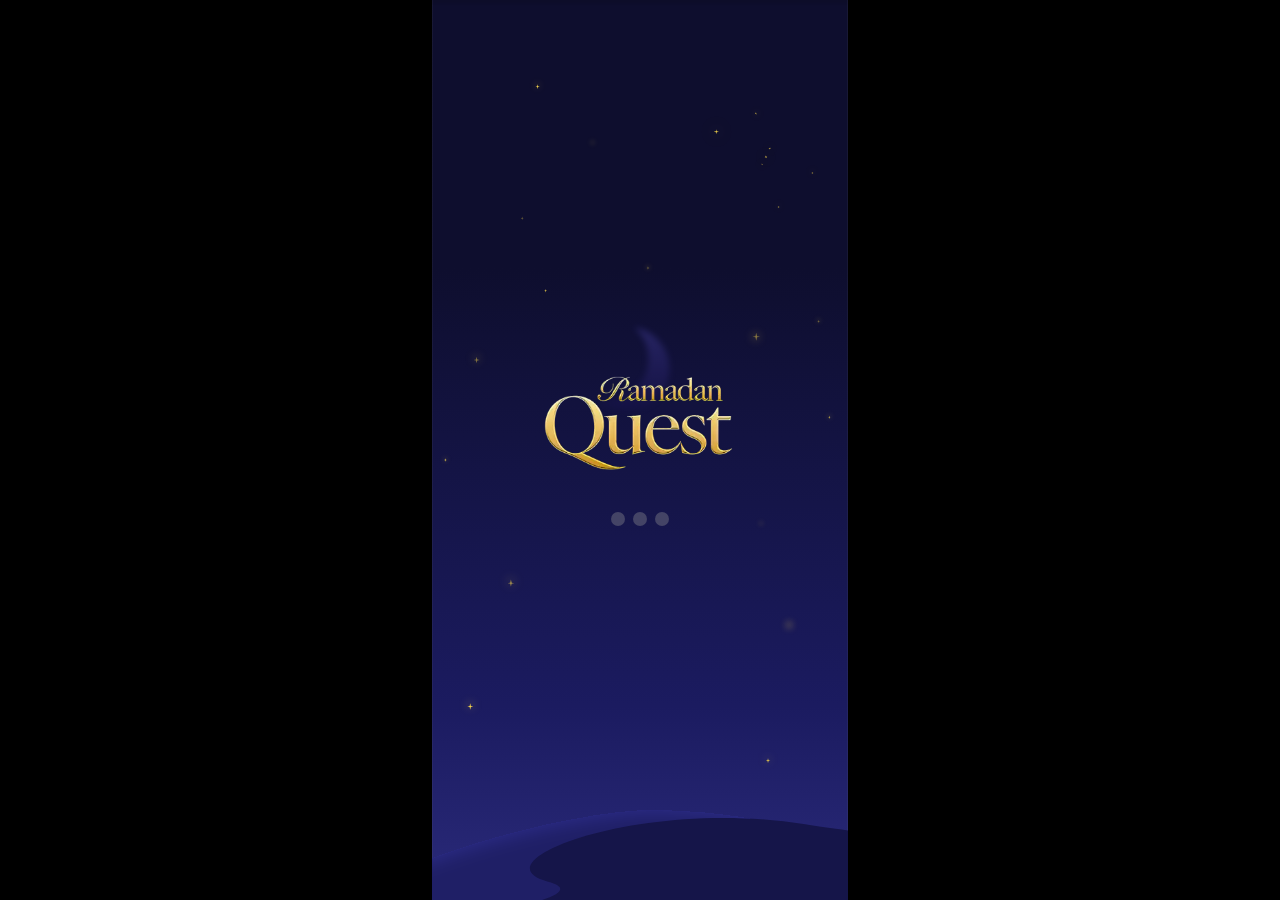
<file: index.html>
<!doctype html><html lang="en" class="overscroll-none scroll-smooth scrollbar-hide"><head><meta charset="UTF-8"><meta name="viewport" content="width=device-width,initial-scale=1,maximum-scale=1,user-scalable=no"><link rel="preconnect" href="https://f.nooncdn.com" crossorigin><title>Ramadan Quest - LANDING</title><style>@font-face{font-family:Noontree;src:url("https://f.nooncdn.com/noon-cdn/s/app/com/noon/kinetics/Ramadan/v1.1/fonts/Noontree-Bold.eot");src:url("https://f.nooncdn.com/noon-cdn/s/app/com/noon/kinetics/Ramadan/v1.1/fonts/Noontree-Bold.woff2") format("woff2"),url("https://f.nooncdn.com/noon-cdn/s/app/com/noon/kinetics/Ramadan/v1.1/fonts/Noontree-Bold.woff") format("woff");font-weight:700;font-style:normal;font-display:swap}@font-face{font-family:Noontree;src:url("https://f.nooncdn.com/noon-cdn/s/app/com/noon/kinetics/Ramadan/v1.1/fonts/Noontree-SemiBold.eot");src:url("https://f.nooncdn.com/noon-cdn/s/app/com/noon/kinetics/Ramadan/v1.1/fonts/Noontree-SemiBold.woff2") format("woff2"),url("https://f.nooncdn.com/noon-cdn/s/app/com/noon/kinetics/Ramadan/v1.1/fonts/Noontree-SemiBold.woff") format("woff");font-weight:600;font-style:normal;font-display:swap}@font-face{font-family:Noontree;src:url("https://f.nooncdn.com/noon-cdn/s/app/com/noon/kinetics/Ramadan/v1.1/fonts/Noontree-Medium.eot");src:url("https://f.nooncdn.com/noon-cdn/s/app/com/noon/kinetics/Ramadan/v1.1/fonts/Noontree-Medium.woff2") format("woff2"),url("https://f.nooncdn.com/noon-cdn/s/app/com/noon/kinetics/Ramadan/v1.1/fonts/Noontree-Medium.woff") format("woff");font-weight:500;font-style:normal;font-display:swap}@font-face{font-family:Noontree;src:url("https://f.nooncdn.com/noon-cdn/s/app/com/noon/kinetics/Ramadan/v1.1/fonts/Noontree-Regular.eot");src:url("https://f.nooncdn.com/noon-cdn/s/app/com/noon/kinetics/Ramadan/v1.1/fonts/Noontree-Regular.woff2") format("woff2"),url("https://f.nooncdn.com/noon-cdn/s/app/com/noon/kinetics/Ramadan/v1.1/fonts/Noontree-Regular.woff") format("woff");font-weight:400;font-style:normal;font-display:swap}</style><style type="text/css">/*! tailwindcss v4.1.18 | MIT License | https://tailwindcss.com */@layer properties;@layer theme, base, components, utilities;@layer theme{:host,:root{--font-sans:ui-sans-serif,system-ui,sans-serif,"Apple Color Emoji","Segoe UI Emoji","Segoe UI Symbol","Noto Color Emoji";--font-mono:ui-monospace,SFMono-Regular,Menlo,Monaco,Consolas,"Liberation Mono","Courier New",monospace;--color-yellow-400:oklch(85.2% 0.199 91.936);--color-black:#000;--color-white:#fff;--spacing:0.25rem;--container-xs:20rem;--container-sm:24rem;--container-2xl:42rem;--text-xs:0.75rem;--text-xs--line-height:1.33333;--text-sm:0.875rem;--text-sm--line-height:1.42857;--text-lg:1.125rem;--text-lg--line-height:1.55556;--text-xl:1.25rem;--text-xl--line-height:1.4;--text-2xl:1.5rem;--text-2xl--line-height:1.33333;--font-weight-normal:400;--font-weight-medium:500;--font-weight-semibold:600;--font-weight-bold:700;--leading-relaxed:1.625;--radius-lg:0.5rem;--radius-2xl:1rem;--ease-out:cubic-bezier(0,0,0.2,1);--animate-spin:spin 10s linear infinite;--default-transition-duration:150ms;--default-transition-timing-function:cubic-bezier(0.4,0,0.2,1);--default-font-family:var(--font-sans);--default-mono-font-family:var(--font-mono);--font-noontree:"Noontree",sans-serif;--color-gold-700:#e3c664;--color-peach:#fccbaf;--color-dark-navy:#081648;--color-darkest-navy:#140e30;--color-loader-dim:var(--loader-dim);--animate-landing-stars:fadeIn 0.8s linear forwards;--animate-landing-background:fadeIn 3s linear forwards;--animate-landing-frame:zoomOut 1.5s cubic-bezier(0.33,0,0.15,1) forwards;--animate-landing-title:fadeIn 1.183s linear forwards;--animate-landing-mubarak:fadeIn 0.617s linear forwards;--animate-landing-stamp-grid-scale:landingStampGridScale 1.2s cubic-bezier(0.33,0,0.67,1) forwards;--animate-landing-stamp-opacity:fadeIn 0.36s cubic-bezier(0.33,0,0.67,1) forwards;--animate-landing-reward-text:fadeInBottom 0.65s cubic-bezier(0.44,0,0.33,1) forwards;--animate-landing-link:fadeInBottom 0.517s cubic-bezier(0.26,0,0,1) forwards;--animate-landing-item-fade:itemFadeInBottom 0.517s cubic-bezier(0.19,0,0,1) forwards;--animate-overlay-lights-opacity:fadeIn 0.4s linear forwards;--animate-overlay-lantern-start-opacity:fadeIn 0.517s linear forwards;--animate-overlay-lantern-end-opacity:fadeIn 0.4s linear forwards;--animate-overlay-lights-lantern-move:lightsLanternMove 1.483s cubic-bezier(0.33,0,0.19,1) forwards;--animate-overlay-flipper:fadeIn 0.183s linear forwards;--animate-overlay-text:fadeIn 0.383s linear forwards;--animate-overlay-stamp:stampZoomIn 0.5s linear forwards;--animate-lantern-opacity:fadeIn 0.25s ease-in-out forwards;--animate-lantern-start-scale:lanternStartScale 0.95s cubic-bezier(0.33,-0.05,0,0.8) forwards;--animate-lantern-end-scale:lanternEndScale 0.483s cubic-bezier(0.33,0,0.34,1.05) forwards;--animate-lantern-swing:swing 2.4s cubic-bezier(0.42,0,0.58,1) infinite;--animate-glow:fadeIn 0.65s linear forwards;--animate-load:spin 2s linear infinite;--animate-flip-first:flip-first 8s cubic-bezier(0.4,0,0.2,1) infinite;--animate-flip-second:flip-second 8s cubic-bezier(0.4,0,0.2,1) infinite;--animate-flip-tri-first:flip-tri-first 12s cubic-bezier(0.4,0,0.2,1) infinite;--animate-flip-tri-second:flip-tri-second 12s cubic-bezier(0.4,0,0.2,1) infinite;--animate-flip-tri-third:flip-tri-third 12s cubic-bezier(0.4,0,0.2,1) infinite;--animate-loader-dots:loader-dot 1.8s infinite ease-in-out;--animate-fade-opacity:fade-opacity 1s ease-in-out forwards}}@layer base{*,::backdrop,::file-selector-button,:after,:before{border:0 solid;box-sizing:border-box;margin:0;padding:0}:host,html{line-height:1.5;-webkit-text-size-adjust:100%;font-family:var(--default-font-family,ui-sans-serif,system-ui,sans-serif,"Apple Color Emoji","Segoe UI Emoji","Segoe UI Symbol","Noto Color Emoji");font-feature-settings:var(--default-font-feature-settings,normal);font-variation-settings:var(--default-font-variation-settings,normal);tab-size:4;-webkit-tap-highlight-color:transparent}hr{border-top-width:1px;color:inherit;height:0}abbr:where([title]){-webkit-text-decoration:underline dotted;text-decoration:underline dotted}h1,h2,h3,h4,h5,h6{font-size:inherit;font-weight:inherit}a{color:inherit;-webkit-text-decoration:inherit;text-decoration:inherit}b,strong{font-weight:bolder}code,kbd,pre,samp{font-family:var(--default-mono-font-family,ui-monospace,SFMono-Regular,Menlo,Monaco,Consolas,"Liberation Mono","Courier New",monospace);font-feature-settings:var(--default-mono-font-feature-settings,normal);font-size:1em;font-variation-settings:var(--default-mono-font-variation-settings,normal)}small{font-size:80%}sub,sup{font-size:75%;line-height:0;position:relative;vertical-align:baseline}sub{bottom:-.25em}sup{top:-.5em}table{border-collapse:collapse;border-color:inherit;text-indent:0}:-moz-focusring{outline:auto}progress{vertical-align:baseline}summary{display:list-item}menu,ol,ul{list-style:none}audio,canvas,embed,iframe,img,object,svg,video{display:block;vertical-align:middle}img,video{height:auto;max-width:100%}::file-selector-button,button,input,optgroup,select,textarea{background-color:transparent;border-radius:0;color:inherit;font:inherit;font-feature-settings:inherit;font-variation-settings:inherit;letter-spacing:inherit;opacity:1}:where(select:is([multiple],[size])) optgroup{font-weight:bolder}:where(select:is([multiple],[size])) optgroup option{padding-inline-start:20px}::file-selector-button{margin-inline-end:4px}::placeholder{opacity:1}@supports (not (-webkit-appearance:-apple-pay-button)) or (contain-intrinsic-size:1px){::placeholder{color:currentcolor;@supports (color:color-mix(in lab,red,red)){color:color-mix(in oklab,currentcolor 50%,transparent)}}}textarea{resize:vertical}::-webkit-search-decoration{-webkit-appearance:none}::-webkit-date-and-time-value{min-height:1lh;text-align:inherit}::-webkit-datetime-edit{display:inline-flex}::-webkit-datetime-edit-fields-wrapper{padding:0}::-webkit-datetime-edit,::-webkit-datetime-edit-day-field,::-webkit-datetime-edit-hour-field,::-webkit-datetime-edit-meridiem-field,::-webkit-datetime-edit-millisecond-field,::-webkit-datetime-edit-minute-field,::-webkit-datetime-edit-month-field,::-webkit-datetime-edit-second-field,::-webkit-datetime-edit-year-field{padding-block:0}::-webkit-calendar-picker-indicator{line-height:1}:-moz-ui-invalid{box-shadow:none}::file-selector-button,button,input:where([type=button],[type=reset],[type=submit]){appearance:button}::-webkit-inner-spin-button,::-webkit-outer-spin-button{height:auto}[hidden]:where(:not([hidden=until-found])){display:none!important}}@layer utilities{.section-title{align-items:center;display:flex;gap:.375rem;justify-content:center;pointer-events:none}.cta-gold-img{aspect-ratio:68/19;max-width:12.5rem}.cta-gold-img,.pointer-events-none{pointer-events:none}.overlay-blur-bg{background:#0a1330;border-radius:9999px;filter:blur(5.4rem);inset:0;position:absolute}.overlay-lights-wrap{align-items:flex-end;height:8rem;justify-content:center;top:-9.2rem}.overlay-lantern-row,.overlay-lights-wrap{animation:var(--animate-overlay-lights-lantern-move);display:flex;inset-inline:0;position:absolute;z-index:10}.overlay-lantern-row{justify-content:space-between;padding-inline:1rem;top:-5rem}.sr-only{border-width:0;clip-path:inset(50%);height:1px;margin:-1px;overflow:hidden;padding:0;position:absolute;white-space:nowrap;width:1px}.overlay-lights-inner{align-items:flex-end;animation:var(--animate-overlay-lights-opacity);animation-delay:.2s;aspect-ratio:585/163;height:100%;opacity:0}.overlay-lights-inner,.overlay-panel{display:flex;justify-content:center;position:relative}.overlay-panel{align-items:center;flex-direction:column;width:100%}.absolute{position:absolute}.fixed{position:fixed}.relative{position:relative}.static{position:static}.sticky{position:sticky}.inset-0{inset:calc(var(--spacing)*0)}.inset-x-0{inset-inline:calc(var(--spacing)*0)}.-start-\[5px\]{inset-inline-start:-5px}.start-0{inset-inline-start:calc(var(--spacing)*0)}.start-1\/2{inset-inline-start:50%}.start-4{inset-inline-start:calc(var(--spacing)*4)}.start-\[8\%\]{inset-inline-start:8%}.-end-3{inset-inline-end:calc(var(--spacing)*-3)}.-end-4{inset-inline-end:calc(var(--spacing)*-4)}.-end-\[5px\]{inset-inline-end:-5px}.end-4{inset-inline-end:calc(var(--spacing)*4)}.end-18{inset-inline-end:calc(var(--spacing)*18)}.end-\[8\%\]{inset-inline-end:8%}.-top-2{top:calc(var(--spacing)*-2)}.-top-4{top:calc(var(--spacing)*-4)}.-top-12{top:calc(var(--spacing)*-12)}.top-0{top:calc(var(--spacing)*0)}.top-1\/2{top:50%}.top-4{top:calc(var(--spacing)*4)}.top-\[2\%\]{top:2%}.top-\[14\%\]{top:14%}.top-\[65\%\]{top:65%}.top-\[80\%\]{top:80%}.top-\[220px\]{top:220px}.top-\[calc\(1\%\+1rem\)\]{top:calc(1% + 1rem)}.top-\[calc\(50\%-1px\)\]{top:calc(50% - 1px)}.-right-2{right:calc(var(--spacing)*-2)}.right-4{right:calc(var(--spacing)*4)}.left-0{left:calc(var(--spacing)*0)}.left-1\/2{left:50%}.-z-10{z-index:-10}.z-10{z-index:10}.z-20{z-index:20}.z-30{z-index:30}.z-40{z-index:40}.z-50{z-index:50}.z-1000{z-index:1000}.container{width:100%;@media (width >= 20rem){max-width:20rem}@media (width >= 24rem){max-width:24rem}@media (width >= 32rem){max-width:32rem}@media (width >= 40rem){max-width:40rem}@media (width >= 64rem){max-width:64rem}@media (width >= 80rem){max-width:80rem}@media (width >= 96rem){max-width:96rem}}.overlay-shell{align-items:center;display:flex;flex-direction:column;height:100vh;justify-content:center;margin-inline:auto;max-width:42rem;width:100%}.mx-6{margin-inline:calc(var(--spacing)*6)}.mx-auto{margin-inline:auto}.-mt-4{margin-top:calc(var(--spacing)*-4)}.mt-0{margin-top:calc(var(--spacing)*0)}.mt-1{margin-top:calc(var(--spacing)*1)}.mt-2{margin-top:calc(var(--spacing)*2)}.mt-3{margin-top:calc(var(--spacing)*3)}.mt-4{margin-top:calc(var(--spacing)*4)}.mt-7{margin-top:calc(var(--spacing)*7)}.mt-\[0\.65em\]{margin-top:.65em}.mt-\[17\%\]{margin-top:17%}.mb-1{margin-bottom:calc(var(--spacing)*1)}.mb-2{margin-bottom:calc(var(--spacing)*2)}.mb-3{margin-bottom:calc(var(--spacing)*3)}.mb-4{margin-bottom:calc(var(--spacing)*4)}.scrollbar-hide{-ms-overflow-style:none;scroll-behavior:smooth;scrollbar-width:none;::-webkit-scrollbar{display:none}}.flex{display:flex}.grid{display:grid}.aspect-2\/1{aspect-ratio:2/1}.aspect-34\/15{aspect-ratio:34/15}.aspect-39\/19{aspect-ratio:39/19}.aspect-41\/76{aspect-ratio:41/76}.aspect-53\/95{aspect-ratio:53/95}.aspect-68\/19{aspect-ratio:68/19}.aspect-88\/45{aspect-ratio:88/45}.aspect-111\/136{aspect-ratio:111/136}.aspect-356\/71{aspect-ratio:356/71}.aspect-857\/424{aspect-ratio:857/424}.aspect-square{aspect-ratio:1/1}.divider{background:linear-gradient(90deg,#c3a663 0,rgba(93,79,47,0));height:1px;opacity:.5;width:100%}.overlay-close-btn{height:2.5rem;user-select:none;width:2.5rem}.size-3\.5{height:calc(var(--spacing)*3.5);width:calc(var(--spacing)*3.5)}.size-4{height:calc(var(--spacing)*4);width:calc(var(--spacing)*4)}.size-4\.5{height:calc(var(--spacing)*4.5);width:calc(var(--spacing)*4.5)}.size-6{height:calc(var(--spacing)*6);width:calc(var(--spacing)*6)}.size-7{height:calc(var(--spacing)*7);width:calc(var(--spacing)*7)}.size-8{height:calc(var(--spacing)*8);width:calc(var(--spacing)*8)}.size-12{height:calc(var(--spacing)*12);width:calc(var(--spacing)*12)}.size-\[5px\]{height:5px;width:5px}.size-\[9px\]{height:9px;width:9px}.size-full{height:100%;width:100%}.section-title-star{height:1.6rem;width:1.6rem}.h-1\.5{height:calc(var(--spacing)*1.5)}.h-5\.5{height:calc(var(--spacing)*5.5)}.h-10{height:calc(var(--spacing)*10)}.h-12{height:calc(var(--spacing)*12)}.h-\[270px\]{height:270px}.h-auto{height:auto}.h-fit{height:fit-content}.h-full{height:100%}.h-px{height:1px}.h-screen{height:100vh}.min-h-full{min-height:100%}.w-1\.5{width:calc(var(--spacing)*1.5)}.w-6{width:calc(var(--spacing)*6)}.w-16{width:calc(var(--spacing)*16)}.w-20{width:calc(var(--spacing)*20)}.w-22{width:calc(var(--spacing)*22)}.w-30{width:calc(var(--spacing)*30)}.w-34{width:calc(var(--spacing)*34)}.w-44{width:calc(var(--spacing)*44)}.w-48{width:calc(var(--spacing)*48)}.w-50{width:calc(var(--spacing)*50)}.w-\[90\%\]{width:90%}.w-fit{width:fit-content}.w-full{width:100%}.max-w-2xl{max-width:var(--container-2xl)}.max-w-36{max-width:calc(var(--spacing)*36)}.max-w-88{max-width:calc(var(--spacing)*88)}.max-w-\[18rem\]{max-width:18rem}.max-w-\[200px\]{max-width:200px}.max-w-full{max-width:100%}.max-w-sm{max-width:var(--container-sm)}.max-w-xs{max-width:var(--container-xs)}.shrink-0{flex-shrink:0}.basis-1\/2{flex-basis:50%}.basis-\[calc\(100\%\/3-1rem\)\]{flex-basis:calc(33.33333% - 1rem)}.origin-\[top_center\]{transform-origin:top center}.-translate-x-1\/2{--tw-translate-x:-50%}.-translate-x-1\/2,.translate-x-1\/2{translate:var(--tw-translate-x) var(--tw-translate-y)}.translate-x-1\/2{--tw-translate-x:50%}.-translate-y-1\/2{--tw-translate-y:-50%}.-translate-y-1\/2,.-translate-y-4{translate:var(--tw-translate-x) var(--tw-translate-y)}.-translate-y-4{--tw-translate-y:calc(var(--spacing)*-4)}.translate-y-0{--tw-translate-y:calc(var(--spacing)*0)}.translate-y-0,.translate-y-4{translate:var(--tw-translate-x) var(--tw-translate-y)}.translate-y-4{--tw-translate-y:calc(var(--spacing)*4)}.scale-90{--tw-scale-x:90%;--tw-scale-y:90%;--tw-scale-z:90%}.scale-90,.scale-95{scale:var(--tw-scale-x) var(--tw-scale-y)}.scale-95{--tw-scale-x:95%;--tw-scale-y:95%;--tw-scale-z:95%}.scale-105{--tw-scale-x:105%;--tw-scale-y:105%;--tw-scale-z:105%}.scale-105,.scale-x-\[-1\]{scale:var(--tw-scale-x) var(--tw-scale-y)}.scale-x-\[-1\]{--tw-scale-x:-1}.rotate-0{rotate:0deg}.rotate-45{rotate:45deg}.rotate-180{rotate:180deg}.transform{transform:var(--tw-rotate-x,) var(--tw-rotate-y,) var(--tw-rotate-z,) var(--tw-skew-x,) var(--tw-skew-y,)}.animate-fade-opacity{animation:var(--animate-fade-opacity)}.animate-flip-first{animation:var(--animate-flip-first)}.animate-flip-second{animation:var(--animate-flip-second)}.animate-flip-tri-first{animation:var(--animate-flip-tri-first)}.animate-flip-tri-second{animation:var(--animate-flip-tri-second)}.animate-flip-tri-third{animation:var(--animate-flip-tri-third)}.animate-glow{animation:var(--animate-glow)}.animate-landing-background{animation:var(--animate-landing-background)}.animate-landing-frame{animation:var(--animate-landing-frame)}.animate-landing-item-fade{animation:var(--animate-landing-item-fade)}.animate-landing-link{animation:var(--animate-landing-link)}.animate-landing-mubarak{animation:var(--animate-landing-mubarak)}.animate-landing-reward-text{animation:var(--animate-landing-reward-text)}.animate-landing-stamp-grid-scale{animation:var(--animate-landing-stamp-grid-scale)}.animate-landing-stamp-opacity{animation:var(--animate-landing-stamp-opacity)}.animate-landing-stars{animation:var(--animate-landing-stars)}.animate-landing-title{animation:var(--animate-landing-title)}.animate-lantern-end-scale{animation:var(--animate-lantern-end-scale)}.animate-lantern-opacity{animation:var(--animate-lantern-opacity)}.animate-lantern-start-scale{animation:var(--animate-lantern-start-scale)}.animate-lantern-swing{animation:var(--animate-lantern-swing)}.animate-load{animation:var(--animate-load)}.animate-loader-dots{animation:var(--animate-loader-dots)}.animate-none{animation:none}.animate-overlay-flipper{animation:var(--animate-overlay-flipper)}.animate-overlay-lantern-end-opacity{animation:var(--animate-overlay-lantern-end-opacity)}.animate-overlay-lantern-start-opacity{animation:var(--animate-overlay-lantern-start-opacity)}.animate-overlay-stamp{animation:var(--animate-overlay-stamp)}.animate-overlay-text{animation:var(--animate-overlay-text)}.animate-spin{animation:var(--animate-spin)}.cursor-pointer{cursor:pointer}.snap-center{scroll-snap-align:center}.scroll-mt-16{scroll-margin-top:calc(var(--spacing)*16)}.flex-col{flex-direction:column}.flex-wrap{flex-wrap:wrap}.place-items-center{place-items:center}.items-center{align-items:center}.items-start{align-items:flex-start}.justify-between{justify-content:space-between}.justify-center{justify-content:center}.justify-end{justify-content:flex-end}.gap-1{gap:calc(var(--spacing)*1)}.gap-2{gap:calc(var(--spacing)*2)}.gap-4{gap:calc(var(--spacing)*4)}.gap-6{gap:calc(var(--spacing)*6)}.gap-10{gap:calc(var(--spacing)*10)}.gap-12{gap:calc(var(--spacing)*12)}.gap-\[0\.88rem\]{gap:.88rem}.space-y-1{:where(&>:not(:last-child)){--tw-space-y-reverse:0;margin-block-end:calc(var(--spacing)*1*(1 - var(--tw-space-y-reverse)));margin-block-start:calc(var(--spacing)*1*var(--tw-space-y-reverse))}}.space-y-2{:where(&>:not(:last-child)){--tw-space-y-reverse:0;margin-block-end:calc(var(--spacing)*2*(1 - var(--tw-space-y-reverse)));margin-block-start:calc(var(--spacing)*2*var(--tw-space-y-reverse))}}.space-y-2\.5{:where(&>:not(:last-child)){--tw-space-y-reverse:0;margin-block-end:calc(var(--spacing)*2.5*(1 - var(--tw-space-y-reverse)));margin-block-start:calc(var(--spacing)*2.5*var(--tw-space-y-reverse))}}.space-y-3{:where(&>:not(:last-child)){--tw-space-y-reverse:0;margin-block-end:calc(var(--spacing)*3*(1 - var(--tw-space-y-reverse)));margin-block-start:calc(var(--spacing)*3*var(--tw-space-y-reverse))}}.space-y-4{:where(&>:not(:last-child)){--tw-space-y-reverse:0;margin-block-end:calc(var(--spacing)*4*(1 - var(--tw-space-y-reverse)));margin-block-start:calc(var(--spacing)*4*var(--tw-space-y-reverse))}}.space-y-5{:where(&>:not(:last-child)){--tw-space-y-reverse:0;margin-block-end:calc(var(--spacing)*5*(1 - var(--tw-space-y-reverse)));margin-block-start:calc(var(--spacing)*5*var(--tw-space-y-reverse))}}.space-y-6{:where(&>:not(:last-child)){--tw-space-y-reverse:0;margin-block-end:calc(var(--spacing)*6*(1 - var(--tw-space-y-reverse)));margin-block-start:calc(var(--spacing)*6*var(--tw-space-y-reverse))}}.space-y-7{:where(&>:not(:last-child)){--tw-space-y-reverse:0;margin-block-end:calc(var(--spacing)*7*(1 - var(--tw-space-y-reverse)));margin-block-start:calc(var(--spacing)*7*var(--tw-space-y-reverse))}}.space-y-8{:where(&>:not(:last-child)){--tw-space-y-reverse:0;margin-block-end:calc(var(--spacing)*8*(1 - var(--tw-space-y-reverse)));margin-block-start:calc(var(--spacing)*8*var(--tw-space-y-reverse))}}.gap-x-1\.5{column-gap:calc(var(--spacing)*1.5)}.gap-x-2{column-gap:calc(var(--spacing)*2)}.gap-x-5{column-gap:calc(var(--spacing)*5)}.gap-x-\[7px\]{column-gap:7px}.gap-y-2{row-gap:calc(var(--spacing)*2)}.gap-y-5{row-gap:calc(var(--spacing)*5)}.gap-y-6{row-gap:calc(var(--spacing)*6)}.overflow-hidden{overflow:hidden}.overflow-x-auto{overflow-x:auto}.overflow-x-hidden{overflow-x:hidden}.overflow-y-auto{overflow-y:auto}.overscroll-none{overscroll-behavior:none}.scroll-smooth{scroll-behavior:smooth}.rounded-2xl{border-radius:var(--radius-2xl)}.rounded-full{border-radius:calc(infinity*1px)}.rounded-lg{border-radius:var(--radius-lg)}.border-2{border-style:var(--tw-border-style);border-width:2px}.border-3{border-style:var(--tw-border-style);border-width:3px}.border-dashed{--tw-border-style:dashed;border-style:dashed}.border-darkest-navy{border-color:var(--color-darkest-navy)}.border-white\/10{border-color:color-mix(in srgb,#fff 10%,transparent);@supports (color:color-mix(in lab,red,red)){border-color:color-mix(in oklab,var(--color-white) 10%,transparent)}}.bg-\[\#121B3D\]{background-color:#121b3d}.bg-black\/90{background-color:color-mix(in srgb,#000 90%,transparent);@supports (color:color-mix(in lab,red,red)){background-color:color-mix(in oklab,var(--color-black) 90%,transparent)}}.bg-loader-dim{background-color:var(--color-loader-dim)}.bg-peach{background-color:var(--color-peach)}.bg-transparent{background-color:transparent}.bg-white{background-color:var(--color-white)}.bg-white\/20{background-color:color-mix(in srgb,#fff 20%,transparent);@supports (color:color-mix(in lab,red,red)){background-color:color-mix(in oklab,var(--color-white) 20%,transparent)}}.bg-linear-to-b{--tw-gradient-position:to bottom;@supports (background-image:linear-gradient(in lab,red,red)){--tw-gradient-position:to bottom in oklab}background-image:linear-gradient(var(--tw-gradient-stops))}.from-\[\#1B1B60\]{--tw-gradient-from:#1b1b60;--tw-gradient-stops:var(--tw-gradient-via-stops,var(--tw-gradient-position),var(--tw-gradient-from) var(--tw-gradient-from-position),var(--tw-gradient-to) var(--tw-gradient-to-position))}.from-\[\#070228\]{--tw-gradient-from:#070228;--tw-gradient-stops:var(--tw-gradient-via-stops,var(--tw-gradient-position),var(--tw-gradient-from) var(--tw-gradient-from-position),var(--tw-gradient-to) var(--tw-gradient-to-position))}.via-\[\#1B1B60\]{--tw-gradient-via:#1b1b60;--tw-gradient-via-stops:var(--tw-gradient-position),var(--tw-gradient-from) var(--tw-gradient-from-position),var(--tw-gradient-via) var(--tw-gradient-via-position),var(--tw-gradient-to) var(--tw-gradient-to-position);--tw-gradient-stops:var(--tw-gradient-via-stops)}.via-\[\#070228\]{--tw-gradient-via:#070228;--tw-gradient-via-stops:var(--tw-gradient-position),var(--tw-gradient-from) var(--tw-gradient-from-position),var(--tw-gradient-via) var(--tw-gradient-via-position),var(--tw-gradient-to) var(--tw-gradient-to-position);--tw-gradient-stops:var(--tw-gradient-via-stops)}.to-transparent{--tw-gradient-to:transparent;--tw-gradient-stops:var(--tw-gradient-via-stops,var(--tw-gradient-position),var(--tw-gradient-from) var(--tw-gradient-from-position),var(--tw-gradient-to) var(--tw-gradient-to-position))}.bg-cover{background-size:cover}.header-gradient-text{background:linear-gradient(180deg,#ecdb98,#d3982a);background-clip:text;-webkit-background-clip:text;-webkit-text-fill-color:transparent}.section-header-gradient-text{background:linear-gradient(180deg,#916033,#fbe69c 50%,#ddae5e);background-clip:text;-webkit-background-clip:text;-webkit-text-fill-color:transparent}.bg-radial-hero{background:radial-gradient(156.98% 43.65% at 50% 14.53%,#a983e4 .48%,#282888 12.98%,#2b2b7c 24.04%,#1b1b60 37.5%,#0e0e2e 66.35%),#d9d9d9;background-repeat:no-repeat;box-shadow:inset 0 4px 2px 0 rgba(0,0,0,.1)}.object-contain{object-fit:contain}.object-fill{object-fit:fill}.p-2{padding:calc(var(--spacing)*2)}.p-\[13px\]{padding:13px}.px-2{padding-inline:calc(var(--spacing)*2)}.px-4{padding-inline:calc(var(--spacing)*4)}.px-5{padding-inline:calc(var(--spacing)*5)}.px-6{padding-inline:calc(var(--spacing)*6)}.px-7\.5{padding-inline:calc(var(--spacing)*7.5)}.px-10{padding-inline:calc(var(--spacing)*10)}.py-2{padding-block:calc(var(--spacing)*2)}.py-3{padding-block:calc(var(--spacing)*3)}.py-4{padding-block:calc(var(--spacing)*4)}.py-6{padding-block:calc(var(--spacing)*6)}.py-7{padding-block:calc(var(--spacing)*7)}.py-8{padding-block:calc(var(--spacing)*8)}.py-10{padding-block:calc(var(--spacing)*10)}.py-\[10px\]{padding-block:10px}.ps-4{padding-inline-start:calc(var(--spacing)*4)}.pt-0{padding-top:calc(var(--spacing)*0)}.pt-4{padding-top:calc(var(--spacing)*4)}.pt-6{padding-top:calc(var(--spacing)*6)}.pt-15{padding-top:calc(var(--spacing)*15)}.pt-\[20\%\]{padding-top:20%}.pr-\[22px\]{padding-right:22px}.pb-0{padding-bottom:calc(var(--spacing)*0)}.pb-2{padding-bottom:calc(var(--spacing)*2)}.pb-3{padding-bottom:calc(var(--spacing)*3)}.pb-4{padding-bottom:calc(var(--spacing)*4)}.pb-7{padding-bottom:calc(var(--spacing)*7)}.pb-8{padding-bottom:calc(var(--spacing)*8)}.pb-10{padding-bottom:calc(var(--spacing)*10)}.pl-\[22px\]{padding-left:22px}.text-center{text-align:center}.text-justify{text-align:justify}.font-noontree{font-family:var(--font-noontree)}.text-2xl{font-size:var(--text-2xl);line-height:var(--tw-leading,var(--text-2xl--line-height))}.text-lg{font-size:var(--text-lg);line-height:var(--tw-leading,var(--text-lg--line-height))}.text-sm{font-size:var(--text-sm);line-height:var(--tw-leading,var(--text-sm--line-height))}.text-xl{font-size:var(--text-xl);line-height:var(--tw-leading,var(--text-xl--line-height))}.text-xs{font-size:var(--text-xs);line-height:var(--tw-leading,var(--text-xs--line-height))}.text-\[0\.875rem\]{font-size:.875rem}.text-\[1\.17569rem\]{font-size:1.17569rem}.text-\[11px\]{font-size:11px}.text-\[14px\]{font-size:14px}.text-\[16px\]{font-size:16px}.text-\[22px\]{font-size:22px}.leading-none{--tw-leading:1;line-height:1}.leading-relaxed{--tw-leading:var(--leading-relaxed);line-height:var(--leading-relaxed)}.font-bold{--tw-font-weight:var(--font-weight-bold);font-weight:var(--font-weight-bold)}.font-medium{--tw-font-weight:var(--font-weight-medium);font-weight:var(--font-weight-medium)}.font-normal{--tw-font-weight:var(--font-weight-normal);font-weight:var(--font-weight-normal)}.font-semibold{--tw-font-weight:var(--font-weight-semibold);font-weight:var(--font-weight-semibold)}.text-balance{text-wrap:balance}.text-pretty{text-wrap:pretty}.whitespace-nowrap{white-space:nowrap}.text-\[\#AE5BD7\]{color:#ae5bd7}.text-\[\#F3CD69\]{color:#f3cd69}.text-\[\#FBEAF8\]{color:#fbeaf8}.text-\[\#FCF0E6\]{color:#fcf0e6}.text-dark-navy{color:var(--color-dark-navy)}.text-darkest-navy{color:var(--color-darkest-navy)}.text-gold-700{color:var(--color-gold-700)}.text-white{color:var(--color-white)}.text-white\/80{color:color-mix(in srgb,#fff 80%,transparent);@supports (color:color-mix(in lab,red,red)){color:color-mix(in oklab,var(--color-white) 80%,transparent)}}.text-white\/90{color:color-mix(in srgb,#fff 90%,transparent);@supports (color:color-mix(in lab,red,red)){color:color-mix(in oklab,var(--color-white) 90%,transparent)}}.text-yellow-400{color:var(--color-yellow-400)}.capitalize{text-transform:capitalize}.uppercase{text-transform:uppercase}.underline{text-decoration-line:underline}.opacity-0{opacity:0}.opacity-40{opacity:40%}.opacity-70{opacity:70%}.opacity-80{opacity:80%}.opacity-100{opacity:100%}.bg-blend-multiply{background-blend-mode:multiply}.shadow-lg{--tw-shadow:0 10px 15px -3px var(--tw-shadow-color,rgba(0,0,0,.1)),0 4px 6px -4px var(--tw-shadow-color,rgba(0,0,0,.1));box-shadow:var(--tw-inset-shadow),var(--tw-inset-ring-shadow),var(--tw-ring-offset-shadow),var(--tw-ring-shadow),var(--tw-shadow)}.filter{filter:var(--tw-blur,) var(--tw-brightness,) var(--tw-contrast,) var(--tw-grayscale,) var(--tw-hue-rotate,) var(--tw-invert,) var(--tw-saturate,) var(--tw-sepia,) var(--tw-drop-shadow,)}.transition{transition-duration:var(--tw-duration,var(--default-transition-duration));transition-property:color,background-color,border-color,outline-color,text-decoration-color,fill,stroke,--tw-gradient-from,--tw-gradient-via,--tw-gradient-to,opacity,box-shadow,transform,translate,scale,rotate,filter,-webkit-backdrop-filter,backdrop-filter,display,content-visibility,overlay,pointer-events;transition-timing-function:var(--tw-ease,var(--default-transition-timing-function))}.transition-all{transition-duration:var(--tw-duration,var(--default-transition-duration));transition-property:all;transition-timing-function:var(--tw-ease,var(--default-transition-timing-function))}.transition-colors{transition-duration:var(--tw-duration,var(--default-transition-duration));transition-property:color,background-color,border-color,outline-color,text-decoration-color,fill,stroke,--tw-gradient-from,--tw-gradient-via,--tw-gradient-to;transition-timing-function:var(--tw-ease,var(--default-transition-timing-function))}.transition-opacity{transition-duration:var(--tw-duration,var(--default-transition-duration));transition-property:opacity;transition-timing-function:var(--tw-ease,var(--default-transition-timing-function))}.transition-transform{transition-duration:var(--tw-duration,var(--default-transition-duration));transition-property:transform,translate,scale,rotate;transition-timing-function:var(--tw-ease,var(--default-transition-timing-function))}.duration-300{--tw-duration:300ms;transition-duration:.3s}.duration-500{--tw-duration:500ms;transition-duration:.5s}.duration-700{--tw-duration:700ms;transition-duration:.7s}.duration-\[800ms\]{--tw-duration:800ms;transition-duration:.8s}.ease-out{--tw-ease:var(--ease-out);transition-timing-function:var(--ease-out)}.select-none{-webkit-user-select:none;user-select:none}.\[grid-area\:1\/1\]{grid-area:1/1}.animation-delay-100{animation-delay:.1s}.animation-delay-200{animation-delay:.2s}.animation-delay-300{animation-delay:.3s}.animation-delay-400{animation-delay:.4s}.animation-delay-500{animation-delay:.5s}.animation-delay-600{animation-delay:.6s}.animation-delay-617{animation-delay:617ms}.animation-delay-683{animation-delay:683ms}.animation-delay-700{animation-delay:.7s}.animation-delay-733{animation-delay:733ms}.animation-delay-750{animation-delay:.75s}.animation-delay-800{animation-delay:.8s}.animation-delay-830{animation-delay:.83s}.animation-delay-833{animation-delay:833ms}.animation-delay-850{animation-delay:.85s}.animation-delay-1500{animation-delay:1.5s}.animation-delay-1600{animation-delay:1.6s}.gradient-hero-block{background:linear-gradient(90deg,#bc897d00 0,#bc897d00 15%,#7272c2 50%,#bc897d00 85%,#bc897d00)}.xs\:start-\[9\%\]{@media (width >= 24rem){inset-inline-start:9%}}.xs\:end-\[9\%\]{@media (width >= 24rem){inset-inline-end:9%}}.xs\:top-\[3\.4\%\]{@media (width >= 24rem){top:3.4%}}.xs\:top-\[15\%\]{@media (width >= 24rem){top:15%}}.xs\:top-\[calc\(2\%\+1rem\)\]{@media (width >= 24rem){top:calc(2% + 1rem)}}.xs\:max-w-40{@media (width >= 24rem){max-width:calc(var(--spacing)*40)}}.sm\:start-\[16\%\]{@media (width >= 32rem){inset-inline-start:16%}}.sm\:end-\[16\%\]{@media (width >= 32rem){inset-inline-end:16%}}.sm\:top-\[3\%\]{@media (width >= 32rem){top:3%}}.sm\:top-\[calc\(3\%\+1rem\)\]{@media (width >= 32rem){top:calc(3% + 1rem)}}.sm\:hidden{@media (width >= 32rem){display:none}}.sm\:w-40{@media (width >= 32rem){width:calc(var(--spacing)*40)}}.md\:start-\[16\%\]{@media (width >= 40rem){inset-inline-start:16%}}.md\:end-\[16\%\]{@media (width >= 40rem){inset-inline-end:16%}}.md\:top-\[4\%\]{@media (width >= 40rem){top:4%}}.md\:top-\[calc\(4\%\+1rem\)\]{@media (width >= 40rem){top:calc(4% + 1rem)}}.md\:w-28{@media (width >= 40rem){width:calc(var(--spacing)*28)}}.md\:w-52{@media (width >= 40rem){width:calc(var(--spacing)*52)}}}*{scroll-behavior:smooth}:root{--loader-dim:#446;--loader-bright:#f0d78c}body,html{touch-action:pan-x pan-y}a,body,html,img{-webkit-user-select:none;-webkit-touch-callout:none}img{-webkit-user-drag:none;user-drag:none;pointer-events:none}@layer utilities{.perspective-\[1000px\]{perspective:1000px}.translate-z-\[-20px\]{transform:translateX(-50%) translateZ(-20px)}.\[transform-style\:preserve-3d\]{transform-style:preserve-3d}.stamp.slide-out{opacity:1!important;transform:translateX(-50%) translateY(-150px)!important}.stamp.front{z-index:7!important}.stamp.scale{transform:translateX(-50%) scale(2)!important}.stamp.to-modal{left:50%!important;position:fixed!important;top:50%!important;transform:translate(-50%,-50%) scale(2)!important;transition:transform 1s cubic-bezier(.22,1,.36,1),top 1s ease,left 1s ease!important;z-index:20!important}.stamp.compact{transform:translate(-50%,-50%) scale(1.4)!important;transition:transform 1.2s cubic-bezier(.22,1,.36,1)!important}.envelope.fade-out>:not(.stamp){opacity:0;transition:opacity .8s ease}.headline.fade-out .headline-line{animation:textFadeOut .9s ease forwards}.reward-modal.show{opacity:1!important;transform:scale(1)!important}.reward-modal.show .modal-glow{opacity:.7!important;transform:translate(-50%,-50%) scale(1)!important}.reward-modal.show .modal-rotate{opacity:1!important}.reward-modal.show.rotating .modal-rotate-inner{animation:rotateImage 70s linear infinite}.reward-modal.show .side-lights{opacity:1;transition-delay:.7s}.reward-modal.show .small-lantern{animation:slideDownLantern 1s ease forwards;animation-delay:.8s}.reward-modal.show .ramadan-quest-title{animation:fadeInTitle 1s ease forwards;animation-delay:1s}.reward-modal.show .small-lantern-left{animation:slideDownLantern 1s ease forwards;animation-delay:1.3s}.reward-modal.show .description-line.line-1,.reward-modal.show .description-line.line-2{animation:textReveal .8s ease-out forwards;animation-delay:1.3s}.reward-modal.show .description-line.line-3{animation:textReveal .8s ease-out forwards;animation-delay:1.6s}.reward-modal.compact .description{filter:blur(6px);opacity:0;transform:translateY(15px);transition:opacity .9s ease,transform .6s ease,filter .6s ease}.reward-modal.compact .modal-glow{opacity:.5!important;transform:translate(-50%,-60%) scale(.5)!important;transition:transform 1.2s cubic-bezier(.22,1,.36,1),opacity .9s ease!important}.reward-modal.compact .modal-rotate{transform:translate(-50%,-55%) scale(.4)!important;transition:transform 1.2s cubic-bezier(.22,1,.36,1)!important}.animation-wrapper:before{box-shadow:0 0 70px 90px #ad93d7,0 0 80px 100px #6938d2,0 0 90px 120px #5b3ba1;content:"";left:50%;opacity:0;position:absolute;top:50px;transform:translate(-50%,-50%) scale(.3);transition:opacity 1s ease,transform 1s ease;z-index:-2}.animation-wrapper.glow-active:before{opacity:.7;transform:translate(-50%,-50%) scale(1)}.reward-modal.show~.animation-wrapper:before{opacity:0;transform:translate(-50%,-50%) scale(.6);transition:opacity .8s ease,transform .8s ease}.animation-wrapper.rotate-active .rotate-image{opacity:.4!important;transform:translate(-50%,-50%) scale(1)!important}.animation-wrapper.rotating .rotate-image{animation:rotateGlow var(--rotate-speed,20s) linear infinite}.reward-modal.show~.animation-wrapper .rotate-image{opacity:0!important;transform:translate(-50%,-50%) scale(.85)!important;transition:opacity .8s ease,transform .8s ease}.reward-modal.show~.animation-wrapper.rotating .rotate-image{animation-play-state:running}}.embla__container{display:flex;padding-left:25%;padding-right:25%}.embla__slide{box-sizing:border-box;flex:0 0 50%;padding-left:1.375rem}.embla__container>.embla__slide:first-child{padding-left:0}.carousel-scroll{scroll-snap-type:x mandatory;-webkit-overflow-scrolling:touch}.carousel-scroll>ul:after{content:"";flex:0 0 var(--carousel-end-inset,0px)}@property --tw-translate-x{syntax:"*";inherits:false;initial-value:0}@property --tw-translate-y{syntax:"*";inherits:false;initial-value:0}@property --tw-translate-z{syntax:"*";inherits:false;initial-value:0}@property --tw-scale-x{syntax:"*";inherits:false;initial-value:1}@property --tw-scale-y{syntax:"*";inherits:false;initial-value:1}@property --tw-scale-z{syntax:"*";inherits:false;initial-value:1}@property --tw-rotate-x{syntax:"*";inherits:false}@property --tw-rotate-y{syntax:"*";inherits:false}@property --tw-rotate-z{syntax:"*";inherits:false}@property --tw-skew-x{syntax:"*";inherits:false}@property --tw-skew-y{syntax:"*";inherits:false}@property --tw-space-y-reverse{syntax:"*";inherits:false;initial-value:0}@property --tw-border-style{syntax:"*";inherits:false;initial-value:solid}@property --tw-gradient-position{syntax:"*";inherits:false}@property --tw-gradient-from{syntax:"<color>";inherits:false;initial-value:#0000}@property --tw-gradient-via{syntax:"<color>";inherits:false;initial-value:#0000}@property --tw-gradient-to{syntax:"<color>";inherits:false;initial-value:#0000}@property --tw-gradient-stops{syntax:"*";inherits:false}@property --tw-gradient-via-stops{syntax:"*";inherits:false}@property --tw-gradient-from-position{syntax:"<length-percentage>";inherits:false;initial-value:0%}@property --tw-gradient-via-position{syntax:"<length-percentage>";inherits:false;initial-value:50%}@property --tw-gradient-to-position{syntax:"<length-percentage>";inherits:false;initial-value:100%}@property --tw-leading{syntax:"*";inherits:false}@property --tw-font-weight{syntax:"*";inherits:false}@property --tw-shadow{syntax:"*";inherits:false;initial-value:0 0 #0000}@property --tw-shadow-color{syntax:"*";inherits:false}@property --tw-shadow-alpha{syntax:"<percentage>";inherits:false;initial-value:100%}@property --tw-inset-shadow{syntax:"*";inherits:false;initial-value:0 0 #0000}@property --tw-inset-shadow-color{syntax:"*";inherits:false}@property --tw-inset-shadow-alpha{syntax:"<percentage>";inherits:false;initial-value:100%}@property --tw-ring-color{syntax:"*";inherits:false}@property --tw-ring-shadow{syntax:"*";inherits:false;initial-value:0 0 #0000}@property --tw-inset-ring-color{syntax:"*";inherits:false}@property --tw-inset-ring-shadow{syntax:"*";inherits:false;initial-value:0 0 #0000}@property --tw-ring-inset{syntax:"*";inherits:false}@property --tw-ring-offset-width{syntax:"<length>";inherits:false;initial-value:0}@property --tw-ring-offset-color{syntax:"*";inherits:false;initial-value:#fff}@property --tw-ring-offset-shadow{syntax:"*";inherits:false;initial-value:0 0 #0000}@property --tw-blur{syntax:"*";inherits:false}@property --tw-brightness{syntax:"*";inherits:false}@property --tw-contrast{syntax:"*";inherits:false}@property --tw-grayscale{syntax:"*";inherits:false}@property --tw-hue-rotate{syntax:"*";inherits:false}@property --tw-invert{syntax:"*";inherits:false}@property --tw-opacity{syntax:"*";inherits:false}@property --tw-saturate{syntax:"*";inherits:false}@property --tw-sepia{syntax:"*";inherits:false}@property --tw-drop-shadow{syntax:"*";inherits:false}@property --tw-drop-shadow-color{syntax:"*";inherits:false}@property --tw-drop-shadow-alpha{syntax:"<percentage>";inherits:false;initial-value:100%}@property --tw-drop-shadow-size{syntax:"*";inherits:false}@property --tw-duration{syntax:"*";inherits:false}@property --tw-ease{syntax:"*";inherits:false}@keyframes fadeIn{0%{opacity:0}to{opacity:1}}@keyframes zoomOut{0%{opacity:0;transform:scale(8)}to{opacity:1;transform:scale(1)}}@keyframes lanternStartScale{0%{transform:scale(1.14) translateY(.4rem) translateX(-.4rem)}to{opacity:1;transform:scale(.93) translateY(0) translateX(0)}}@keyframes lanternEndScale{0%{transform:scale(1.4) translateY(1rem) translateX(1rem)}to{opacity:1;transform:scale(1.02) translateY(0) translateX(0)}}@keyframes landingStampGridScale{0%{transform:scale(1.1)}to{transform:scale(1)}}@keyframes fadeInBottom{0%{opacity:0;transform:translateY(1rem)}to{opacity:1;transform:translateY(0)}}@keyframes itemFadeInBottom{0%{opacity:0;transform:translateY(1.4rem)}to{opacity:1;transform:translateY(0)}}@keyframes lightsLanternMove{0%{transform:translateY(-1rem)}to{transform:translateY(0)}}@keyframes spin{0%{transform:rotate(0deg)}to{transform:rotate(1turn)}}@keyframes stampZoomIn{0%{opacity:0;transform:scale(.4)}to{opacity:1;transform:scale(1)}}@keyframes swing{0%{transform:rotate(1.5deg)}50%{transform:rotate(-1.5deg)}to{transform:rotate(1.5deg)}}@keyframes fade-opacity{0%{opacity:0}to{opacity:1}}@keyframes flip-first{0%,35%{opacity:1;transform:translateY(0)}45%{opacity:0;transform:translateY(-100%)}50%{opacity:0;transform:translateY(100%)}90%{opacity:0;transform:translateY(100%)}to{opacity:1;transform:translateY(0)}}@keyframes flip-second{0%,40%{opacity:0;transform:translateY(100%)}50%{opacity:1;transform:translateY(0)}85%{opacity:1;transform:translateY(0)}95%{opacity:0;transform:translateY(-100%)}to{opacity:0;transform:translateY(100%)}}@keyframes flip-tri-first{0%,28%{opacity:1;transform:translateY(0)}33%{opacity:0;transform:translateY(-100%)}34%{opacity:0;transform:translateY(100%)}95%{opacity:0;transform:translateY(100%)}to{opacity:1;transform:translateY(0)}}@keyframes flip-tri-second{0%,30%{opacity:0;transform:translateY(100%)}35%{opacity:1;transform:translateY(0)}61%{opacity:1;transform:translateY(0)}66%{opacity:0;transform:translateY(-100%)}67%{opacity:0;transform:translateY(100%)}to{opacity:0;transform:translateY(100%)}}@keyframes flip-tri-third{0%,63%{opacity:0;transform:translateY(100%)}68%{opacity:1;transform:translateY(0)}94%{opacity:1;transform:translateY(0)}99%{opacity:0;transform:translateY(-100%)}to{opacity:0;transform:translateY(100%)}}@keyframes textReveal{0%{filter:blur(8px);opacity:0;transform:translateY(18px)}to{filter:blur(0);opacity:1;transform:translateY(0)}}@keyframes textFadeOut{0%{filter:blur(0);opacity:1}to{filter:blur(6px);opacity:0}}@keyframes rotateImage{0%{transform:rotate(0deg)}to{transform:rotate(1turn)}}@keyframes rotateGlow{0%{transform:translate(-50%,-50%) scale(1) rotate(0deg)}to{transform:translate(-50%,-50%) scale(1) rotate(1turn)}}@keyframes slideDownLantern{0%{opacity:0;transform:translateY(-20px)}to{opacity:1;transform:translateY(0)}}@keyframes fadeInTitle{0%{opacity:0;transform:translateX(-50%) scale(.9)}to{opacity:1;transform:translateX(-50%) scale(1)}}@keyframes loader-dot{0%,to{background-color:var(--loader-dim);box-shadow:none;transform:scale(1)}50%{background-color:var(--loader-bright);box-shadow:0 0 15px var(--loader-bright),0 0 5px #fff;transform:scale(1.1)}}@layer properties{@supports ((-webkit-hyphens:none) and (not (margin-trim:inline))) or ((-moz-orient:inline) and (not (color:rgb(from red r g b)))){*,::backdrop,:after,:before{--tw-translate-x:0;--tw-translate-y:0;--tw-translate-z:0;--tw-scale-x:1;--tw-scale-y:1;--tw-scale-z:1;--tw-rotate-x:initial;--tw-rotate-y:initial;--tw-rotate-z:initial;--tw-skew-x:initial;--tw-skew-y:initial;--tw-space-y-reverse:0;--tw-border-style:solid;--tw-gradient-position:initial;--tw-gradient-from:#0000;--tw-gradient-via:#0000;--tw-gradient-to:#0000;--tw-gradient-stops:initial;--tw-gradient-via-stops:initial;--tw-gradient-from-position:0%;--tw-gradient-via-position:50%;--tw-gradient-to-position:100%;--tw-leading:initial;--tw-font-weight:initial;--tw-shadow:0 0 #0000;--tw-shadow-color:initial;--tw-shadow-alpha:100%;--tw-inset-shadow:0 0 #0000;--tw-inset-shadow-color:initial;--tw-inset-shadow-alpha:100%;--tw-ring-color:initial;--tw-ring-shadow:0 0 #0000;--tw-inset-ring-color:initial;--tw-inset-ring-shadow:0 0 #0000;--tw-ring-inset:initial;--tw-ring-offset-width:0px;--tw-ring-offset-color:#fff;--tw-ring-offset-shadow:0 0 #0000;--tw-blur:initial;--tw-brightness:initial;--tw-contrast:initial;--tw-grayscale:initial;--tw-hue-rotate:initial;--tw-invert:initial;--tw-opacity:initial;--tw-saturate:initial;--tw-sepia:initial;--tw-drop-shadow:initial;--tw-drop-shadow-color:initial;--tw-drop-shadow-alpha:100%;--tw-drop-shadow-size:initial;--tw-duration:initial;--tw-ease:initial}}}
</style></head><body class="text-white font-noontree overflow-x-hidden overscroll-none scroll-smooth scrollbar-hide" style="background-color:#000"><div x-data="ramadanLandingScreen()" class="w-full max-w-2xl mx-auto" @scroll.window="calculateLandingScrollOpacity()"><template x-if="config.isLoading"><div class="relative w-full h-screen overflow-hidden"><div x-html="splashBackground" class="absolute inset-0 -z-10"></div><div class="size-full flex flex-col items-center justify-center gap-10"><img :src="splashLogo" alt="" class="w-48" decoding="async" fetchpriority="high"><div class="flex items-center gap-x-2"><div class="size-3.5 rounded-full overflow-hidden animate-loader-dots bg-loader-dim"></div><div class="size-3.5 rounded-full overflow-hidden animate-loader-dots bg-loader-dim animation-delay-300"></div><div class="size-3.5 rounded-full overflow-hidden animate-loader-dots bg-loader-dim animation-delay-600"></div></div></div></div></template><template x-if="config.data && !config.isLoading"><div :dir="dir" x-show="!isShowTncPage"><div class="relative"><div class="fixed top-0 inset-x-0 z-50"><div class="transition-opacity duration-300" :style="landingScrollOpacityStyle()"><div class="w-full bg-linear-to-b from-[#1B1B60] via-[#1B1B60] to-transparent" :style="safeTopStyle()"><div class="h-12"></div></div></div><div class="relative"><div class="absolute -top-12 start-4"><button :aria-label="t.close_btn" @click="closeTheGame()" class="overlay-close-btn"><img :src="closeBtn" :alt="t.close_btn" class="aspect-square" decoding="async" fetchpriority="high"></button></div><div class="absolute -top-12 end-18"><button :aria-label="t.share_btn || 'Share'" @click="shareWithFriends()" class="overlay-close-btn"><img :src="shareBtn" :alt="t.share_btn || 'Share'" class="aspect-square" decoding="async" fetchpriority="high"></button></div><div class="absolute -top-12 end-4"><button :aria-label="t.exclamation_btn" @click="gotToTncPage()" class="overlay-close-btn"><img :src="exclamationBtn" :alt="t.exclamation_btn" decoding="async" fetchpriority="high"></button></div></div></div><div><div class="absolute inset-0 bg-radial-hero -z-10" :class="hasSkipAnimations ? 'animate-none' : 'animate-landing-background opacity-0'"></div><div class="absolute top-0 inset-x-0" :class="hasSkipAnimations ? 'animate-none' : 'animate-landing-stars opacity-0'"><img :src="landingTopStars" :alt="t.stars_collection" decoding="async" fetchpriority="high"></div><header :style="safeTopStyle()"><div class="relative mt-4"><div class="px-4 pb-2"><div class="w-full aspect-41/76" :class="hasSkipAnimations ? 'animate-none' : 'animate-landing-frame opacity-0'" :style="dir === 'rtl' ? 'transform: scaleX(-1);' : ''"><img :src="landingFrame" :alt="t.landing_frame" decoding="async" fetchpriority="high"></div></div><div class="absolute top-[14%] xs:top-[15%] inset-0 px-4" :class="hasSkipAnimations ? 'animate-none' : 'animate-landing-title opacity-0 animation-delay-800'"><img :src="config.data.headerLogo" :alt="t.ramadan_quest" class="absolute start-1/2 -translate-s-1/2 w-30 sm:w-40 md:w-52 aspect-88/45" :class="dir === 'rtl' ? 'translate-x-1/2' : '-translate-x-1/2'" decoding="async" fetchpriority="high"></div><div class="absolute top-[2%] start-[8%] xs:top-[3.4%] xs:start-[9%] sm:top-[3%] sm:start-[16%] md:top-[4%] md:start-[16%] px-4" :class="hasSkipAnimations ? 'animate-none' : 'animate-lantern-start-scale animation-delay-500'"><div :class="hasSkipAnimations ? 'animate-none' : 'animate-lantern-opacity animation-delay-617 opacity-0'"><img :src="lantern" :alt="t.lantern" class="w-22 md:w-28 animate-lantern-swing origin-[top_center]" decoding="async" fetchpriority="high"></div></div><div class="absolute top-[calc(1%+1rem)] end-[8%] xs:end-[9%] xs:top-[calc(2%+1rem)] sm:top-[calc(3%+1rem)] sm:end-[16%] md:top-[calc(4%+1rem)] md:end-[16%] px-4" :class="hasSkipAnimations ? 'animate-none' : 'animate-lantern-end-scale animation-delay-700 opacity-0'"><div :class="hasSkipAnimations ? 'animate-none' : 'animate-lantern-opacity animation-delay-750 opacity-0'"><img :src="lantern" :alt="t.lantern" class="w-22 md:w-28 animate-lantern-swing origin-[top_center] animation-delay-200" decoding="async" fetchpriority="high"></div></div><div class="absolute inset-0 flex flex-col items-center justify-end px-6 pt-4 pb-2"><div class="pb-8"><template x-if="config.data.title"><span x-text="config.data.title" class="text-[#FCF0E6] font-bold text-center px-4 flex items-center justify-center text-lg" :class="hasSkipAnimations ? 'animate-none' : 'animate-landing-mubarak animation-delay-850 opacity-0'"></span></template><template x-if="config.data.subTitle"><div class="flex items-center gap-x-1.5 leading-none" :class="hasSkipAnimations ? 'animate-none' : 'animate-landing-mubarak animation-delay-683 opacity-0'"><span><img :src="star1" :alt="t.star" class="section-title-star" loading="lazy" decoding="async"></span><h1 x-text="config.data.subTitle" class="font-medium text-[22px] header-gradient-text"></h1><span><img :src="star1" :alt="t.star" class="section-title-star" loading="lazy" decoding="async"></span></div></template></div><ul class="flex items-center justify-center flex-wrap gap-x-5 gap-y-6 px-4 pb-4" :class="hasSkipAnimations ? 'animate-none' : 'animate-landing-stamp-grid-scale animation-delay-600'"><template x-for="(stamp, index) in config.data?.stamps" :key="stamp.id"><li class="relative basis-[calc(100%/3-1rem)] aspect-111/136" :class="hasSkipAnimations ? 'animate-none' : 'animate-landing-stamp-opacity opacity-0'" :style="`animation-delay: ${600 + index * 250}ms`"><button @click="openGiftRequestGridPopup(stamp)" :aria-label="stamp.name"><div><img :src="stamp.count === 0 ? stamp.disableStampUrl : stamp.stampUrl" :alt="stamp.name" class="select-none" decoding="async" fetchpriority="high"></div><div class="absolute -top-2 -end-3 z-20"><div class="relative aspect-square pointer-events-none"><img :src="stamp.count === 0 ? ellipseDarkEmpty : ellipseLightEmpty" :alt="stamp.count === 0 ? t.lock : t.ellipse_with_count" class="size-7" decoding="async" fetchpriority="high"><template x-if="stamp.count !== 0"><span class="absolute inset-0 flex items-center justify-center font-bold text-dark-navy" x-text="stamp.count"></span></template><template x-if="stamp.count === 0"><img :src="ellipseDarkLock" :alt="t.lock" class="absolute inset-0" decoding="async" fetchpriority="high"></template></div></div></button></li></template></ul><template x-if="config.data.rewardText"><div class="flex flex-col items-center w-full pb-4" :class="hasSkipAnimations ? 'animate-none' : 'animate-landing-reward-text animation-delay-830 opacity-0'"><div class="gradient-hero-block w-full h-px mb-2"></div><span x-text="config.data.rewardText.line1" class="text-[#FCF0E6] font-bold text-center px-4"></span><div class="flex items-center gap-x-1.5"><span><img :src="star1" :alt="t.star" class="section-title-star" loading="lazy" decoding="async"> </span><span x-text="config.data.rewardText.line2" class="section-header-gradient-text font-bold text-2xl"></span> <span><img :src="star1" :alt="t.star" class="section-title-star" loading="lazy" decoding="async"></span></div><div class="gradient-hero-block w-full h-px mt-2"></div></div></template><a href="#how_to_earn_stamps" class="flex items-center mb-2 z-40" :class="hasSkipAnimations ? 'animate-none' : 'animate-landing-link animation-delay-833 opacity-0'" @click="trackCollection('cta_click')"><span x-text="t.how_to_collect_stamps" class="text-sm opacity-80"></span> <img :src="chevronRight" :alt="t.chevron_right" class="size-4" :class="dir === 'rtl' ? 'rotate-180' : 'rotate-0'" decoding="async" fetchpriority="high"> </a><a href="#faq_section" class="flex items-center mb-4 z-40" :class="hasSkipAnimations ? 'animate-none' : 'animate-landing-link animation-delay-833 opacity-0'"><span x-text="t.faq" class="text-sm opacity-80"></span> <img :src="chevronRight" :alt="t.chevron_right" class="size-4" :class="dir === 'rtl' ? 'rotate-180' : 'rotate-0'" decoding="async" fetchpriority="high"></a></div></div></header></div><section class="px-5 pt-6 pb-7 space-y-6 z-40"><div class="section-title mb-3" :class="hasSkipAnimations ? 'animate-none' : 'animate-landing-item-fade animation-delay-1500 opacity-0'"><span><img :src="star1" :alt="t.star" class="section-title-star" loading="lazy" decoding="async"></span><h2 x-text="t.rewards" class="text-center capitalize text-xl font-semibold section-header-gradient-text"></h2><span><img :src="star1" :alt="t.star" class="section-title-star" loading="lazy" decoding="async"></span></div><p x-text="t.campagin_end_data" class="text-center text-[14px] font-medium text-white" :class="hasSkipAnimations ? 'animate-none' : 'animate-landing-item-fade animation-delay-1500 opacity-0'"></p><div class="space-y-5"><ul class="flex items-center justify-between gap-4"><template x-for="(reward, index) in config.data.rewards.short" :key="reward.id"><li class="relative basis-1/2 aspect-34/15" :class="hasSkipAnimations ? 'animate-none' : 'animate-landing-item-fade animation-delay-1600 opacity-0'" :style="`animation-delay: ${1600 + index * 100}ms`"><img :src="reward.isUnlocked ? milestonesShortUnlocked : milestonesShortLocked" :alt="t.milstone_shape" decoding="async" fetchpriority="high"><div class="absolute inset-0 px-4 py-2 flex items-center justify-center gap-x-2"><img :src="reward.isUnlocked ? ellipseGoldTickMark : ellipseDarkLock" :alt="reward.isUnlocked ? t.ellipse_gold_tick_mark : t.lock" class="size-7 aspect-square" decoding="async" fetchpriority="high"><p class="flex flex-col gap-1"><span x-text="reward.text" class="text-sm font-medium whitespace-nowrap leading-none"></span> <span x-text="reward.subText" class="text-gold-700 font-bold whitespace-nowrap leading-none"></span></p></div></li></template></ul><ul class="space-y-5"><template x-for="(reward, index) in config.data.rewards.long" :key="reward.id"><li x-data="{ show: false }" x-intersect.once="show = true" class="relative aspect-356/71" :class="show && (hasSkipAnimations ? 'animate-none' : 'animate-landing-item-fade opacity-0')"><img :src="reward.isUnlocked ? milestonesLongUnlocked : milestonesLongLocked" :alt="t.milstone_shape" decoding="async" fetchpriority="high"><div class="absolute inset-0 px-7.5 py-2 flex items-center justify-center gap-x-2"><img :src="reward.isUnlocked ? ellipseGoldTickMark : ellipseDarkLock" :alt="reward.isUnlocked ? t.ellipse_gold_tick_mark : t.lock" class="size-7 aspect-square" decoding="async" fetchpriority="high"><div><p x-html="`${reward.text} <span class=' text-gold-700 font-bold whitespace-nowrap'>${reward.subText}</span>`" class="font-medium leading-none"></p></div></div></li></template></ul></div><template x-if="config.data?.rewards?.note"><div x-data="{ show: false }" x-intersect.once="show = true" class="flex items-center justify-center opacity-0" :class="show && 'animate-landing-item-fade'"><div class="px-2 py-3 bg-transparent border-2 border-white/10 rounded-lg"><div class="grid place-items-center overflow-hidden text-white/80 text-xs font-medium text-pretty max-w-[18rem] text-center"><p x-text="config.data.rewards.note" class="[grid-area:1/1] w-fit animate-flip-first animation-delay-400"></p><p x-text="t.flipper_text_rewards" class="[grid-area:1/1] w-fit animate-flip-second animation-delay-400"></p></div></div></div></template></section><div x-data="{ show: false }" x-intersect.once="show = true" class="w-full aspect-ratio-65/4 opacity-0" :class="show && 'animate-landing-item-fade'"><img :src="landingSeparatorLine" :alt="t.landing_separator_line" loading="lazy" decoding="async"></div><section class="relative px-5 py-7 overflow-hidden"><div class="relative pt-4 pb-4 flex flex-col items-center justify-center gap-y-5"><div class="absolute inset-0"><img :src="actionsBox" alt="" class="size-full" decoding="async" loading="lazy"></div><div class="space-y-2.5"><div class="section-title" :class="hasSkipAnimations ? 'animate-none' : 'animate-landing-item-fade animation-delay-1500 opacity-0'"><span><img :src="star1" :alt="t.star" class="section-title-star" loading="lazy" decoding="async"></span><h2 x-text="t.actions" class="text-center capitalize text-xl font-semibold section-header-gradient-text"></h2><span><img :src="star1" :alt="t.star" class="section-title-star" loading="lazy" decoding="async"></span></div><div x-data="{ show: false }" x-intersect.once="show = true" class="flex items-center justify-center opacity-0" :class="show && 'animate-landing-item-fade animation-delay-100'"><h2 x-text="t.share_what_you_have_extra" class="opacity-70 text-[0.875rem] text-center px-2"></h2></div></div><div x-data="{ show: false }" x-intersect.once="show = true" class="w-full opacity-0 px-10 mb-4" :class="show && 'animate-landing-item-fade'"><img :src="dir === 'rtl' ? stampsCollectionAr : stampsCollection" :alt="t.stamps_collection" class="aspect-857/424" loading="lazy" decoding="async"></div><ul x-data="{ show: false }" x-intersect.once="show = true" class="flex items-center justify-center gap-[0.88rem] opacity-0 px-2" :class="show && 'animate-landing-item-fade animation-delay-200'"><template x-for="action in config.data.actions" :key="`${action.label}-${action?.title}`"><li class="flex items-center"><button @click="openActionPopup(action)" class="relative"><img :src="goldBtn" :alt="action.label" class="max-w-36 xs:max-w-40" loading="lazy" decoding="async"> <span x-text="action.label" class="absolute inset-0 flex items-center justify-center text-darkest-navy text-[1.17569rem] text-center font-semibold"></span></button></li></template></ul><div class="relative z-10 w-full p-[13px] pt-0 pb-0"><div class="bg-[#121B3D] rounded-2xl py-[10px] pr-[22px] pl-[22px] text-center shadow-lg"><div class="flex items-center justify-center gap-2 mb-1"><span class="text-yellow-400 text-lg">✨</span><p class="text-white font-regular text-lg text-[16px]" x-text="t.pro_tip"></p></div><div class="w-full h-px bg-white/20 mb-3 px-2"></div><p class="text-white text-sm leading-relaxed font-medium"><span x-text="t.pro_tip_text_before"></span> <span class="text-[#F3CD69] font-regular" x-text="t.pro_tip_text_highlight"></span> <span x-text="t.pro_tip_text_after"></span></p></div></div></div></section><div x-data="{ show: false }" x-intersect.once="show = true" class="w-full aspect-ratio-65/4 opacity-0" :class="show && 'animate-landing-item-fade'"><img :src="landingSeparatorLine" :alt="t.landing_separator_line" loading="lazy" decoding="async"></div><section x-data="{ show: false, mounted: false }" x-intersect.once="show = true;" x-intersect="trackCollection('scroll')" class="py-8 px-5 space-y-7 opacity-0 scroll-mt-16" :class="show && 'animate-landing-item-fade'" id="how_to_earn_stamps"><div class="section-title"><span><img :src="star1" :alt="t.star" class="section-title-star" loading="lazy" decoding="async"></span><h2 x-text="t.how_to_earn_stamps" class="text-center capitalize text-xl font-semibold section-header-gradient-text"></h2><span><img :src="star1" :alt="t.star" class="section-title-star" loading="lazy" decoding="async"></span></div><ul class="space-y-8"><template x-for="section in config.data.tasks.sections" :key="section.title"><li class="space-y-4"><div class="flex flex-col gap-y-2"><div class="flex items-center gap-x-2"><h3 x-text="section.title" class="capitalize font-bold header-gradient-text whitespace-nowrap"></h3><span class="divider"></span> <span x-text="t.daily_limit" class="uppercase text-xs opacity-40 whitespace-nowrap"></span></div><template x-if="section.mps"><ul class="flex items-center gap-2 flex-wrap"><template x-for="mp in section.mps" :key="mp"><li><img :src="mp" :alt="mp" class="h-5.5" loading="lazy" decoding="async"></li></template></ul></template></div><ul class="space-y-2.5"><template x-for="item in section.items" :key="item.id"><li class="flex items-center justify-between"><div class="flex items-center gap-x-2"><p x-text="item.label" class="text-[0.875rem]"></p><template x-if="item.completed"><img :src="ellipseYellowTickMark" :alt="t.ellipse_yellow_tick_mark" class="size-4.5" loading="lazy" decoding="async"></template></div><div><p x-text="item.progress"></p></div></li></template></ul></li></template></ul><div class="w-full flex items-center justify-center"><div class="p-2 rounded-lg bg-transparent border-2 border-white/10 flex items-center justify-center gap-2"><p x-text="t.complete_tasks_daily_to_earn_random_stamps" class="text-white/80 text-sm font-medium text-center"></p></div></div></section><div x-data="{ show: false }" x-intersect.once="show = true" class="w-full aspect-ratio-65/4 opacity-0" :class="show && 'animate-landing-item-fade'"><img :src="landingSeparatorLine" :alt="t.landing_separator_line" loading="lazy" decoding="async"></div><section x-data="{ show: false }" x-intersect.once="show = true;" class="py-8 px-5 space-y-7 opacity-0 scroll-mt-16" :class="show && 'animate-landing-item-fade'" id="faq_section"><div class="section-title"><span><img :src="star1" :alt="t.star" class="section-title-star" loading="lazy" decoding="async"></span><h2 x-text="t.faq" class="text-center capitalize text-xl font-semibold section-header-gradient-text"></h2><span><img :src="star1" :alt="t.star" class="section-title-star" loading="lazy" decoding="async"></span></div><ul class="space-y-5"><template x-for="(section, i) in faqSections" :key="i"><li><div class="flex flex-col gap-y-2"><div class="flex items-center gap-x-2"><h3 x-html="section.title" class="font-bold whitespace-nowrap"></h3><span class="divider"></span></div></div><div class="flex items-center"><p x-text="section.description" class="text-[0.875rem]"></p></div></li></template></ul></section><footer x-data="{ show: false }" x-intersect.once="show = true" class="mt-7 aspect-39/19 opacity-0" :class="show && 'animate-landing-item-fade'"><img :src="config.data.footerLogo" :alt="t.footer" loading="lazy" decoding="async"></footer></div><template x-if="popup.isOpen && popup?.data?.type === 'unsubscribe'"><div class="fixed inset-0 bg-black/90 z-50 flex items-center justify-center"><div class="relative w-full max-w-full mx-6 h-[270px] flex flex-col items-center justify-between rounded-2xl overflow-hidden"><img :src="alertBackground || ''" alt="alert background" class="absolute inset-0 w-full h-full object-fill"><div class="absolute top-4 right-4 size-8 flex items-center justify-center text-white z-1000"><button :aria-label="t.close_btn" @click="closeUnsubscribePopup(true)"><img :src="alertCloseBtn" :alt="t.close_btn" class="aspect-square" decoding="async" fetchpriority="high"></button></div><div class="relative w-full flex flex-col items-center justify-center px-6 py-4 pt-15 text-center"><h2 class="text-white text-[22px] font-semibold mb-2" x-text="popup?.data?.title"></h2><p class="text-[14px] font-normal mb-4" style="color:#fcf0e6cc" x-text="popup?.data?.subTitle"></p><template x-if="unsubscribe?.error"><p class="text-center text-lg font-medium text-pretty px-4" x-text="unsubscribe?.error"></p></template><template x-if="popup?.data?.button?.length !== 0"><ul class="space-y-7 w-full"><template x-for="btn in popup?.data?.button" :key="btn.label"><li class="relative flex items-center justify-center"><template x-if="isGoldPopupButton(btn)"><button @click="handleSubscribePopupAction(btn)" class="relative z-10 h-12 w-50 flex items-center justify-center" :disabled="unsubscribe.isLoading"><img :src="goldBtn" :alt="t.gold_btn" class="h-full w-full" decoding="async" fetchpriority="high"><template x-if="unsubscribe?.isLoading"><div class="absolute inset-0 flex justify-center items-center"><div class="size-6 border-3 border-darkest-navy border-dashed rounded-full animate-load"></div></div></template><template x-if="btn && !unsubscribe?.isLoading"><span x-text="btn.label" class="absolute inset-0 flex items-center justify-center text-center font-semibold text-[16px] text-darkest-navy"></span></template></button></template><template x-if="!isGoldPopupButton(btn)"><button @click="handleSubscribePopupAction(btn)"><span x-text="btn.label" class="absolute inset-0 flex items-center justify-center text-center text-[16px] font-semibold underline" style="color:#ffffffcc"></span></button></template></li></template></ul></template></div></div></div></template><template x-if="popup.isOpen && popup.data.type !== 'unsubscribe'"><div class="fixed inset-0 bg-black/90 z-50"><div class="absolute top-0 inset-x-0 ps-4 z-50 animate-fade-opacity opacity-0" :style="safeTopStyle()"><button :aria-label="t.close_btn" @click="closeClaimPopup()" class="overlay-close-btn"><img :src="closeBtn" :alt="t.close_btn" class="aspect-square" decoding="async" fetchpriority="high"></button></div><div class="overlay-shell"><div class="overlay-panel gap-12"><div class="overlay-blur-bg"></div><div class="overlay-lights-wrap sm:hidden"><div class="overlay-lights-inner"><img :src="overlayLights" :alt="t.lights" decoding="async" fetchpriority="high"></div></div><div class="overlay-lantern-row"><template x-for="lanternItem in popupLanterns" :key="lanternItem.id"><div :class="lanternItem.wrapperClass"><img :src="lantern" :alt="t.lantern" :class="lanternItem.imageClass" loading="lazy" decoding="async" fetchpriority="high"></div></template></div><div class="space-y-1 animate-fade-opacity opacity-0 z-10"><template x-if="popup?.data?.title"><h3 x-text="popup?.data?.title" class="text-xl font-semibold px-10 max-w-sm text-center text-pretty"></h3></template><template x-if="popup?.data?.subTitle"><p x-text="popup?.data?.subTitle" class="text-pretty max-w-88 text-center px-6 opacity-70"></p></template></div><div class="relative w-full flex items-center justify-center animate-fade-opacity opacity-0"><img :src="popup?.data?.stampUrl || stampExclamation" class="w-44 aspect-111/136 pointer-events-none" decoding="async" fetchpriority="high"><div class="absolute w-full aspect-square top-1/2 start-0 -translate-y-1/2 flex items-center justify-center -z-10"><div class="size-full animate-spin"><img :src="star3" class="size-full animate-glow animation-delay-100 opacity-0" loading="lazy" decoding="async" fetchpriority="high"></div></div></div><div class="space-y-6 animate-fade-opacity animation-delay-100 opacity-0 z-10"><template x-if="popup?.data?.currentCountText"><p x-text="popup?.data?.currentCountText" class="text-center px-4 text-pretty text-lg font-medium" :class="popup?.data?.error ? 'text-white' : 'section-header-gradient-text'"></p></template><template x-if="claim?.error"><p x-text="claim?.error" class="text-center text-lg font-medium text-pretty px-4"></p></template><template x-if="popup?.data?.button?.length !== 0"><ul class="space-y-6"><template x-for="btn in popup?.data?.button" :key="btn.label"><li class="relative flex items-center justify-center"><template x-if="isGoldPopupButton(btn)"><button @click="handleClaimPopupAction(btn)" class="relative aspect-68/19 z-10" :disabled="claim?.isLoading"><img :src="goldBtn" :alt="t.gold_btn" class="cta-gold-img" decoding="async" fetchpriority="high"><template x-if="claim?.isLoading"><div class="absolute inset-0 flex justify-center items-center"><div class="size-6 border-3 border-darkest-navy border-dashed rounded-full animate-load"></div></div></template><template x-if="btn && !claim?.isLoading"><span x-text="btn.label" class="absolute inset-0 flex items-center justify-center text-center font-bold text-darkest-navy"></span></template></button></template><template x-if="!isGoldPopupButton(btn)"><button @click="handleClaimPopupAction(btn)"><span x-text="btn.label" class="absolute inset-0 flex items-center justify-center text-center font-bold text-[#FBEAF8]"></span></button></template></li></template></ul></template></div></div></div></div></template><template x-if="stampSharePopup.isOpen"><div class="fixed inset-0 bg-black/90 z-50" @click="closeStampSharePopup()"><div class="absolute top-0 inset-x-0 ps-4 z-50 animate-fade-opacity opacity-0" :style="safeTopStyle()"><button :aria-label="t.close_btn" @click="closeStampSharePopup()" class="overlay-close-btn"><img :src="closeBtn" :alt="t.close_btn" class="aspect-square" decoding="async" fetchpriority="high"></button></div><div class="overlay-shell"><div id="share-popup-panel" class="overlay-panel gap-12" @click.stop><div class="overlay-blur-bg"></div><div class="overlay-lights-wrap sm:hidden" @click="closeStampSharePopup()"><div class="overlay-lights-inner"><img :src="overlayLights" :alt="t.lights" loading="lazy" decoding="async"></div></div><div class="overlay-lantern-row"><template x-for="lanternItem in popupLanterns" :key="lanternItem.id"><div :class="lanternItem.wrapperClass"><img :src="lantern" :alt="t.lantern" :class="lanternItem.imageClass" loading="lazy" decoding="async"></div></template></div><div class="space-y-2 animate-fade-opacity opacity-0 z-10"><h3 x-text="config.data?.share?.header || t.stamp_details" class="sr-only"></h3></div><template x-if="stampSharePopup?.data?.stampUrl"><div class="relative w-full flex items-center justify-center animate-overlay-stamp opacity-0"><img :src="stampSharePopup?.data?.stampUrl" :alt="stampSharePopup?.data?.name" class="w-44 aspect-111/136 pointer-events-none z-10" loading="lazy" decoding="async"><div class="absolute w-full aspect-square top-1/2 start-0 -translate-y-1/2 flex items-center justify-center -z-10"><div class="size-full animate-spin"><img :src="star3" class="size-full animate-glow animation-delay-100 opacity-0" loading="lazy" decoding="async"></div></div></div></template><template x-if="stampSharePopup?.data?.description"><div class="px-10 flex items-center justify-center animate-fade-opacity animation-delay-100 opacity-0 z-10"><p x-text="stampSharePopup?.data?.description" class="opacity-80 text-center text-balance"></p></div></template><div class="flex items-center justify-center animate-fade-opacity animation-delay-100 opacity-0 z-10"><button @click="shareWithFriends()" class="relative aspect-68/19 z-10"><img :src="goldBtn" :alt="t.gold_btn" class="cta-gold-img" loading="lazy" decoding="async"> <span x-text="t.invite_friends" class="absolute inset-0 flex items-center justify-center text-center font-bold text-darkest-navy"></span></button></div></div></div></div></template><template x-if="!!actionPopup"><div class="fixed inset-0 bg-black/90 z-50"><div class="absolute top-0 inset-x-0 ps-4 z-50 animate-fade-opacity opacity-0" :style="safeTopStyle()"><button :aria-label="t.close_btn" @click="closeActionPopup()" class="overlay-close-btn"><img :src="closeBtn" :alt="t.close_btn" class="aspect-square" decoding="async" fetchpriority="high"></button></div><div class="overlay-shell"><div class="overlay-panel gap-4"><div class="overlay-blur-bg"></div><div class="overlay-lights-wrap sm:hidden"><div class="overlay-lights-inner"><img :src="overlayLights" :alt="t.lights" loading="lazy" decoding="async"></div></div><div class="overlay-lantern-row"><template x-for="lanternItem in popupLanterns" :key="lanternItem.id"><div :class="lanternItem.wrapperClass"><img :src="lantern" :alt="t.lantern" :class="lanternItem.imageClass" loading="lazy" decoding="async"></div></template></div><div class="space-y-1 animate-fade-opacity opacity-0 z-10"><template x-if="actionPopup?.title"><h3 x-text="actionPopup?.title" class="text-xl font-semibold px-10 max-w-xs text-center text-pretty"></h3></template><template x-if="actionPopup?.subTitle"><p x-text="actionPopup?.subTitle" class="text-balance max-w-sm text-center px-6 opacity-70"></p></template></div><template x-if="carouselStamps.length === 0 || carouselStamps.length === 1"><div class="relative w-full flex items-center justify-center animate-overlay-stamp opacity-0 py-6" x-show="carouselStamps[0] || emptyStamp"><img :src="carouselStamps[0]?.stampUrl || emptyStamp.stampUrl" :alt="carouselStamps[0]?.name || emptyStamp.name" class="w-44 aspect-111/136 pointer-events-none z-10" loading="lazy" decoding="async"><div class="absolute w-full aspect-square top-1/2 start-0 -translate-y-1/2 flex items-center justify-center -z-10"><div class="size-full animate-spin"><img :src="star3" class="size-full animate-glow animation-delay-733 opacity-0" loading="lazy" decoding="async"></div></div></div></template><template x-if="carouselStamps.length > 1"><div dir="ltr" class="relative w-full animate-fade-opacity animation-delay-200 opacity-0 overflow-hidden"><div x-data="ramadanCarousel({
                          items: carouselStamps,
                          initialIdx: 0,
                          onSelect(i) { selectedIdx = i },
                        })" x-ref="container" class="w-full max-w-2xl select-none overflow-x-auto carousel-scroll scrollbar-hide" @scroll="onScroll()"><ul x-ref="track" class="flex gap-10 py-10"><template x-for="(item, index) in items" :key="index"><li data-carousel-item class="shrink-0 w-44 cursor-pointer snap-center" @click="onItemClick(index)"><div class="relative transition-transform duration-500" :class="selectedIdx === index
                                  ? 'scale-105'
                                  : 'scale-95'"><div class="w-full aspect-111/136"><img :src="actionPopup.hasReachedMaxGifts ? item.disableStampUrl : item.stampUrl" :alt="item.name" class="w-full bg-blend-multiply" loading="lazy" decoding="async"></div><template x-if="(actionPopup?.actionType === 'gift' && item.tradable !== 0 && !actionPopup?.hasReachedMaxGifts)"><div class="absolute -top-4 -end-4 select-none"><div class="relative"><img :src="ellipseLightEmpty" :alt="t.ellipse_with_count" class="size-12 select-none pointer-events-none" loading="lazy" decoding="async"><p x-text="actionPopup?.actionType === 'gift' ? item.tradable : item.count" class="absolute inset-0 text-xl flex items-center justify-center font-bold text-dark-navy"></p></div></div></template></div></li></template></ul></div><template x-if="carouselStamps.length > 1"><div class="absolute top-1/2 start-0 -translate-y-1/2 w-full aspect-square -z-10 flex items-center justify-center"><div class="size-full animate-spin"><img :src="star3" class="size-full animate-glow animation-delay-733 opacity-0" loading="lazy" decoding="async"></div></div></template></div></template><div class="space-y-6 z-10"><template x-if="giftAndRequest.error"><div class="animate-overlay-text opacity-0"><p x-text="giftAndRequest.error" class="text-center opacity-80 px-10 text-balance"></p></div></template><div class="flex items-center justify-center animate-fade-opacity animation-delay-100 opacity-0"><template x-if="actionBtnStyle() === 'gold'"><button @click="getFlowAction()" class="relative aspect-68/19 z-10" :disabled="giftAndRequest.isLoading"><img :src="goldBtn" :alt="t.gold_btn" class="cta-gold-img" loading="lazy" decoding="async"><template x-if="giftAndRequest.isLoading"><div class="absolute inset-0 flex justify-center items-center"><div class="size-6 border-3 border-darkest-navy border-dashed rounded-full animate-load"></div></div></template><template x-if="!giftAndRequest.isLoading"><span x-text="getFlowActionLabel()" class="absolute inset-0 flex items-center px-4 text-balance justify-center text-center font-bold text-darkest-navy"></span></template></button></template><template x-if="actionBtnStyle() === 'link'"><a :href="getFlowAction()" class="text-white font-bold underline"><span @click="closeActionPopup()" x-text="t.collect_more_stamps"></span></a></template></div><template x-if="showFlipperText()"><div class="w-full flex items-center justify-center px-5 animate-overlay-flipper animation-delay-400 opacity-0"><div class="p-2 flex items-center gap-2 rounded-lg border-2 border-white/10 bg-transparent"><div class="relative overflow-hidden text-white/80 text-xs font-medium text-pretty max-w-[18rem] text-center"><p x-text="t.flipper_text_1" class="w-fit animate-flip-tri-first animation-delay-400"></p><div class="w-full flex items-center justify-center absolute top-1/2 start-0 -translate-y-1/2 animate-flip-tri-second animation-delay-400"><p x-text="t.flipper_text_2" class="w-fit"></p></div><div class="w-full flex items-center justify-center absolute top-1/2 start-0 -translate-y-1/2 animate-flip-tri-third animation-delay-400"><p x-text="t.flipper_text_3" class="w-fit"></p></div></div></div></div></template></div></div></div></div></template><template x-if="giftRequestGridPopup.isOpen"><div class="fixed inset-0 bg-black/90 z-50" @click="closeGiftRequestGridPopup()"><div class="absolute top-0 inset-x-0 ps-4 z-50 animate-fade-opacity opacity-0" :style="safeTopStyle()"><button :aria-label="t.close_btn" @click="closeGiftRequestGridPopup()" class="overlay-close-btn"><img :src="closeBtn" :alt="t.close_btn" class="aspect-square" decoding="async" fetchpriority="high"></button></div><div class="overlay-shell"><div id="share-popup-panel" class="overlay-panel gap-12" @click.stop><div class="overlay-blur-bg"></div><div class="overlay-lights-wrap sm:hidden" @click="closeGiftRequestGridPopup()"><div class="overlay-lights-inner"><img :src="overlayLights" :alt="t.lights" loading="lazy" decoding="async"></div></div><div class="overlay-lantern-row"><template x-for="lanternItem in popupLanterns" :key="lanternItem.id"><div :class="lanternItem.wrapperClass"><img :src="lantern" :alt="t.lantern" :class="lanternItem.imageClass" loading="lazy" decoding="async"></div></template></div><div class="space-y-2 animate-fade-opacity opacity-0 z-10"><h3 x-text="config.data?.share?.header || t.stamp_details" class="sr-only"></h3></div><template x-if="giftRequestGridPopup?.data?.stampUrl"><div class="relative w-full flex items-center justify-center animate-overlay-stamp opacity-0"><img :src="giftRequestGridPopup?.data?.stampUrl" :alt="giftRequestGridPopup?.data?.name" class="w-44 aspect-111/136 pointer-events-none z-10" loading="lazy" decoding="async"><div class="absolute w-full aspect-square top-1/2 start-0 -translate-y-1/2 flex items-center justify-center -z-10"><div class="size-full animate-spin"><img :src="star3" class="size-full animate-glow animation-delay-100 opacity-0" loading="lazy" decoding="async"></div></div></div></template><template x-if="giftRequestGridPopup?.data?.description"><div class="px-10 flex items-center justify-center animate-fade-opacity animation-delay-100 opacity-0 z-10"><p x-text="giftRequestGridPopup?.data?.description" class="opacity-80 text-center text-balance"></p></div></template><ul x-data="{ show: false }" x-intersect.once="show = true" class="flex items-center justify-center gap-[0.88rem] opacity-0 px-2" :class="show && 'animate-landing-item-fade animation-delay-200'"><template x-for="action in config.data.actions" :key="`${action.label}-${action?.title}`"><li class="flex items-center" x-show="!(action.actionType === 'gift' && !giftRequestGridPopup.data?.isGiftEnabled)"><button @click="openGiftRequestActionPopup(action)" class="relative"><img :src="goldBtn" :alt="action.label" class="max-w-36 xs:max-w-40" loading="lazy" decoding="async"> <span x-text="action.label" class="absolute inset-0 flex items-center justify-center text-darkest-navy text-[1.17569rem] text-center font-semibold"></span></button></li></template></ul><div class="w-full flex items-center justify-center px-5 animate-overlay-flipper animation-delay-400 opacity-0 -mt-4"><div class="p-2 flex items-center gap-2 rounded-lg border-2 border-white/10 bg-transparent"><div class="relative overflow-hidden text-white/80 text-xs font-medium text-pretty max-w-[18rem] text-center"><p x-text="t.flipper_text_1" class="w-fit animate-flip-tri-first animation-delay-400"></p><div class="w-full flex items-center justify-center absolute top-1/2 start-0 -translate-y-1/2 animate-flip-tri-second animation-delay-400"><p x-text="t.flipper_text_2" class="w-fit"></p></div><div class="w-full flex items-center justify-center absolute top-1/2 start-0 -translate-y-1/2 animate-flip-tri-third animation-delay-400"><p x-text="t.flipper_text_3" class="w-fit"></p></div></div></div></div></div></div></div></template></div></template><template x-if="(config.error || config.isRefreshing) && !config.data"><div class="overlay-shell" :dir="dir"><div class="absolute top-0 inset-x-0 ps-4 z-50 animate-fade-opacity opacity-0" :style="safeTopStyle()"><button :aria-label="t.close_btn" @click="closeTheGame()" class="overlay-close-btn"><img :src="closeBtn" :alt="t.close_btn" class="aspect-square" decoding="async" fetchpriority="high"></button></div><div class="overlay-panel gap-6"><div class="overlay-blur-bg"></div><div class="overlay-lights-wrap sm:hidden"><div class="overlay-lights-inner"><img :src="overlayLights" :alt="t.lights" loading="lazy" decoding="async"></div></div><div class="overlay-lantern-row"><template x-for="lanternItem in popupLanterns" :key="lanternItem.id"><div :class="lanternItem.wrapperClass"><img :src="lantern" :alt="t.lantern" :class="lanternItem.imageClass" loading="lazy" decoding="async"></div></template></div><div class="space-y-2 animate-fade-opacity opacity-0 z-10"><h3 x-text="t.uh_oh" class="text-xl font-semibold px-10 max-w-sm text-center text-pretty"></h3><p x-text="t.something_went_wrong" class="text-balance max-w-xs text-center px-10 opacity-70"></p></div><div class="relative animate-fade-opacity opacity-0"><img :src="stampExclamation" :alt="t.stamp_exclamation" class="w-44 aspect-111/136 pointer-events-none" loading="lazy" decoding="async"></div><div class="flex items-center justify-center animate-fade-opacity animation-delay-100 opacity-0 z-10"><button @click="refreshRamadanLandingData()" class="relative aspect-68/19 z-10" :disabled="config.isRefreshing"><img :src="goldBtn" :alt="t.gold_btn" class="cta-gold-img" loading="lazy" decoding="async"><div x-show="config.isRefreshing" class="absolute inset-0 flex justify-center items-center"><div class="size-6 border-3 border-darkest-navy border-dashed rounded-full animate-load"></div></div><span x-show="!config.isRefreshing" x-text="t.try_again_btn" class="absolute inset-0 px-4 flex items-center justify-center text-center font-bold text-darkest-navy capitalize"></span></button></div></div></div></template><template x-if="isShowTncPage"><div id="terms-scroll-container" x-init="$nextTick(() => noon.trackEvent({ eventName: 'nf_tnc', eventPayload: {} }))" x-data="{ scrolled: false }" @scroll="scrolled = $el.scrollTop > 20" class="w-full h-screen max-w-2xl mx-auto overflow-y-auto overflow-x-hidden overscroll-none scroll-smooth"><div class="reward-modal-inner min-h-full bg-cover" :style="`background-image: url('${termsBackground}')`"><header class="relative w-full"><div class="sticky top-0 left-0 w-full transition-colors duration-300 z-50" :class="scrolled ? 'bg-linear-to-b from-[#070228] via-[#070228] to-transparent' : 'bg-transparent'"><div class="flex items-center px-4 pb-3" :style="safeTopStyle()" :dir="dir"><button class="overlay-close-btn cursor-pointer" @click="closeTncPage()"><img :src="backBtn" :class="dir === 'rtl' ? 'scale-x-[-1]' : ''" class="aspect-square pointer-events-none" decoding="async"></button></div></div><div class="relative w-full pt-4" style="padding-bottom:24px"><div class="px-4"><div class="relative w-full aspect-41/76 flex flex-col items-center pt-[20%]"><img :src="landingTitleGold" class="w-34 sm:w-40 md:w-52 aspect-88/45" decoding="async" fetchpriority="high"><div class="mt-[17%] w-full"><div class="relative w-[90%] mx-auto overflow-hidden aspect-2/1" x-show="!config.data.isPhoneVerified"><div class="w-full h-fit cursor-pointer" @click="handleCTA()"><img :src="config.data.phoneVerificationBanner.imageUrl" class="w-full h-auto object-contain" decoding="async"></div></div><div class="w-full px-4 pb-10 space-y-6" :class="config.data.isPhoneVerified ? 'mt-1' : 'mt-0'" :dir="dir"><template x-for="(section, i) in termsSections" :key="i"><div><h2 class="text-white font-bold mb-3" style="font-size:clamp(1rem, 4vw, 1.25rem)" x-text="section.title"></h2><ul class="space-y-3"><template x-for="(point, j) in section.points" :key="j"><li class="flex items-start gap-2"><span class="mt-[0.65em] shrink-0 w-1.5 h-1.5 rounded-full bg-white"></span> <span class="text-white/90 font-normal text-justify" style="font-size:clamp(.8rem, 3.2vw, 1rem)" x-html="point"></span></li></template></ul><p x-show="section.note" class="text-white/90 mt-3" style="font-size:clamp(.8rem, 3.2vw, 1rem)" x-html="section.note"></p></div></template></div></div></div></div></div></header></div></div></template></div><script defer="defer">(()=>{"use strict";(()=>{var e,t,n,i,r=!1,a=!1,o=[],s=-1,l=!1;function c(e){let t=o.indexOf(e);-1!==t&&t>s&&o.splice(t,1)}function d(){if(!a&&!r){if(l)return;r=!0,queueMicrotask(u)}}function u(){r=!1,a=!0;for(let e=0;e<o.length;e++)o[e](),s=e;o.length=0,s=-1,a=!1}var p=!0;function f(e){t=e}function h(e,i){let r,a=!0,o=t(()=>{let t=e();if(JSON.stringify(t),!a&&("object"==typeof t||t!==r)){let e=r;queueMicrotask(()=>{i(t,e)})}r=t,a=!1});return()=>n(o)}async function m(e){l=!0;try{await e(),await Promise.resolve()}finally{l=!1,d()}}var g=[],_=[],v=[];function y(e,t){"function"==typeof t?(e._x_cleanups||(e._x_cleanups=[]),e._x_cleanups.push(t)):(t=e,_.push(t))}function x(e){g.push(e)}function w(e,t,n){e._x_attributeCleanups||(e._x_attributeCleanups={}),e._x_attributeCleanups[t]||(e._x_attributeCleanups[t]=[]),e._x_attributeCleanups[t].push(n)}function b(e,t){e._x_attributeCleanups&&Object.entries(e._x_attributeCleanups).forEach(([n,i])=>{(void 0===t||t.includes(n))&&(i.forEach(e=>e()),delete e._x_attributeCleanups[n])})}var L=new MutationObserver(T),S=!1;function k(){L.observe(document,{subtree:!0,childList:!0,attributes:!0,attributeOldValue:!0}),S=!0}function O(){!function(){let e=L.takeRecords();A.push(()=>e.length>0&&T(e));let t=A.length;queueMicrotask(()=>{if(A.length===t)for(;A.length>0;)A.shift()()})}(),L.disconnect(),S=!1}var A=[];function B(e){if(!S)return e();O();let t=e();return k(),t}var P=!1,E=[];function T(e){if(P)return void(E=E.concat(e));let t=[],n=new Set,i=new Map,r=new Map;for(let a=0;a<e.length;a++)if(!e[a].target._x_ignoreMutationObserver&&("childList"===e[a].type&&(e[a].removedNodes.forEach(e=>{1===e.nodeType&&e._x_marker&&n.add(e)}),e[a].addedNodes.forEach(e=>{1===e.nodeType&&(n.has(e)?n.delete(e):e._x_marker||t.push(e))})),"attributes"===e[a].type)){let t=e[a].target,n=e[a].attributeName,o=e[a].oldValue,s=()=>{i.has(t)||i.set(t,[]),i.get(t).push({name:n,value:t.getAttribute(n)})},l=()=>{r.has(t)||r.set(t,[]),r.get(t).push(n)};t.hasAttribute(n)&&null===o?s():t.hasAttribute(n)?(l(),s()):l()}r.forEach((e,t)=>{b(t,e)}),i.forEach((e,t)=>{g.forEach(n=>n(t,e))});for(let e of n)t.some(t=>t.contains(e))||_.forEach(t=>t(e));for(let e of t)e.isConnected&&v.forEach(t=>t(e));t=null,n=null,i=null,r=null}function C(e){return M(q(e))}function F(e,t,n){return e._x_dataStack=[t,...q(n||e)],()=>{e._x_dataStack=e._x_dataStack.filter(e=>e!==t)}}function q(e){return e._x_dataStack?e._x_dataStack:"function"==typeof ShadowRoot&&e instanceof ShadowRoot?q(e.host):e.parentNode?q(e.parentNode):[]}function M(e){return new Proxy({objects:e},R)}var R={ownKeys:({objects:e})=>Array.from(new Set(e.flatMap(e=>Object.keys(e)))),has:({objects:e},t)=>t!=Symbol.unscopables&&e.some(e=>Object.prototype.hasOwnProperty.call(e,t)||Reflect.has(e,t)),get:({objects:e},t,n)=>"toJSON"==t?U:Reflect.get(e.find(e=>Reflect.has(e,t))||{},t,n),set({objects:e},t,n,i){const r=e.find(e=>Object.prototype.hasOwnProperty.call(e,t))||e[e.length-1],a=Object.getOwnPropertyDescriptor(r,t);return a?.set&&a?.get?a.set.call(i,n)||!0:Reflect.set(r,t,n)}};function U(){return Reflect.ownKeys(this).reduce((e,t)=>(e[t]=Reflect.get(this,t),e),{})}function D(e){let t=(n,i="")=>{Object.entries(Object.getOwnPropertyDescriptors(n)).forEach(([r,{value:a,enumerable:o}])=>{if(!1===o||void 0===a)return;if("object"==typeof a&&null!==a&&a.__v_skip)return;let s=""===i?r:`${i}.${r}`;var l;"object"==typeof a&&null!==a&&a._x_interceptor?n[r]=a.initialize(e,s,r):"object"!=typeof(l=a)||Array.isArray(l)||null===l||a===n||a instanceof Element||t(a,s)})};return t(e)}function G(e,t=()=>{}){let n={initialValue:void 0,_x_interceptor:!0,initialize(t,n,i){return e(this.initialValue,()=>function(e,t){return t.split(".").reduce((e,t)=>e[t],e)}(t,n),e=>N(t,n,e),n,i)}};return t(n),e=>{if("object"==typeof e&&null!==e&&e._x_interceptor){let t=n.initialize.bind(n);n.initialize=(i,r,a)=>{let o=e.initialize(i,r,a);return n.initialValue=o,t(i,r,a)}}else n.initialValue=e;return n}}function N(e,t,n){if("string"==typeof t&&(t=t.split(".")),1!==t.length){if(0===t.length)throw error;return e[t[0]]||(e[t[0]]={}),N(e[t[0]],t.slice(1),n)}e[t[0]]=n}var I={};function Z(e,t){I[e]=t}function j(e,t){let n=function(e){let[t,n]=ue(e),i={interceptor:G,...t};return y(e,n),i}(t);return Object.entries(I).forEach(([i,r])=>{Object.defineProperty(e,`$${i}`,{get:()=>r(t,n),enumerable:!1})}),e}function H(e,t,n,...i){try{return n(...i)}catch(n){W(n,e,t)}}function W(...e){return V(...e)}var V=function(e,t,n=void 0){e=Object.assign(e??{message:"No error message given."},{el:t,expression:n}),setTimeout(()=>{throw e},0)},z=!0;function K(e){let t=z;z=!1;let n=e();return z=t,n}function X(e,t,n={}){let i;return Y(e,t)(e=>i=e,n),i}function Y(...e){return Q(...e)}var J,Q=$;function $(e,t){let n={};j(n,e);let i=[n,...q(e)],r="function"==typeof t?function(e,t){return(n=()=>{},{scope:i={},params:r=[],context:a}={})=>{z?te(n,t.apply(M([i,...e]),r)):te(n,t,M([i,...e]),r)}}(i,t):function(e,t,n){let i=function(e,t){if(ee[e])return ee[e];let n=Object.getPrototypeOf(async function(){}).constructor,i=/^[\n\s]*if.*\(.*\)/.test(e.trim())||/^(let|const)\s/.test(e.trim())?`(async()=>{ ${e} })()`:e;let r=(()=>{try{let t=new n(["__self","scope"],`with (scope) { __self.result = ${i} }; __self.finished = true; return __self.result;`);return Object.defineProperty(t,"name",{value:`[Alpine] ${e}`}),t}catch(n){return W(n,t,e),Promise.resolve()}})();return ee[e]=r,r}(t,n);return(r=()=>{},{scope:a={},params:o=[],context:s}={})=>{i.result=void 0,i.finished=!1;let l=M([a,...e]);if("function"==typeof i){let e=i.call(s,i,l).catch(e=>W(e,n,t));i.finished?(te(r,i.result,l,o,n),i.result=void 0):e.then(e=>{te(r,e,l,o,n)}).catch(e=>W(e,n,t)).finally(()=>i.result=void 0)}}}(i,t,e);return H.bind(null,e,t,r)}var ee={};function te(e,t,n,i,r){if(z&&"function"==typeof t){let a=t.apply(n,i);a instanceof Promise?a.then(t=>te(e,t,n,i)).catch(e=>W(e,r,t)):e(a)}else"object"==typeof t&&t instanceof Promise?t.then(t=>e(t)):e(t)}var ne="x-";function ie(e=""){return ne+e}var re={};function ae(e,t){return re[e]=t,{before(t){if(!re[t])return;const n=ye.indexOf(t);ye.splice(n>=0?n:ye.indexOf("DEFAULT"),0,e)}}}function oe(e,t,n){if(t=Array.from(t),e._x_virtualDirectives){let n=Object.entries(e._x_virtualDirectives).map(([e,t])=>({name:e,value:t})),i=se(n);n=n.map(e=>i.find(t=>t.name===e.name)?{name:`x-bind:${e.name}`,value:`"${e.value}"`}:e),t=t.concat(n)}let i={},r=t.map(fe((e,t)=>i[e]=t)).filter(ge).map(function(e,t){return({name:n,value:i})=>{n===i&&(i="");let r=n.match(_e()),a=n.match(/:([a-zA-Z0-9\-_:]+)/),o=n.match(/\.[^.\]]+(?=[^\]]*$)/g)||[],s=t||e[n]||n;return{type:r?r[1]:null,value:a?a[1]:null,modifiers:o.map(e=>e.replace(".","")),expression:i,original:s}}}(i,n)).sort(xe);return r.map(t=>function(e,t){let n=re[t.type]||(()=>{}),[i,r]=ue(e);w(e,t.original,r);let a=()=>{e._x_ignore||e._x_ignoreSelf||(n.inline&&n.inline(e,t,i),n=n.bind(n,e,t,i),le?ce.get(de).push(n):n())};return a.runCleanups=r,a}(e,t))}function se(e){return Array.from(e).map(fe()).filter(e=>!ge(e))}var le=!1,ce=new Map,de=Symbol();function ue(e){let i=[],[r,a]=function(e){let i=()=>{};return[r=>{let a=t(r);return e._x_effects||(e._x_effects=new Set,e._x_runEffects=()=>{e._x_effects.forEach(e=>e())}),e._x_effects.add(a),i=()=>{void 0!==a&&(e._x_effects.delete(a),n(a))},a},()=>{i()}]}(e);return i.push(a),[{Alpine:vt,effect:r,cleanup:e=>i.push(e),evaluateLater:Y.bind(Y,e),evaluate:X.bind(X,e)},()=>i.forEach(e=>e())]}var pe=(e,t)=>({name:n,value:i})=>(n.startsWith(e)&&(n=n.replace(e,t)),{name:n,value:i});function fe(e=()=>{}){return({name:t,value:n})=>{let{name:i,value:r}=he.reduce((e,t)=>t(e),{name:t,value:n});return i!==t&&e(i,t),{name:i,value:r}}}var he=[];function me(e){he.push(e)}function ge({name:e}){return _e().test(e)}var _e=()=>new RegExp(`^${ne}([^:^.]+)\\b`),ve="DEFAULT",ye=["ignore","ref","data","id","anchor","bind","init","for","model","modelable","transition","show","if",ve,"teleport"];function xe(e,t){let n=-1===ye.indexOf(e.type)?ve:e.type,i=-1===ye.indexOf(t.type)?ve:t.type;return ye.indexOf(n)-ye.indexOf(i)}function we(e,t,n={}){e.dispatchEvent(new CustomEvent(t,{detail:n,bubbles:!0,composed:!0,cancelable:!0}))}function be(e,t){if("function"==typeof ShadowRoot&&e instanceof ShadowRoot)return void Array.from(e.children).forEach(e=>be(e,t));let n=!1;if(t(e,()=>n=!0),n)return;let i=e.firstElementChild;for(;i;)be(i,t),i=i.nextElementSibling}function Le(e,...t){}var Se=[],ke=[];function Oe(){return Se.map(e=>e())}function Ae(){return Se.concat(ke).map(e=>e())}function Be(e){Se.push(e)}function Pe(e){ke.push(e)}function Ee(e,t=!1){return Te(e,e=>{if((t?Ae():Oe()).some(t=>e.matches(t)))return!0})}function Te(e,t){if(e){if(t(e))return e;if(e._x_teleportBack&&(e=e._x_teleportBack),e.parentNode instanceof ShadowRoot)return Te(e.parentNode.host,t);if(e.parentElement)return Te(e.parentElement,t)}}var Ce=[],Fe=1;function qe(e,t=be,n=()=>{}){Te(e,e=>e._x_ignore)||function(e){le=!0;let t=Symbol();de=t,ce.set(t,[]);let n=()=>{for(;ce.get(t).length;)ce.get(t).shift()();ce.delete(t)};e(),le=!1,n()}(()=>{t(e,(e,t)=>{e._x_marker||(n(e,t),Ce.forEach(n=>n(e,t)),oe(e,e.attributes).forEach(e=>e()),e._x_ignore||(e._x_marker=Fe++),e._x_ignore&&t())})})}function Me(e,t=be){t(e,e=>{!function(e){for(e._x_effects?.forEach(c);e._x_cleanups?.length;)e._x_cleanups.pop()()}(e),b(e),delete e._x_marker})}var Re=[],Ue=!1;function De(e=()=>{}){return queueMicrotask(()=>{Ue||setTimeout(()=>{Ge()})}),new Promise(t=>{Re.push(()=>{e(),t()})})}function Ge(){for(Ue=!1;Re.length;)Re.shift()()}function Ne(e,t){return Array.isArray(t)?Ie(e,t.join(" ")):"object"==typeof t&&null!==t?function(e,t){let n=e=>e.split(" ").filter(Boolean),i=Object.entries(t).flatMap(([e,t])=>!!t&&n(e)).filter(Boolean),r=Object.entries(t).flatMap(([e,t])=>!t&&n(e)).filter(Boolean),a=[],o=[];return r.forEach(t=>{e.classList.contains(t)&&(e.classList.remove(t),o.push(t))}),i.forEach(t=>{e.classList.contains(t)||(e.classList.add(t),a.push(t))}),()=>{o.forEach(t=>e.classList.add(t)),a.forEach(t=>e.classList.remove(t))}}(e,t):"function"==typeof t?Ne(e,t()):Ie(e,t)}function Ie(e,t){return t=!0===t?t="":t||"",n=t.split(" ").filter(t=>!e.classList.contains(t)).filter(Boolean),e.classList.add(...n),()=>{e.classList.remove(...n)};var n}function Ze(e,t){return"object"==typeof t&&null!==t?function(e,t){let n={};return Object.entries(t).forEach(([t,i])=>{n[t]=e.style[t],t.startsWith("--")||(t=t.replace(/([a-z])([A-Z])/g,"$1-$2").toLowerCase()),e.style.setProperty(t,i)}),setTimeout(()=>{0===e.style.length&&e.removeAttribute("style")}),()=>{Ze(e,n)}}(e,t):function(e,t){let n=e.getAttribute("style",t);return e.setAttribute("style",t),()=>{e.setAttribute("style",n||"")}}(e,t)}function je(e,t=()=>{}){let n=!1;return function(){n?t.apply(this,arguments):(n=!0,e.apply(this,arguments))}}function He(e,t,n={}){e._x_transition||(e._x_transition={enter:{during:n,start:n,end:n},leave:{during:n,start:n,end:n},in(n=()=>{},i=()=>{}){Ve(e,t,{during:this.enter.during,start:this.enter.start,end:this.enter.end},n,i)},out(n=()=>{},i=()=>{}){Ve(e,t,{during:this.leave.during,start:this.leave.start,end:this.leave.end},n,i)}})}function We(e){let t=e.parentNode;if(t)return t._x_hidePromise?t:We(t)}function Ve(e,t,{during:n,start:i,end:r}={},a=()=>{},o=()=>{}){if(e._x_transitioning&&e._x_transitioning.cancel(),0===Object.keys(n).length&&0===Object.keys(i).length&&0===Object.keys(r).length)return a(),void o();let s,l,c;!function(e,t){let n,i,r,a=je(()=>{B(()=>{n=!0,i||t.before(),r||(t.end(),Ge()),t.after(),e.isConnected&&t.cleanup(),delete e._x_transitioning})});e._x_transitioning={beforeCancels:[],beforeCancel(e){this.beforeCancels.push(e)},cancel:je(function(){for(;this.beforeCancels.length;)this.beforeCancels.shift()();a()}),finish:a},B(()=>{t.start(),t.during()}),Ue=!0,requestAnimationFrame(()=>{if(n)return;let a=1e3*Number(getComputedStyle(e).transitionDuration.replace(/,.*/,"").replace("s","")),o=1e3*Number(getComputedStyle(e).transitionDelay.replace(/,.*/,"").replace("s",""));0===a&&(a=1e3*Number(getComputedStyle(e).animationDuration.replace("s",""))),B(()=>{t.before()}),i=!0,requestAnimationFrame(()=>{n||(B(()=>{t.end()}),Ge(),setTimeout(e._x_transitioning.finish,a+o),r=!0)})})}(e,{start(){s=t(e,i)},during(){l=t(e,n)},before:a,end(){s(),c=t(e,r)},after:o,cleanup(){l(),c()}})}function ze(e,t,n){if(-1===e.indexOf(t))return n;const i=e[e.indexOf(t)+1];if(!i)return n;if("scale"===t&&isNaN(i))return n;if("duration"===t||"delay"===t){let e=i.match(/([0-9]+)ms/);if(e)return e[1]}return"origin"===t&&["top","right","left","center","bottom"].includes(e[e.indexOf(t)+2])?[i,e[e.indexOf(t)+2]].join(" "):i}ae("transition",(e,{value:t,modifiers:n,expression:i},{evaluate:r})=>{"function"==typeof i&&(i=r(i)),!1!==i&&(i&&"boolean"!=typeof i?function(e,t,n){He(e,Ne,"");let i={enter:t=>{e._x_transition.enter.during=t},"enter-start":t=>{e._x_transition.enter.start=t},"enter-end":t=>{e._x_transition.enter.end=t},leave:t=>{e._x_transition.leave.during=t},"leave-start":t=>{e._x_transition.leave.start=t},"leave-end":t=>{e._x_transition.leave.end=t}};i[n](t)}(e,i,t):function(e,t,n){He(e,Ze);let i=!t.includes("in")&&!t.includes("out")&&!n,r=i||t.includes("in")||["enter"].includes(n),a=i||t.includes("out")||["leave"].includes(n);t.includes("in")&&!i&&(t=t.filter((e,n)=>n<t.indexOf("out"))),t.includes("out")&&!i&&(t=t.filter((e,n)=>n>t.indexOf("out")));let o=!t.includes("opacity")&&!t.includes("scale"),s=o||t.includes("opacity")?0:1,l=o||t.includes("scale")?ze(t,"scale",95)/100:1,c=ze(t,"delay",0)/1e3,d=ze(t,"origin","center"),u="opacity, transform",p=ze(t,"duration",150)/1e3,f=ze(t,"duration",75)/1e3,h="cubic-bezier(0.4, 0.0, 0.2, 1)";r&&(e._x_transition.enter.during={transformOrigin:d,transitionDelay:`${c}s`,transitionProperty:u,transitionDuration:`${p}s`,transitionTimingFunction:h},e._x_transition.enter.start={opacity:s,transform:`scale(${l})`},e._x_transition.enter.end={opacity:1,transform:"scale(1)"}),a&&(e._x_transition.leave.during={transformOrigin:d,transitionDelay:`${c}s`,transitionProperty:u,transitionDuration:`${f}s`,transitionTimingFunction:h},e._x_transition.leave.start={opacity:1,transform:"scale(1)"},e._x_transition.leave.end={opacity:s,transform:`scale(${l})`})}(e,n,t))}),window.Element.prototype._x_toggleAndCascadeWithTransitions=function(e,t,n,i){const r="visible"===document.visibilityState?requestAnimationFrame:setTimeout;let a=()=>r(n);t?e._x_transition&&(e._x_transition.enter||e._x_transition.leave)?e._x_transition.enter&&(Object.entries(e._x_transition.enter.during).length||Object.entries(e._x_transition.enter.start).length||Object.entries(e._x_transition.enter.end).length)?e._x_transition.in(n):a():e._x_transition?e._x_transition.in(n):a():(e._x_hidePromise=e._x_transition?new Promise((t,n)=>{e._x_transition.out(()=>{},()=>t(i)),e._x_transitioning&&e._x_transitioning.beforeCancel(()=>n({isFromCancelledTransition:!0}))}):Promise.resolve(i),queueMicrotask(()=>{let t=We(e);t?(t._x_hideChildren||(t._x_hideChildren=[]),t._x_hideChildren.push(e)):r(()=>{let t=e=>{let n=Promise.all([e._x_hidePromise,...(e._x_hideChildren||[]).map(t)]).then(([e])=>e?.());return delete e._x_hidePromise,delete e._x_hideChildren,n};t(e).catch(e=>{if(!e.isFromCancelledTransition)throw e})})}))};var Ke=!1;function Xe(e,t=()=>{}){return(...n)=>Ke?t(...n):e(...n)}var Ye=[];function Je(e){Ye.push(e)}var Qe=!1;function $e(e){let i=t;f((e,t)=>{let r=i(e);return n(r),()=>{}}),e(),f(i)}function et(t,n,i,r=[]){switch(t._x_bindings||(t._x_bindings=e({})),t._x_bindings[n]=i,n=r.includes("camel")?n.toLowerCase().replace(/-(\w)/g,(e,t)=>t.toUpperCase()):n){case"value":!function(e,t){if(lt(e))void 0===e.attributes.value&&(e.value=t),window.fromModel&&(e.checked="boolean"==typeof t?it(e.value)===t:nt(e.value,t));else if(st(e))Number.isInteger(t)?e.value=t:Array.isArray(t)||"boolean"==typeof t||[null,void 0].includes(t)?Array.isArray(t)?e.checked=t.some(t=>nt(t,e.value)):e.checked=!!t:e.value=String(t);else if("SELECT"===e.tagName)!function(e,t){const n=[].concat(t).map(e=>e+"");Array.from(e.options).forEach(e=>{e.selected=n.includes(e.value)})}(e,t);else{if(e.value===t)return;e.value=void 0===t?"":t}}(t,i);break;case"style":!function(e,t){e._x_undoAddedStyles&&e._x_undoAddedStyles(),e._x_undoAddedStyles=Ze(e,t)}(t,i);break;case"class":!function(e,t){e._x_undoAddedClasses&&e._x_undoAddedClasses(),e._x_undoAddedClasses=Ne(e,t)}(t,i);break;case"selected":case"checked":!function(e,t,n){tt(e,t,n),function(e,t,n){e[t]!==n&&(e[t]=n)}(e,t,n)}(t,n,i);break;default:tt(t,n,i)}}function tt(e,t,n){[null,void 0,!1].includes(n)&&function(e){return!["aria-pressed","aria-checked","aria-expanded","aria-selected"].includes(e)}(t)?e.removeAttribute(t):(at(t)&&(n=t),function(e,t,n){e.getAttribute(t)!=n&&e.setAttribute(t,n)}(e,t,n))}function nt(e,t){return e==t}function it(e){return!![1,"1","true","on","yes",!0].includes(e)||![0,"0","false","off","no",!1].includes(e)&&(e?Boolean(e):null)}var rt=new Set(["allowfullscreen","async","autofocus","autoplay","checked","controls","default","defer","disabled","formnovalidate","inert","ismap","itemscope","loop","multiple","muted","nomodule","novalidate","open","playsinline","readonly","required","reversed","selected","shadowrootclonable","shadowrootdelegatesfocus","shadowrootserializable"]);function at(e){return rt.has(e)}function ot(e,t,n){let i=e.getAttribute(t);return null===i?"function"==typeof n?n():n:""===i||(at(t)?!![t,"true"].includes(i):i)}function st(e){return"checkbox"===e.type||"ui-checkbox"===e.localName||"ui-switch"===e.localName}function lt(e){return"radio"===e.type||"ui-radio"===e.localName}function ct(e,t){let n;return function(){const i=this,r=arguments;clearTimeout(n),n=setTimeout(function(){n=null,e.apply(i,r)},t)}}function dt(e,t){let n;return function(){let i=arguments;n||(e.apply(this,i),n=!0,setTimeout(()=>n=!1,t))}}function ut({get:e,set:i},{get:r,set:a}){let o,s,l=!0,c=t(()=>{let t=e(),n=r();if(l)a(pt(t)),l=!1;else{let e=JSON.stringify(t),r=JSON.stringify(n);e!==o?a(pt(t)):e!==r&&i(pt(n))}o=JSON.stringify(e()),s=JSON.stringify(r())});return()=>{n(c)}}function pt(e){return"object"==typeof e?JSON.parse(JSON.stringify(e)):e}var ft={},ht=!1,mt={};function gt(e,t,n){let i=[];for(;i.length;)i.pop()();let r=Object.entries(t).map(([e,t])=>({name:e,value:t})),a=se(r);return r=r.map(e=>a.find(t=>t.name===e.name)?{name:`x-bind:${e.name}`,value:`"${e.value}"`}:e),oe(e,r,n).map(e=>{i.push(e.runCleanups),e()}),()=>{for(;i.length;)i.pop()()}}var _t={},vt={get reactive(){return e},get release(){return n},get effect(){return t},get raw(){return i},get transaction(){return m},version:"3.15.8",flushAndStopDeferringMutations:function(){P=!1,T(E),E=[]},dontAutoEvaluateFunctions:K,disableEffectScheduling:function(e){p=!1,e(),p=!0},startObservingMutations:k,stopObservingMutations:O,setReactivityEngine:function(r){e=r.reactive,n=r.release,t=e=>r.effect(e,{scheduler:e=>{p?function(e){!function(e){o.includes(e)||o.push(e),d()}(e)}(e):e()}}),i=r.raw},onAttributeRemoved:w,onAttributesAdded:x,closestDataStack:q,skipDuringClone:Xe,onlyDuringClone:function(e){return(...t)=>Ke&&e(...t)},addRootSelector:Be,addInitSelector:Pe,setErrorHandler:function(e){V=e},interceptClone:Je,addScopeToNode:F,deferMutations:function(){P=!0},mapAttributes:me,evaluateLater:Y,interceptInit:function(e){Ce.push(e)},initInterceptors:D,injectMagics:j,setEvaluator:function(e){Q=e},setRawEvaluator:function(e){J=e},mergeProxies:M,extractProp:function(e,t,n,i=!0){if(e._x_bindings&&void 0!==e._x_bindings[t])return e._x_bindings[t];if(e._x_inlineBindings&&void 0!==e._x_inlineBindings[t]){let n=e._x_inlineBindings[t];return n.extract=i,K(()=>X(e,n.expression))}return ot(e,t,n)},findClosest:Te,onElRemoved:y,closestRoot:Ee,destroyTree:Me,interceptor:G,transition:Ve,setStyles:Ze,mutateDom:B,directive:ae,entangle:ut,throttle:dt,debounce:ct,evaluate:X,evaluateRaw:function(...e){return J(...e)},initTree:qe,nextTick:De,prefixed:ie,prefix:function(e){ne=e},plugin:function(e){(Array.isArray(e)?e:[e]).forEach(e=>e(vt))},magic:Z,store:function(t,n){if(ht||(ft=e(ft),ht=!0),void 0===n)return ft[t];ft[t]=n,D(ft[t]),"object"==typeof n&&null!==n&&n.hasOwnProperty("init")&&"function"==typeof n.init&&ft[t].init()},start:function(){var e;document.body,we(document,"alpine:init"),we(document,"alpine:initializing"),k(),e=e=>qe(e,be),v.push(e),y(e=>Me(e)),x((e,t)=>{oe(e,t).forEach(e=>e())}),Array.from(document.querySelectorAll(Ae().join(","))).filter(e=>!Ee(e.parentElement,!0)).forEach(e=>{qe(e)}),we(document,"alpine:initialized"),setTimeout(()=>{[["ui","dialog",["[x-dialog], [x-popover]"]],["anchor","anchor",["[x-anchor]"]],["sort","sort",["[x-sort]"]]].forEach(([e,t,n])=>{var i;i=t,Object.keys(re).includes(i)||n.some(e=>{if(document.querySelector(e))return!0})})})},clone:function(e,t){t._x_dataStack||(t._x_dataStack=e._x_dataStack),Ke=!0,Qe=!0,$e(()=>{!function(e){let t=!1;qe(e,(e,n)=>{be(e,(e,i)=>{if(t&&function(e){return Oe().some(t=>e.matches(t))}(e))return i();t=!0,n(e,i)})})}(t)}),Ke=!1,Qe=!1},cloneNode:function(e,t){Ye.forEach(n=>n(e,t)),Ke=!0,$e(()=>{qe(t,(e,t)=>{t(e,()=>{})})}),Ke=!1},bound:function(e,t,n){return e._x_bindings&&void 0!==e._x_bindings[t]?e._x_bindings[t]:ot(e,t,n)},$data:C,watch:h,walk:be,data:function(e,t){_t[e]=t},bind:function(e,t){let n="function"!=typeof t?()=>t:t;return e instanceof Element?gt(e,n()):(mt[e]=n,()=>{})}};var yt,xt=Object.freeze({}),wt=(Object.freeze([]),Object.prototype.hasOwnProperty),bt=(e,t)=>wt.call(e,t),Lt=Array.isArray,St=e=>"[object Map]"===Bt(e),kt=e=>"symbol"==typeof e,Ot=e=>null!==e&&"object"==typeof e,At=Object.prototype.toString,Bt=e=>At.call(e),Pt=e=>Bt(e).slice(8,-1),Et=e=>"string"==typeof e&&"NaN"!==e&&"-"!==e[0]&&""+parseInt(e,10)===e,Tt=e=>{const t=Object.create(null);return n=>t[n]||(t[n]=e(n))},Ct=/-(\w)/g,Ft=(Tt(e=>e.replace(Ct,(e,t)=>t?t.toUpperCase():"")),/\B([A-Z])/g),qt=(Tt(e=>e.replace(Ft,"-$1").toLowerCase()),Tt(e=>e.charAt(0).toUpperCase()+e.slice(1))),Mt=(Tt(e=>e?`on${qt(e)}`:""),(e,t)=>e!==t&&(e==e||t==t)),Rt=new WeakMap,Ut=[],Dt=Symbol("iterate"),Gt=Symbol("Map key iterate"),Nt=0;function It(e){const{deps:t}=e;if(t.length){for(let n=0;n<t.length;n++)t[n].delete(e);t.length=0}}var Zt=!0,jt=[];function Ht(){const e=jt.pop();Zt=void 0===e||e}function Wt(e,t,n){if(!Zt||void 0===yt)return;let i=Rt.get(e);i||Rt.set(e,i=new Map);let r=i.get(n);r||i.set(n,r=new Set),r.has(yt)||(r.add(yt),yt.deps.push(r),yt.options.onTrack&&yt.options.onTrack({effect:yt,target:e,type:t,key:n}))}function Vt(e,t,n,i,r,a){const o=Rt.get(e);if(!o)return;const s=new Set,l=e=>{e&&e.forEach(e=>{(e!==yt||e.allowRecurse)&&s.add(e)})};if("clear"===t)o.forEach(l);else if("length"===n&&Lt(e))o.forEach((e,t)=>{("length"===t||t>=i)&&l(e)});else switch(void 0!==n&&l(o.get(n)),t){case"add":Lt(e)?Et(n)&&l(o.get("length")):(l(o.get(Dt)),St(e)&&l(o.get(Gt)));break;case"delete":Lt(e)||(l(o.get(Dt)),St(e)&&l(o.get(Gt)));break;case"set":St(e)&&l(o.get(Dt))}s.forEach(o=>{o.options.onTrigger&&o.options.onTrigger({effect:o,target:e,key:n,type:t,newValue:i,oldValue:r,oldTarget:a}),o.options.scheduler?o.options.scheduler(o):o()})}var zt=function(e,t){const n=Object.create(null),i=e.split(",");for(let e=0;e<i.length;e++)n[i[e]]=!0;return t?e=>!!n[e.toLowerCase()]:e=>!!n[e]}("__proto__,__v_isRef,__isVue"),Kt=new Set(Object.getOwnPropertyNames(Symbol).map(e=>Symbol[e]).filter(kt)),Xt=Qt(),Yt=Qt(!0),Jt=function(){const e={};return["includes","indexOf","lastIndexOf"].forEach(t=>{e[t]=function(...e){const n=Tn(this);for(let e=0,t=this.length;e<t;e++)Wt(n,"get",e+"");const i=n[t](...e);return-1===i||!1===i?n[t](...e.map(Tn)):i}}),["push","pop","shift","unshift","splice"].forEach(t=>{e[t]=function(...e){jt.push(Zt),Zt=!1;const n=Tn(this)[t].apply(this,e);return Ht(),n}}),e}();function Qt(e=!1,t=!1){return function(n,i,r){if("__v_isReactive"===i)return!e;if("__v_isReadonly"===i)return e;if("__v_raw"===i&&r===(e?t?An:On:t?kn:Sn).get(n))return n;const a=Lt(n);if(!e&&a&&bt(Jt,i))return Reflect.get(Jt,i,r);const o=Reflect.get(n,i,r);return(kt(i)?Kt.has(i):zt(i))?o:(e||Wt(n,"get",i),t?o:Cn(o)?a&&Et(i)?o:o.value:Ot(o)?e?Pn(o):Bn(o):o)}}var $t={get:Xt,set:function(e=!1){return function(t,n,i,r){let a=t[n];if(!e&&(i=Tn(i),a=Tn(a),!Lt(t)&&Cn(a)&&!Cn(i)))return a.value=i,!0;const o=Lt(t)&&Et(n)?Number(n)<t.length:bt(t,n),s=Reflect.set(t,n,i,r);return t===Tn(r)&&(o?Mt(i,a)&&Vt(t,"set",n,i,a):Vt(t,"add",n,i)),s}}(),deleteProperty:function(e,t){const n=bt(e,t),i=e[t],r=Reflect.deleteProperty(e,t);return r&&n&&Vt(e,"delete",t,void 0,i),r},has:function(e,t){const n=Reflect.has(e,t);return kt(t)&&Kt.has(t)||Wt(e,"has",t),n},ownKeys:function(e){return Wt(e,"iterate",Lt(e)?"length":Dt),Reflect.ownKeys(e)}},en={get:Yt,set:(e,t)=>!0,deleteProperty:(e,t)=>!0},tn=e=>Ot(e)?Bn(e):e,nn=e=>Ot(e)?Pn(e):e,rn=e=>e,an=e=>Reflect.getPrototypeOf(e);function on(e,t,n=!1,i=!1){const r=Tn(e=e.__v_raw),a=Tn(t);t!==a&&!n&&Wt(r,"get",t),!n&&Wt(r,"get",a);const{has:o}=an(r),s=i?rn:n?nn:tn;return o.call(r,t)?s(e.get(t)):o.call(r,a)?s(e.get(a)):void(e!==r&&e.get(t))}function sn(e,t=!1){const n=this.__v_raw,i=Tn(n),r=Tn(e);return e!==r&&!t&&Wt(i,"has",e),!t&&Wt(i,"has",r),e===r?n.has(e):n.has(e)||n.has(r)}function ln(e,t=!1){return e=e.__v_raw,!t&&Wt(Tn(e),"iterate",Dt),Reflect.get(e,"size",e)}function cn(e){e=Tn(e);const t=Tn(this);return an(t).has.call(t,e)||(t.add(e),Vt(t,"add",e,e)),this}function dn(e,t){t=Tn(t);const n=Tn(this),{has:i,get:r}=an(n);let a=i.call(n,e);a?Ln(n,i,e):(e=Tn(e),a=i.call(n,e));const o=r.call(n,e);return n.set(e,t),a?Mt(t,o)&&Vt(n,"set",e,t,o):Vt(n,"add",e,t),this}function un(e){const t=Tn(this),{has:n,get:i}=an(t);let r=n.call(t,e);r?Ln(t,n,e):(e=Tn(e),r=n.call(t,e));const a=i?i.call(t,e):void 0,o=t.delete(e);return r&&Vt(t,"delete",e,void 0,a),o}function pn(){const e=Tn(this),t=0!==e.size,n=St(e)?new Map(e):new Set(e),i=e.clear();return t&&Vt(e,"clear",void 0,void 0,n),i}function fn(e,t){return function(n,i){const r=this,a=r.__v_raw,o=Tn(a),s=t?rn:e?nn:tn;return!e&&Wt(o,"iterate",Dt),a.forEach((e,t)=>n.call(i,s(e),s(t),r))}}function hn(e,t,n){return function(...i){const r=this.__v_raw,a=Tn(r),o=St(a),s="entries"===e||e===Symbol.iterator&&o,l="keys"===e&&o,c=r[e](...i),d=n?rn:t?nn:tn;return!t&&Wt(a,"iterate",l?Gt:Dt),{next(){const{value:e,done:t}=c.next();return t?{value:e,done:t}:{value:s?[d(e[0]),d(e[1])]:d(e),done:t}},[Symbol.iterator](){return this}}}}function mn(e){return function(...t){return t[0]&&t[0],"delete"!==e&&this}}var[gn,_n,vn,yn]=function(){const e={get(e){return on(this,e)},get size(){return ln(this)},has:sn,add:cn,set:dn,delete:un,clear:pn,forEach:fn(!1,!1)},t={get(e){return on(this,e,!1,!0)},get size(){return ln(this)},has:sn,add:cn,set:dn,delete:un,clear:pn,forEach:fn(!1,!0)},n={get(e){return on(this,e,!0)},get size(){return ln(this,!0)},has(e){return sn.call(this,e,!0)},add:mn("add"),set:mn("set"),delete:mn("delete"),clear:mn("clear"),forEach:fn(!0,!1)},i={get(e){return on(this,e,!0,!0)},get size(){return ln(this,!0)},has(e){return sn.call(this,e,!0)},add:mn("add"),set:mn("set"),delete:mn("delete"),clear:mn("clear"),forEach:fn(!0,!0)};return["keys","values","entries",Symbol.iterator].forEach(r=>{e[r]=hn(r,!1,!1),n[r]=hn(r,!0,!1),t[r]=hn(r,!1,!0),i[r]=hn(r,!0,!0)}),[e,n,t,i]}();function xn(e,t){const n=t?e?yn:vn:e?_n:gn;return(t,i,r)=>"__v_isReactive"===i?!e:"__v_isReadonly"===i?e:"__v_raw"===i?t:Reflect.get(bt(n,i)&&i in t?n:t,i,r)}var wn={get:xn(!1,!1)},bn={get:xn(!0,!1)};function Ln(e,t,n){const i=Tn(n);i!==n&&t.call(e,i)&&Pt(e)}var Sn=new WeakMap,kn=new WeakMap,On=new WeakMap,An=new WeakMap;function Bn(e){return e&&e.__v_isReadonly?e:En(e,!1,$t,wn,Sn)}function Pn(e){return En(e,!0,en,bn,On)}function En(e,t,n,i,r){if(!Ot(e))return e;if(e.__v_raw&&(!t||!e.__v_isReactive))return e;const a=r.get(e);if(a)return a;const o=(s=e).__v_skip||!Object.isExtensible(s)?0:function(e){switch(e){case"Object":case"Array":return 1;case"Map":case"Set":case"WeakMap":case"WeakSet":return 2;default:return 0}}(Pt(s));var s;if(0===o)return e;const l=new Proxy(e,2===o?i:n);return r.set(e,l),l}function Tn(e){return e&&Tn(e.__v_raw)||e}function Cn(e){return Boolean(e&&!0===e.__v_isRef)}Z("nextTick",()=>De),Z("dispatch",e=>we.bind(we,e)),Z("watch",(e,{evaluateLater:t,cleanup:n})=>(e,i)=>{let r=t(e),a=h(()=>{let e;return r(t=>e=t),e},i);n(a)}),Z("store",function(){return ft}),Z("data",e=>C(e)),Z("root",e=>Ee(e)),Z("refs",e=>(e._x_refs_proxy||(e._x_refs_proxy=M(function(e){let t=[];return Te(e,e=>{e._x_refs&&t.push(e._x_refs)}),t}(e))),e._x_refs_proxy));var Fn={};function qn(e){return Fn[e]||(Fn[e]=0),++Fn[e]}function Mn(e,t,n){Z(t,e=>{})}Z("id",(e,{cleanup:t})=>(n,i=null)=>function(e,t,n,i){if(e._x_id||(e._x_id={}),e._x_id[t])return e._x_id[t];let r=i();return e._x_id[t]=r,n(()=>{delete e._x_id[t]}),r}(e,`${n}${i?`-${i}`:""}`,t,()=>{let t=function(e,t){return Te(e,e=>{if(e._x_ids&&e._x_ids[t])return!0})}(e,n),r=t?t._x_ids[n]:qn(n);return i?`${n}-${r}-${i}`:`${n}-${r}`})),Je((e,t)=>{e._x_id&&(t._x_id=e._x_id)}),Z("el",e=>e),Mn(0,"focus"),Mn(0,"persist"),ae("modelable",(e,{expression:t},{effect:n,evaluateLater:i,cleanup:r})=>{let a=i(t),o=()=>{let e;return a(t=>e=t),e},s=i(`${t} = __placeholder`),l=e=>s(()=>{},{scope:{__placeholder:e}}),c=o();l(c),queueMicrotask(()=>{if(!e._x_model)return;e._x_removeModelListeners.default();let t=e._x_model.get,n=e._x_model.set,i=ut({get:()=>t(),set(e){n(e)}},{get:()=>o(),set(e){l(e)}});r(i)})}),ae("teleport",(e,{modifiers:t,expression:n},{cleanup:i})=>{e.tagName.toLowerCase();let r=Un(n),a=e.content.cloneNode(!0).firstElementChild;e._x_teleport=a,a._x_teleportBack=e,e.setAttribute("data-teleport-template",!0),a.setAttribute("data-teleport-target",!0),e._x_forwardEvents&&e._x_forwardEvents.forEach(t=>{a.addEventListener(t,t=>{t.stopPropagation(),e.dispatchEvent(new t.constructor(t.type,t))})}),F(a,{},e);let o=(e,t,n)=>{n.includes("prepend")?t.parentNode.insertBefore(e,t):n.includes("append")?t.parentNode.insertBefore(e,t.nextSibling):t.appendChild(e)};B(()=>{o(a,r,t),Xe(()=>{qe(a)})()}),e._x_teleportPutBack=()=>{let i=Un(n);B(()=>{o(e._x_teleport,i,t)})},i(()=>B(()=>{a.remove(),Me(a)}))});var Rn=document.createElement("div");function Un(e){return Xe(()=>document.querySelector(e),()=>Rn)()}var Dn=()=>{};function Gn(e,t,n,i){let r=e,a=e=>i(e),o={},s=(e,t)=>n=>t(e,n);if(n.includes("dot")&&(t=t.replace(/-/g,".")),n.includes("camel")&&(t=function(e){return e.toLowerCase().replace(/-(\w)/g,(e,t)=>t.toUpperCase())}(t)),n.includes("passive")&&(o.passive=!0),n.includes("capture")&&(o.capture=!0),n.includes("window")&&(r=window),n.includes("document")&&(r=document),n.includes("debounce")){let e=n[n.indexOf("debounce")+1]||"invalid-wait",t=Nn(e.split("ms")[0])?Number(e.split("ms")[0]):250;a=ct(a,t)}if(n.includes("throttle")){let e=n[n.indexOf("throttle")+1]||"invalid-wait",t=Nn(e.split("ms")[0])?Number(e.split("ms")[0]):250;a=dt(a,t)}return n.includes("prevent")&&(a=s(a,(e,t)=>{t.preventDefault(),e(t)})),n.includes("stop")&&(a=s(a,(e,t)=>{t.stopPropagation(),e(t)})),n.includes("once")&&(a=s(a,(e,n)=>{e(n),r.removeEventListener(t,a,o)})),(n.includes("away")||n.includes("outside"))&&(r=document,a=s(a,(t,n)=>{e.contains(n.target)||!1!==n.target.isConnected&&(e.offsetWidth<1&&e.offsetHeight<1||!1!==e._x_isShown&&t(n))})),n.includes("self")&&(a=s(a,(t,n)=>{n.target===e&&t(n)})),"submit"===t&&(a=s(a,(e,t)=>{t.target._x_pendingModelUpdates&&t.target._x_pendingModelUpdates.forEach(e=>e()),e(t)})),(function(e){return["keydown","keyup"].includes(e)}(t)||In(t))&&(a=s(a,(e,t)=>{(function(e,t){let n=t.filter(e=>!["window","document","prevent","stop","once","capture","self","away","outside","passive","preserve-scroll","blur","change","lazy"].includes(e));if(n.includes("debounce")){let e=n.indexOf("debounce");n.splice(e,Nn((n[e+1]||"invalid-wait").split("ms")[0])?2:1)}if(n.includes("throttle")){let e=n.indexOf("throttle");n.splice(e,Nn((n[e+1]||"invalid-wait").split("ms")[0])?2:1)}if(0===n.length)return!1;if(1===n.length&&Zn(e.key).includes(n[0]))return!1;const i=["ctrl","shift","alt","meta","cmd","super"].filter(e=>n.includes(e));if(n=n.filter(e=>!i.includes(e)),i.length>0&&i.filter(t=>("cmd"!==t&&"super"!==t||(t="meta"),e[`${t}Key`])).length===i.length){if(In(e.type))return!1;if(Zn(e.key).includes(n[0]))return!1}return!0})(t,n)||e(t)})),r.addEventListener(t,a,o),()=>{r.removeEventListener(t,a,o)}}function Nn(e){return!Array.isArray(e)&&!isNaN(e)}function In(e){return["contextmenu","click","mouse"].some(t=>e.includes(t))}function Zn(e){if(!e)return[];var t;e=[" ","_"].includes(t=e)?t:t.replace(/([a-z])([A-Z])/g,"$1-$2").replace(/[_\s]/,"-").toLowerCase();let n={ctrl:"control",slash:"/",space:" ",spacebar:" ",cmd:"meta",esc:"escape",up:"arrow-up",down:"arrow-down",left:"arrow-left",right:"arrow-right",period:".",comma:",",equal:"=",minus:"-",underscore:"_"};return n[e]=e,Object.keys(n).map(t=>{if(n[t]===e)return t}).filter(e=>e)}function jn(e,t,n,i){return B(()=>{if(n instanceof CustomEvent&&void 0!==n.detail)return null!==n.detail&&void 0!==n.detail?n.detail:n.target.value;if(st(e)){if(Array.isArray(i)){let e=null;return e=t.includes("number")?Hn(n.target.value):t.includes("boolean")?it(n.target.value):n.target.value,n.target.checked?i.includes(e)?i:i.concat([e]):i.filter(t=>!(t==e))}return n.target.checked}if("select"===e.tagName.toLowerCase()&&e.multiple)return t.includes("number")?Array.from(n.target.selectedOptions).map(e=>Hn(e.value||e.text)):t.includes("boolean")?Array.from(n.target.selectedOptions).map(e=>it(e.value||e.text)):Array.from(n.target.selectedOptions).map(e=>e.value||e.text);{let r;return r=lt(e)?n.target.checked?n.target.value:i:n.target.value,t.includes("number")?Hn(r):t.includes("boolean")?it(r):t.includes("trim")?r.trim():r}})}function Hn(e){let t=e?parseFloat(e):null;return n=t,Array.isArray(n)||isNaN(n)?e:t;var n}function Wn(e){return null!==e&&"object"==typeof e&&"function"==typeof e.get&&"function"==typeof e.set}Dn.inline=(e,{modifiers:t},{cleanup:n})=>{t.includes("self")?e._x_ignoreSelf=!0:e._x_ignore=!0,n(()=>{t.includes("self")?delete e._x_ignoreSelf:delete e._x_ignore})},ae("ignore",Dn),ae("effect",Xe((e,{expression:t},{effect:n})=>{n(Y(e,t))})),ae("model",(e,{modifiers:t,expression:n},{effect:i,cleanup:r})=>{let a=e;t.includes("parent")&&(a=e.parentNode);let o,s=Y(a,n);o="string"==typeof n?Y(a,`${n} = __placeholder`):"function"==typeof n&&"string"==typeof n()?Y(a,`${n()} = __placeholder`):()=>{};let l=()=>{let e;return s(t=>e=t),Wn(e)?e.get():e},c=e=>{let t;s(e=>t=e),Wn(t)?t.set(e):o(()=>{},{scope:{__placeholder:e}})};"string"==typeof n&&"radio"===e.type&&B(()=>{e.hasAttribute("name")||e.setAttribute("name",n)});let d,u=t.includes("change")||t.includes("lazy"),p=t.includes("blur"),f=t.includes("enter");if(Ke)d=()=>{};else if(u||p||f){let n=[],i=n=>c(jn(e,t,n,l()));if(u&&n.push(Gn(e,"change",t,i)),p&&(n.push(Gn(e,"blur",t,i)),e.form)){let t=()=>i({target:e});e.form._x_pendingModelUpdates||(e.form._x_pendingModelUpdates=[]),e.form._x_pendingModelUpdates.push(t),r(()=>e.form._x_pendingModelUpdates.splice(e.form._x_pendingModelUpdates.indexOf(t),1))}f&&n.push(Gn(e,"keydown",t,e=>{"Enter"===e.key&&i(e)})),d=()=>n.forEach(e=>e())}else{let n="select"===e.tagName.toLowerCase()||["checkbox","radio"].includes(e.type)?"change":"input";d=Gn(e,n,t,n=>{c(jn(e,t,n,l()))})}if(t.includes("fill")&&([void 0,null,""].includes(l())||st(e)&&Array.isArray(l())||"select"===e.tagName.toLowerCase()&&e.multiple)&&c(jn(e,t,{target:e},l())),e._x_removeModelListeners||(e._x_removeModelListeners={}),e._x_removeModelListeners.default=d,r(()=>e._x_removeModelListeners.default()),e.form){let n=Gn(e.form,"reset",[],n=>{De(()=>e._x_model&&e._x_model.set(jn(e,t,{target:e},l())))});r(()=>n())}e._x_model={get:()=>l(),set(e){c(e)}},e._x_forceModelUpdate=t=>{void 0===t&&"string"==typeof n&&n.match(/\./)&&(t=""),window.fromModel=!0,B(()=>et(e,"value",t)),delete window.fromModel},i(()=>{let n=l();t.includes("unintrusive")&&document.activeElement.isSameNode(e)||e._x_forceModelUpdate(n)})}),ae("cloak",e=>queueMicrotask(()=>B(()=>e.removeAttribute(ie("cloak"))))),Pe(()=>`[${ie("init")}]`),ae("init",Xe((e,{expression:t},{evaluate:n})=>"string"==typeof t?!!t.trim()&&n(t,{},!1):n(t,{},!1))),ae("text",(e,{expression:t},{effect:n,evaluateLater:i})=>{let r=i(t);n(()=>{r(t=>{B(()=>{e.textContent=t})})})}),ae("html",(e,{expression:t},{effect:n,evaluateLater:i})=>{let r=i(t);n(()=>{r(t=>{B(()=>{e.innerHTML=t,e._x_ignoreSelf=!0,qe(e),delete e._x_ignoreSelf})})})}),me(pe(":",ie("bind:")));var Vn=(e,{value:t,modifiers:n,expression:i,original:r},{effect:a,cleanup:o})=>{if(!t){let t={};return s=t,Object.entries(mt).forEach(([e,t])=>{Object.defineProperty(s,e,{get:()=>(...e)=>t(...e)})}),void Y(e,i)(t=>{gt(e,t,r)},{scope:t})}var s;if("key"===t)return function(e,t){e._x_keyExpression=t}(e,i);if(e._x_inlineBindings&&e._x_inlineBindings[t]&&e._x_inlineBindings[t].extract)return;let l=Y(e,i);a(()=>l(r=>{void 0===r&&"string"==typeof i&&i.match(/\./)&&(r=""),B(()=>et(e,t,r,n))})),o(()=>{e._x_undoAddedClasses&&e._x_undoAddedClasses(),e._x_undoAddedStyles&&e._x_undoAddedStyles()})};function zn(e,t,n,i){let r={};return/^\[.*\]$/.test(e.item)&&Array.isArray(t)?e.item.replace("[","").replace("]","").split(",").map(e=>e.trim()).forEach((e,n)=>{r[e]=t[n]}):/^\{.*\}$/.test(e.item)&&!Array.isArray(t)&&"object"==typeof t?e.item.replace("{","").replace("}","").split(",").map(e=>e.trim()).forEach(e=>{r[e]=t[e]}):r[e.item]=t,e.index&&(r[e.index]=n),e.collection&&(r[e.collection]=i),r}function Kn(){}function Xn(e,t,n){ae(t,e=>{})}Vn.inline=(e,{value:t,modifiers:n,expression:i})=>{t&&(e._x_inlineBindings||(e._x_inlineBindings={}),e._x_inlineBindings[t]={expression:i,extract:!1})},ae("bind",Vn),Be(()=>`[${ie("data")}]`),ae("data",(t,{expression:n},{cleanup:i})=>{if(function(e){return!!Ke&&(!!Qe||e.hasAttribute("data-has-alpine-state"))}(t))return;n=""===n?"{}":n;let r={};j(r,t);let a={};var o,s;o=a,s=r,Object.entries(_t).forEach(([e,t])=>{Object.defineProperty(o,e,{get:()=>(...e)=>t.bind(s)(...e),enumerable:!1})});let l=X(t,n,{scope:a});void 0!==l&&!0!==l||(l={}),j(l,t);let c=e(l);D(c);let d=F(t,c);c.init&&X(t,c.init),i(()=>{c.destroy&&X(t,c.destroy),d()})}),Je((e,t)=>{e._x_dataStack&&(t._x_dataStack=e._x_dataStack,t.setAttribute("data-has-alpine-state",!0))}),ae("show",(e,{modifiers:t,expression:n},{effect:i})=>{let r=Y(e,n);e._x_doHide||(e._x_doHide=()=>{B(()=>{e.style.setProperty("display","none",t.includes("important")?"important":void 0)})}),e._x_doShow||(e._x_doShow=()=>{B(()=>{1===e.style.length&&"none"===e.style.display?e.removeAttribute("style"):e.style.removeProperty("display")})});let a,o=()=>{e._x_doHide(),e._x_isShown=!1},s=()=>{e._x_doShow(),e._x_isShown=!0},l=()=>setTimeout(s),c=je(e=>e?s():o(),t=>{"function"==typeof e._x_toggleAndCascadeWithTransitions?e._x_toggleAndCascadeWithTransitions(e,t,s,o):t?l():o()}),d=!0;i(()=>r(e=>{(d||e!==a)&&(t.includes("immediate")&&(e?l():o()),c(e),a=e,d=!1)}))}),ae("for",(t,{expression:n},{effect:i,cleanup:r})=>{let a=function(e){let t=/,([^,\}\]]*)(?:,([^,\}\]]*))?$/,n=e.match(/([\s\S]*?)\s+(?:in|of)\s+([\s\S]*)/);if(!n)return;let i={};i.items=n[2].trim();let r=n[1].replace(/^\s*\(|\)\s*$/g,"").trim(),a=r.match(t);return a?(i.item=r.replace(t,"").trim(),i.index=a[1].trim(),a[2]&&(i.collection=a[2].trim())):i.item=r,i}(n),o=Y(t,a.items),s=Y(t,t._x_keyExpression||"index");t._x_prevKeys=[],t._x_lookup={},i(()=>function(t,n,i,r){let a=t;i(i=>{var o;o=i,!Array.isArray(o)&&!isNaN(o)&&i>=0&&(i=Array.from(Array(i).keys(),e=>e+1)),void 0===i&&(i=[]);let s=t._x_lookup,l=t._x_prevKeys,c=[],d=[];if((e=>"object"==typeof e&&!Array.isArray(e))(i))i=Object.entries(i).map(([e,t])=>{let a=zn(n,t,e,i);r(e=>{d.includes(e),d.push(e)},{scope:{index:e,...a}}),c.push(a)});else for(let e=0;e<i.length;e++){let t=zn(n,i[e],e,i);r(e=>{d.includes(e),d.push(e)},{scope:{index:e,...t}}),c.push(t)}let u=[],p=[],f=[],h=[];for(let e=0;e<l.length;e++){let t=l[e];-1===d.indexOf(t)&&f.push(t)}l=l.filter(e=>!f.includes(e));let m="template";for(let e=0;e<d.length;e++){let t=d[e],n=l.indexOf(t);if(-1===n)l.splice(e,0,t),u.push([m,e]);else if(n!==e){let t=l.splice(e,1)[0],i=l.splice(n-1,1)[0];l.splice(e,0,i),l.splice(n,0,t),p.push([t,i])}else h.push(t);m=t}for(let e=0;e<f.length;e++){let t=f[e];t in s&&(B(()=>{Me(s[t]),s[t].remove()}),delete s[t])}for(let e=0;e<p.length;e++){let[t,n]=p[e],i=s[t],r=s[n],a=document.createElement("div");B(()=>{r.after(a),i.after(r),r._x_currentIfEl&&r.after(r._x_currentIfEl),a.before(i),i._x_currentIfEl&&i.after(i._x_currentIfEl),a.remove()}),r._x_refreshXForScope(c[d.indexOf(n)])}for(let t=0;t<u.length;t++){let[n,i]=u[t],r="template"===n?a:s[n];r._x_currentIfEl&&(r=r._x_currentIfEl);let o=c[i],l=d[i],p=document.importNode(a.content,!0).firstElementChild,f=e(o);F(p,f,a),p._x_refreshXForScope=e=>{Object.entries(e).forEach(([e,t])=>{f[e]=t})},B(()=>{r.after(p),Xe(()=>qe(p))()}),"object"==typeof l&&Le(),s[l]=p}for(let e=0;e<h.length;e++)s[h[e]]._x_refreshXForScope(c[d.indexOf(h[e])]);a._x_prevKeys=d})}(t,a,o,s)),r(()=>{Object.values(t._x_lookup).forEach(e=>B(()=>{Me(e),e.remove()})),delete t._x_prevKeys,delete t._x_lookup})}),Kn.inline=(e,{expression:t},{cleanup:n})=>{let i=Ee(e);i._x_refs||(i._x_refs={}),i._x_refs[t]=e,n(()=>delete i._x_refs[t])},ae("ref",Kn),ae("if",(e,{expression:t},{effect:n,cleanup:i})=>{e.tagName.toLowerCase();let r=Y(e,t);n(()=>r(t=>{t?(()=>{if(e._x_currentIfEl)return e._x_currentIfEl;let t=e.content.cloneNode(!0).firstElementChild;F(t,{},e),B(()=>{e.after(t),Xe(()=>qe(t))()}),e._x_currentIfEl=t,e._x_undoIf=()=>{B(()=>{Me(t),t.remove()}),delete e._x_currentIfEl}})():e._x_undoIf&&(e._x_undoIf(),delete e._x_undoIf)})),i(()=>e._x_undoIf&&e._x_undoIf())}),ae("id",(e,{expression:t},{evaluate:n})=>{n(t).forEach(t=>function(e,t){e._x_ids||(e._x_ids={}),e._x_ids[t]||(e._x_ids[t]=qn(t))}(e,t))}),Je((e,t)=>{e._x_ids&&(t._x_ids=e._x_ids)}),me(pe("@",ie("on:"))),ae("on",Xe((e,{value:t,modifiers:n,expression:i},{cleanup:r})=>{let a=i?Y(e,i):()=>{};"template"===e.tagName.toLowerCase()&&(e._x_forwardEvents||(e._x_forwardEvents=[]),e._x_forwardEvents.includes(t)||e._x_forwardEvents.push(t));let o=Gn(e,t,n,e=>{a(()=>{},{scope:{$event:e},params:[e]})});r(()=>o())})),Xn(0,"collapse"),Xn(0,"intersect"),Xn(0,"trap"),Xn(0,"mask"),vt.setEvaluator($),vt.setRawEvaluator(function(e,t,n={}){let i={};j(i,e);let r=[i,...q(e)],a=M([n.scope??{},...r]),o=n.params??[];if(t.includes("await"))return new(0,Object.getPrototypeOf(async function(){}).constructor)(["scope"],`with (scope) { let __result = ${/^[\n\s]*if.*\(.*\)/.test(t.trim())||/^(let|const)\s/.test(t.trim())?`(async()=>{ ${t} })()`:t}; return __result }`).call(n.context,a);{let e=/^[\n\s]*if.*\(.*\)/.test(t.trim())||/^(let|const)\s/.test(t.trim())?`(()=>{ ${t} })()`:t,i=new Function(["scope"],`with (scope) { let __result = ${e}; return __result }`).call(n.context,a);return"function"==typeof i&&z?i.apply(a,o):i}}),vt.setReactivityEngine({reactive:Bn,effect:function(e,t=xt){(function(e){return e&&!0===e._isEffect})(e)&&(e=e.raw);const n=function(e,t){const n=function(){if(!n.active)return e();if(!Ut.includes(n)){It(n);try{return jt.push(Zt),Zt=!0,Ut.push(n),yt=n,e()}finally{Ut.pop(),Ht(),yt=Ut[Ut.length-1]}}};return n.id=Nt++,n.allowRecurse=!!t.allowRecurse,n._isEffect=!0,n.active=!0,n.raw=e,n.deps=[],n.options=t,n}(e,t);return t.lazy||n(),n},release:function(e){e.active&&(It(e),e.options.onStop&&e.options.onStop(),e.active=!1)},raw:Tn});var Yn=vt;function Jn(e){if(e.includes("full"))return.99;if(e.includes("half"))return.5;if(!e.includes("threshold"))return 0;let t=e[e.indexOf("threshold")+1];return"100"===t?1:"0"===t?0:Number(`.${t}`)}function Qn(e){let t=e.match(/^(-?[0-9]+)(px|%)?$/);return t?t[1]+(t[2]||"px"):void 0}function $n(e){const t="0px 0px 0px 0px",n=e.indexOf("margin");if(-1===n)return t;let i=[];for(let t=1;t<5;t++)i.push(Qn(e[n+t]||""));return i=i.filter(e=>void 0!==e),i.length?i.join(" ").trim():t}const ei="https://f.nooncdn.com/noon-cdn/s/app/com/noon/kinetics/Ramadan/v1.1/webp",ti={closeBtn:`${ei}/ic_close.webp`,alertCloseBtn:`${ei}/close-button.webp`,alertBackground:`${ei}/alert-background.webp`,backBtn:`${ei}/back-btn.webp`,termsBackground:`${ei}/terms-background-new.webp`,exclamationBtn:`${ei}/ic_exclaimation.webp`,shareBtn:`${ei}/ic-share-btn-v3.webp`,goldBtn:`${ei}/gold-btn.webp`,mouveBtn:`${ei}/mouve-btn.webp`,chevronRight:`${ei}/chevron-right.webp`,lantern:`${ei}/lantern.webp`,ellipseLightEmpty:`${ei}/ellipse-light-empty.webp`,ellipseDarkEmpty:`${ei}/ellipse-dark-empty.webp`,ellipseDarkLock:`${ei}/ellipse-dark-lock.webp`,ellipseGoldTickMark:`${ei}/ellipse-gold-tick-mark.webp`,ellipseYellowTickMark:`${ei}/ellipse-yellow-tick-mark.webp`,lock:`${ei}/lock.webp`,goldRectangle:`${ei}/gold-rectangle.webp`,star1:`${ei}/star-1.webp`,star2:`${ei}/star-2.webp`,star3:`${ei}/star-3.webp`,stampExclamation:`${ei}/stamp-exclamation.webp`,stampDallah:`${ei}/stamp-dallah.webp`,stampDallahSquare:`${ei}/stamp-dallah-square.webp`,stampFanous:`${ei}/stamp-fanous.webp`,stampFanousSquare:`${ei}/stamp-fanous-square.webp`,stampHilal:`${ei}/stamp-hilal.webp`,stampHilalSquare:`${ei}/stamp-hilal-square.webp`,stampMidfa:`${ei}/stamp-midfa.webp`,stampMidfaSquare:`${ei}/stamp-midfa-square.webp`,stampRosary:`${ei}/stamp-rosary.webp`,stampRosarySquare:`${ei}/stamp-rosary-square.webp`,stampsCollection:`${ei}/stamps-collection-2.webp`,stampsCollectionAr:`${ei}/stamps-collection-ar-2.webp`,milestonesShortLocked:`${ei}/milestone-unachieved-short.webp`,milestonesShortUnlocked:`${ei}/milestone-achieved-short.webp`,milestonesLongLocked:`${ei}/milestone-unachieved-long.webp`,milestonesLongUnlocked:`${ei}/milestone-achieved-long.webp`,landingTopStars:`${ei}/top-stars.webp`,landingFrame:`${ei}/frame-3.webp`,landingTitleGold:`${ei}/title-gold.webp`,landingSeparatorLine:`${ei}/border-300.webp`,landingFooter:`${ei}/footer.webp`,actionsBox:`${ei}/action-box.webp`,overlayLights:`${ei}/overlay-lights-2.webp`},ni={tradable:0,count:0,id:"empty-stamp",name:"",description:"",stampUrl:ti.stampExclamation,disableStampUrl:ti.stampExclamation},ii=JSON.parse('{"close_btn":"close button","exclamation_btn":"exclamation button","lantern":"lantern","chevron_right":"chevron right","empty":"empty","lock":"lock","ellipse_with_count":"ellipse with count","ellipse_gold_tick_mark":"gold ellipse with tick mark","ellipse_yellow_tick_mark":"yellow ellipse with tick mark","gold_rectangle":"gold rectangle","star":"star","stars_collection":"collection of stars","stamp_exclamation":"stamp exclamation","stamp_dallah":"stamp dallah","stamp_fanous":"stamp fanous","stamp_hilal":"stamp hilal","stamp_midfa":"stamp midfa","stamp_misbah":"stamp misbah","stamps_collection":"stamps collection for ramadan e.g. fanous, dallah, midfa, rosary, hilal","landing_frame":"A silhouette of an ornate, pointed arch window with a gradient from dark blue to purple, creating a mystical and serene atmosphere.","landing_separator_line":"Ornate dark blue pattern with repeating geometric shapes, featuring diamonds and arcs, outlined in thin gold lines, creating a vintage, elegant feel.","ramadan_quest":"Ramadan Quest","faq":"Frequently Asked Questions","pro_tip":"Pro Tip","pro_tip_text_before":"Trade stamps with friends, every gift claimed gets you","pro_tip_text_highlight":"FREE","pro_tip_text_after":"stamp back.","campagin_end_data":"Hurry, the campaign ends on 31 March 2026","landing_footer":"Elegant \'Ramadan Mubarak\' greeting from the noon Team on a black background. Warm glowing lanterns and stars add a festive, serene ambiance.","lights":"A string of warm white fairy lights is arranged in a gentle curve against a black background, creating a cozy and festive atmosphere.","how_to_collect_stamps":"How to collect stamps","share_what_you_have_extra":"Share what you have extra, find what you need! The more you gift, more you earn.","how_to_earn_stamps":"How to earn stamps","collect_more_win_more":"Collect more, Win More","rewards":"Collect Stamps, Earn Rewards","actions":"Gift & Request Stamps","daily_limit":"Daily limit","find_more_stamps":"Find More Stamps","collect_more_stamps":"Collect more stamps >","gift":"Gift","request":"Request","claim":"Claim","back_to_home":"Back to Home","go_back":"Go Back","share_with_friends":"Share with Friends","invite_friends":"Invite Friends","milstone_shape":"Dark blue rectangular banner with intricate gold floral patterns at the edges. The background is gradient, giving a luxurious and elegant feel.","stamp_details":"stamp details","stamp_details_description":"Marks the start of Ramadan and the journey through the month.","uh_oh":"Uh oh!","something_went_wrong":"Something went wrong","try_again_btn":"try again","loading":"loading...","flipper_text_1":"Once your gift is claimed, it will be removed from your collection & you will earn a new stamp.","flipper_text_2":"Only stamps with count more than 1 can be gifted.","flipper_text_3":"Order based stamps cannot be gifted.","flipper_text_rewards":"You can check coupon details in info section","complete_tasks_daily_to_earn_random_stamps":"Complete tasks every day to earn stamps & boost your chances of completing the 5-stamp set."}'),ri=JSON.parse('{"close_btn":"زر الإغلاق","exclamation_btn":"زر علامة التعجب","lantern":"فانوس","chevron_right":"سهم لليمين","empty":"فارغ","lock":"قفل","ellipse_with_count":"شكل بيضاوي مع عدّاد","ellipse_gold_tick_mark":"شكل بيضاوي ذهبي مع علامة صح","ellipse_yellow_tick_mark":"شكل بيضاوي أصفر مع علامة صح","gold_rectangle":"مستطيل ذهبي","star":"نجمة","stars_collection":"مجموعة نجوم","stamp_exclamation":"ختم علامة التعجب","stamp_dallah":"ختم دلة","stamp_fanous":"ختم فانوس","stamp_hilal":"ختم هلال","stamp_midfa":"ختم مدفع","stamp_misbah":"ختم مسباح","stamps_collection":"مجموعة طوابع لرمضان مثل: فانوس، دلة، مدفع، مسباح، هلال","landing_frame":"ظل نافذة مقوسة مزخرفة ومدببة مع تدرج لوني من الأزرق الداكن إلى البنفسجي، مما يخلق أجواءً غامضة وهادئة.","landing_separator_line":"نمط أزرق داكن مزخرف بأشكال هندسية متكررة، يتضمن معينات وأقواسًا محددة بخطوط ذهبية رفيعة، مما يمنح إحساسًا كلاسيكيًا أنيقًا.","ramadan_quest":"مهمة رمضان","landing_footer":"تحية «رمضان مبارك» أنيقة من فريق noon على خلفية سوداء. تضيف الفوانيس والنجوم المتوهجة أجواءً احتفالية هادئة.","lights":"سلسلة من أضواء الزينة البيضاء الدافئة مرتبة في منحنى لطيف على خلفية سوداء، مما يخلق أجواءً دافئة واحتفالية.","how_to_collect_stamps":"كيفية جمع الطوابع","share_what_you_have_extra":"شارك ما لديك من فائض واعثر على ما تحتاجه! كلما أهديت أكثر، ربحت أكثر.","how_to_earn_stamps":"كيفية كسب الطوابع","collect_more_win_more":"اجمع أكثر، واربح أكثر","rewards":"اجمع الطوابع، واحصل على المكافآت","actions":"إهداء وطلب الطوابع","daily_limit":"الحد اليومي","faq":"الأسئلة الشائعة","pro_tip":"نصيحة احترافية","pro_tip_text_before":"بادل الطوابع مع الأصدقاء، وكل هدية يتم استلامها تمنحك","pro_tip_text_highlight":"مجانًا","pro_tip_text_after":"طابعًا إضافيًا.","campagin_end_data":"اسرع، ستنتهي الحملة في 31 مارس 2026!","find_more_stamps":"اعثر على المزيد من الطوابع","collect_more_stamps":"اجمع المزيد من الطوابع >","gift":"إهداء","request":"طلب","claim":"استلام","back_to_home":"العودة إلى الرئيسية","go_back":"رجوع","share_with_friends":"شارك مع الأصدقاء","invite_friends":"ادعو الأصدقاء","milstone_shape":"لافتة مستطيلة باللون الأزرق الداكن مع زخارف نباتية ذهبية متقنة عند الحواف. الخلفية متدرجة، مما يمنح إحساسًا فاخرًا وأنيقًا.","stamp_details":"تفاصيل الختم","stamp_details_description":"يمثل بداية رمضان والرحلة خلال الشهر.","uh_oh":"أوه!","something_went_wrong":"حدث خطأ ما","try_again_btn":"حاول ثانيا","loading":"جارٍ التحميل...","flipper_text_1":"بمجرد المطالبة بهديتك، ستتم إزالته من مجموعتك وستحصل على طابع جديد.","flipper_text_2":"يمكن إهداء الطوابع التي يزيد عددها عن 1 فقط.","flipper_text_3":"لا يمكن إهداء الطوابع المرتبطة بالطلبات.","flipper_text_rewards":"يمكنك الاطلاع على تفاصيل الكوبون في قسم المعلومات.","complete_tasks_daily_to_earn_random_stamps":"أكمِل المهام يومياً لتحصل على طوابع وتزيد فرصك في إكمال مجموعة الطوابع الخمسة."}'),ai=e=>({dir:"en"===e?"ltr":"rtl",t:"en"===e?ii:ri}),oi={hasSkipAnimations:!1,isShowTncPage:!1,landingScrollOpacity:0,lang:"en",dir:"ltr",t:ai("en").t,ramadanServices:void 0,config:{isLoading:!0,isRefreshing:!1,error:void 0,data:void 0},giftAndRequest:{isLoading:!1,error:void 0,data:void 0},claim:{isLoading:!1,error:void 0,data:void 0},unsubscribe:{isLoading:!1,error:void 0},popup:{isOpen:!1,data:void 0},stampSharePopup:{isOpen:!1,data:void 0},giftRequestGridPopup:{isOpen:!1,data:void 0,isGiftEnabled:!1},actionPopup:void 0,carouselStamps:[],selectedIdx:0,popupLanterns:[{id:"start",wrapperClass:"animate-overlay-lantern-start-opacity animation-delay-200 opacity-0",imageClass:"w-20 aspect-53/95 animate-lantern-swing origin-[top_center]"},{id:"end",wrapperClass:"animate-overlay-lantern-end-opacity animation-delay-100 opacity-0",imageClass:"w-20 scale-95 aspect-53/95 -translate-y-4 animate-lantern-swing origin-[top_center] animation-delay-300"}],emptyStamp:ni},si="nf_action",li="nf_share",ci="nf_stop_popup_action",di="homepage",ui="claim_popup",pi="go_back",fi="stamp_click",hi={en:[{title:"How to Play",points:["<strong>The Goal:</strong> Collect all 5 unique Ramadan stamps to unlock rewards","<strong>How to Earn:</strong> Collect stamps daily by completing the tasks mentioned in the How to Earn stamps section on the app. You will be rewarded a random stamp every time you perform an eligible task","<strong>Gifting Stamps:</strong> You can earn new stamps by gifting extra stamps from your collection to your friends.","<strong>Requesting Stamps:</strong> If you are missing a specific stamp, you can request it from a friend.","<strong>Rewards:</strong> Earn milestone cashback prizes for collecting 25 and 50 total stamps, and unlock the Mega Reward by collecting all 5 unique stamps."]},{title:"Gift & Request Rules",points:["You will earn a new stamp only after your gift is claimed about which you will be notified via push notification.","You can only gift stamps with a count greater than 1 in your collection.","Order based stamps cannot be gifted.","A friend can claim only one gift per day from a user to avoid abuse."]},{title:"Rewards Information",points:["Collect any 25 stamps & <strong>WIN a 10% OFF</strong> coupon applicable on noon.","Collect any 50 stamps & <strong>WIN a 15% OFF</strong> coupon applicable on noon.","Complete full set of 5 unique stamps & <strong>WIN AED 50</strong> as noon credits."],note:"All unlocked rewards will be sent to your email & noon credits will be added to your wallet, 15 days after the campaign ends by 15 April 2026"},{title:"Game Rules",points:["<strong>Daily Limits:</strong> Daily tasks reset at 00:00 local time. Caps apply to the number of stamps you can earn per activity category each day to prevent abuse.","<strong>Cancellations & Returns:</strong> Stamps earned from purchases are instantly revoked if the order is canceled or returned. Only successful and completed orders are eligible.","<strong>Gifting Limits:</strong> Only stamps with more than one in your collection can be gifted, up to the daily limit."]},{title:"Terms & Conditions",points:["<strong>Right to Modify or Cancel:</strong> noon reserves the right to modify, suspend, or terminate the campaign, its mechanics, or its rewards at any time without prior notice.","<strong>Fraud & Abuse:</strong> Any attempt to manipulate the system, create fake accounts, or engage in fraudulent activity to acquire stamps or rewards will result in immediate disqualification and revocation of all earned assets.","<strong>Reward Fulfillment:</strong> Rewards (such as cashback or the Mega Reward) are subject to availability and may be substituted at the platform's discretion. Rewards are non-transferable and cannot be exchanged for cash.","<strong>Final Decision:</strong> All decisions made by noon regarding stamp distribution, dispute resolution, and reward allocation are final and binding.","<strong>Criteria for rewards:</strong> User needs to have a unique local verified phone number in order to be eligible to claim the rewards."]}],ar:[{title:"كيفية اللعب",points:["<strong>الهدف:</strong> اجمع جميع الطوابع الرمضانية الخمسة الفريدة لفتح المكافآت","<strong>كيفية الكسب:</strong> اجمع الطوابع يومياً من خلال إتمام المهام المذكورة في قسم كيفية كسب الطوابع على التطبيق. سيتم مكافأتك بطابع عشوائي في كل مرة تكمل فيها مهمة مؤهلة","<strong>إهداء الطوابع:</strong> يمكنك الحصول على طوابع جديدة من خلال إهداء الطوابع الإضافية في مجموعتك لأصدقائك","<strong>طلب الطوابع:</strong> إذا كنت تفتقد طابعاً معيناً، يمكنك طلبه من صديق","<strong>المكافآت:</strong> اكسب جوائز استرداد نقدي عند جمع 25 و50 طابعاً، وافتح المكافأة الكبرى عند جمع جميع الطوابع الخمسة الفريدة"]},{title:"قواعد الإهداء والطلب",points:["ستكسب طابعاً جديداً فقط بعد أن يتم قبول هديتك، وسيتم إعلامك بذلك عبر الإشعارات","يمكنك فقط إهداء الطوابع التي لديك أكثر من نسخة منها","لا يمكن إهداء الطوابع المتعلقة بالطلبات","يمكن للصديق قبول هدية واحدة فقط يومياً من نفس المستخدم لتجنب إساءة الاستخدام"]},{title:"معلومات المكافآت",points:["اجمع أي 25 طابعاً و <strong>اربح خصم ٪10</strong> صالح على نون","اجمع أي 50 طابعاً و <strong>اربح خصم ٪15</strong> صالح على نون","أكمل مجموعة الطوابع الخمسة الفريدة و <strong>اربح 50 درهم</strong> كرصيد نون"],note:"سيتم إرسال جميع المكافآت المفتوحة إلى بريدك الإلكتروني وإضافة أرصدة نون إلى محفظتك بعد 15 يوماً من انتهاء الحملة في 15 أبريل 2026"},{title:"قواعد اللعبة",points:["<strong>الحدود اليومية:</strong> تتجدد المهام اليومية عند الساعة 00:00 بالتوقيت المحلي. تُطبق حدود على عدد الطوابع التي يمكنك كسبها لكل فئة نشاط يومياً للحد من إساءة الاستخدام","<strong>الإلغاء والإرجاع:</strong> تُسحب الطوابع المكتسبة من المشتريات فوراً إذا تم إلغاء الطلب أو إرجاعه. الطلبات المكتملة فقط هي المؤهلة","<strong>حدود الإهداء:</strong> يمكن إهداء الطوابع التي لديك أكثر من نسخة منها فقط، حتى الحد اليومي"]},{title:"الشروط والأحكام",points:["<strong>الحق في التعديل أو الإلغاء:</strong> تحتفظ نون بالحق في تعديل أو تعليق أو إنهاء الحملة أو آلياتها أو مكافآتها في أي وقت دون إشعار مسبق","<strong>الاحتيال وإساءة الاستخدام:</strong> أي محاولة للتلاعب بالنظام أو إنشاء حسابات وهمية أو ممارسة أي نشاط احتيالي للحصول على الطوابع أو المكافآت ستؤدي إلى الاستبعاد الفوري وإلغاء جميع المكتسبات","<strong>تسليم المكافآت:</strong> تخضع المكافآت (مثل استرداد النقود أو المكافأة الكبرى) للتوفر وقد يتم استبدالها وفق تقدير المنصة. المكافآت غير قابلة للتحويل ولا يمكن استبدالها بنقود","<strong>القرار النهائي:</strong> جميع القرارات التي تتخذها نون بشأن توزيع الطوابع وحل النزاعات وتخصيص المكافآت نهائية وملزمة","<strong>معايير المكافآت:</strong> يجب أن يمتلك المستخدم رقم هاتف محلي موثق وفريد ليكون مؤهلاً للمطالبة بالمكافآت"]}]},mi={en:[{title:'<span class="header-gradient-text">How to </span><span class="text-[#AE5BD7]">hack</span><span class="header-gradient-text"> this campaign?</span>',description:"Open the app daily. View, wishlist & share a product to earn easy 4 stamps daily!"},{title:'<span class="header-gradient-text">Till when can I collect stamps?</span>',description:"You can earn stamp until 31 March 2026."},{title:'<span class="header-gradient-text">How to win a special stamp?</span>',description:"Keep collecting stamps until you get lucky & get the special stamp or trade with us!"}],ar:[{title:'<span class="header-gradient-text">كيف </span><span class="text-[#AE5BD7]">أستفيد</span><span class="header-gradient-text"> من هذه الحملة؟</span>',description:"افتح التطبيق يوميًا. شاهد المنتجات، أضفها إلى المفضلة وشاركها لتحصل على 4 طوابع بسهولة كل يوم!"},{title:'<span class="header-gradient-text">حتى متى يمكنني جمع الطوابع؟</span>',description:"يمكنك جمع الطوابع حتى 31 مارس 2026."},{title:'<span class="header-gradient-text">كيف يمكنني الفوز بطابع مميز؟</span>',description:"استمر في جمع الطوابع حتى يحالفك الحظ وتحصل على الطابع المميز أو قم بالتبادل معنا!"}]},gi=e=>`https://f.nooncdn.com/noon-cdn/s/app/com/noon/kinetics/Ramadan/v1.0/webp/${e}`;let _i;"undefined"!=typeof window&&(window.streamGateApi?_i=window.streamGateApi:window.ReactNativeWebView&&(_i=new class{namespace="streamGateApi";_callbacks={};_request_counter=0;constructor(){this.init()}init(){"undefined"!=typeof window&&window.addEventListener("message",e=>{try{const t="string"==typeof e.data?JSON.parse(e.data):e.data;if(t?.namespace===this.namespace&&"nativeResponse"===t?.event){const{requestId:e,success:n,result:i,error:r}=t,a=this._callbacks[e];a&&(n?a.resolve(i):a.reject(r),delete this._callbacks[e])}}catch(e){}})}getNextRequestId(){return"req-"+this._request_counter++}postMessage(e,t={},n){const i=window.ReactNativeWebView;i&&i.postMessage(JSON.stringify({event:e,payload:t,requestId:n,namespace:this.namespace}))}goBack(){this.postMessage("goBack")}close(){this.postMessage("close")}getMetaData(){return new Promise((e,t)=>{const n=this.getNextRequestId();this._callbacks[n]={resolve:e,reject:t},this.postMessage("getMetaData",{},n)})}isNoonOneCustomer(){return new Promise((e,t)=>{const n=this.getNextRequestId();this._callbacks[n]={resolve:e,reject:t},this.postMessage("isNoonOneCustomer",{},n)})}trackEvent(e){this.postMessage("trackEvent",e)}handleDeepLink(e){this.postMessage("handleDeepLink",e)}},window.streamGateApi=_i));const vi=_i;class yi{gameCode;t;constructor(e,t){this.gameCode=e,this.t=t}updateGameCode(e){this.gameCode=e}updateTranslations(e){this.t=e}getBaseUrl(){return window?.noonApi?"https://api-app.noon.com/_svc/mp-gaming-api/noon-flips":"/_svc/mp-gaming-api/noon-flips"}handleError(e){return((e,t)=>{const n=(e?.response??e?.request??e?._response??e?._request)?.data;return{data:void 0,error:n?.detail||t}})(e,this.t.something_went_wrong)}async getLandingData(e){try{const t=`${this.getBaseUrl()}/${this.gameCode}${e?`?code=${e}`:""}`,n=await fetch(t),i=await n.json();return n.ok?{data:i,error:void 0}:this.handleError(i)}catch(e){return this.handleError(e)}}async claimStamp(e){try{const t=`${this.getBaseUrl()}/${this.gameCode}/claim-stamp`,n=await fetch(t,{method:"POST",headers:{"Content-Type":"application/json"},body:JSON.stringify({code:e})}),i=await n.json();return n.ok?{data:i,error:void 0}:this.handleError(i)}catch(e){return this.handleError(e)}}async giftStamp(e){try{const t=`${this.getBaseUrl()}/${this.gameCode}/gift-stamp`,n=await fetch(t,{method:"POST",headers:{"Content-Type":"application/json"},body:JSON.stringify({stampCode:e})}),i=await n.json();return n.ok?{data:i,error:void 0}:this.handleError(i)}catch(e){return this.handleError(e)}}async requestStamp(e){try{const t=`${this.getBaseUrl()}/${this.gameCode}/request-stamp`,n=await fetch(t,{method:"POST",headers:{"Content-Type":"application/json"},body:JSON.stringify({stampCode:e})}),i=await n.json();return n.ok?{data:i,error:void 0}:this.handleError(i)}catch(e){return this.handleError(e)}}async unsubscribe(e){try{const t=`${this.getBaseUrl()}/${this.gameCode}/popup-unsubscribe`,n=await fetch(t,{method:"POST",headers:{"Content-Type":"application/json"},body:JSON.stringify({code:e})}),i=await n.json();return n.ok?{data:i,error:void 0}:this.handleError(i)}catch(e){return this.handleError(e)}}}class xi{static instance;constructor(){}static getInstance(){return xi.instance||(xi.instance=new xi),xi.instance}isNoonApiReady(){return!!window?.noonApi}isStaging(){return window?.noonApi?.isStaging?.()??!1}getGameCode(){return window?.noonApi?.getGameCode?.()??"NF_AE_2026"}getLanguage(){return window?.noonApi?.getLanguage?.()??"en"}getCountry(){return window?.noonApi?.getCountry?.()??"ae"}getSafeAreaPaddings(){return window?.noonApi?.getSafeAreaPaddings?.()??{top:0,bottom:0}}gameLoad(){window?.noonApi?.setLoaded?.()}getOS(){const e=window?.navigator;if(!e)return"Other";const t=e.userAgent;return/android/i.test(t)?"Android":/iPad|iPhone|iPod/.test(t)&&!window.MSStream?"iOS":"Other"}closeGame(){window?.noonApi?.closeGame?.()}share(e){const{title:t,message:n,meta:i}=e,r=this.getOS();i&&"iOS"!==r?window?.noonApi?.share?.(t,n,i):window?.noonApi?.share?.(t,n)}trackEvent(e){const{eventName:t,eventPayload:n}=e;window?.noonApi?.trackNATEvent?.(t,n)}handleDeepLink(e){const{deeplink:t,config:n}=e;window?.noonApi?.doDeeplinkNav?.(t,n)}generateHapticFeedback(e){window?.noonApi?.generateHapticFeedback?.(e)}}window.Alpine=Yn,Yn.plugin(function(e){e.directive("intersect",e.skipDuringClone((e,{value:t,expression:n,modifiers:i},{evaluateLater:r,cleanup:a})=>{let o=r(n),s={rootMargin:$n(i),threshold:Jn(i)},l=new IntersectionObserver(e=>{e.forEach(e=>{e.isIntersecting!==("leave"===t)&&(o(),i.includes("once")&&l.disconnect())})},s);l.observe(e),a(()=>{l.disconnect()})}))}),Yn.data("envelopeScreen",function(){return{stamps:[{img:"stamp-dallah.webp",count:2},{img:"stamp-hilal.webp",count:3},{img:"stamp-midfa.webp",count:2},{img:"stamp-rosary.webp",count:1}],moneyReward:"D 100",img:gi,config:{timing:{initialDelay:400,glowDuration:2,rotateFadeDuration:1},glow:{spreadMultiplier:.25},rotate:{size:500,speed:70}},showBanner:!1,showCloseButton:!1,showViewButton:!1,showStampList:!1,visibleStamps:[],headlineFadeOut:!1,questOpacity:1,stampSlideOut:!1,stampFront:!1,stampScale:!1,stampToModal:!1,envelopeFadeOut:!1,showModal:!1,isRotating:!1,isCompact:!1,glowActive:!1,rotateActive:!1,isBackgroundRotating:!1,handleClose(){vi&&vi.close()},init(){const e=this;setTimeout(()=>{e.showCloseButton=!0},500),setTimeout(()=>{e.$refs.flap.style.transform="rotateX(-155deg) translateZ(5px) translateY(0px)"},1500),setTimeout(()=>{e.headlineFadeOut=!0},1600),setTimeout(()=>{e.questOpacity=0},1800),setTimeout(()=>{e.stampSlideOut=!0},2e3),setTimeout(()=>{e.stampFront=!0},2260),setTimeout(()=>{e.stampScale=!0},2800),setTimeout(()=>{e.stampToModal=!0},3e3),setTimeout(()=>{e.envelopeFadeOut=!0},3200),setTimeout(()=>{e.showModal=!0,e.isRotating=!0,setTimeout(()=>{e.isBackgroundRotating=!1},800)},2850),setTimeout(()=>{e.showModal=!0,e.isCompact=!0,e.showStampList=!0,setTimeout(()=>{e.stamps.forEach((t,n)=>{setTimeout(()=>{e.visibleStamps.push(n)},120*n)}),setTimeout(()=>{e.showBanner=!0,e.showViewButton=!0},450)},50)},6e3),setTimeout(()=>{e.glowActive=!0},700),setTimeout(()=>{e.rotateActive=!0,setTimeout(()=>{e.isBackgroundRotating=!0},1e3*e.config.timing.rotateFadeDuration)},600)}}}),Yn.data("ramadanLandingScreen",function(){const e=xi.getInstance();return{...ti,splashBackground:'\n<svg width="100%" height="100%" viewBox="0 0 390 844" fill="none" xmlns="http://www.w3.org/2000/svg">\n<g clip-path="url(#clip0_7032_27879)">\n<g filter="url(#filter0_i_7032_27879)">\n<rect width="390" height="2191" fill="#D9D9D9"/>\n<rect width="390" height="2191" fill="url(#paint0_linear_7032_27879)"/>\n</g>\n<g filter="url(#filter1_f_7032_27879)">\n<path d="M333.996 585.588L334.695 582L335.494 585.588L338.59 586.186L335.494 586.685L334.695 590.173L333.996 586.685L331 586.186L333.996 585.588Z" fill="#F5D54B"/>\n</g>\n<g filter="url(#filter2_f_7032_27879)">\n<path d="M12.1842 430.418L12.4605 429L12.7763 430.418L14 430.655L12.7763 430.852L12.4605 432.231L12.1842 430.852L11 430.655L12.1842 430.418Z" fill="#F5D54B"/>\n</g>\n<path d="M12.1842 431.188L12.4605 429.77L12.7763 431.188L14 431.424L12.7763 431.621L12.4605 433L12.1842 431.621L11 431.424L12.1842 431.188Z" fill="#F5D54B"/>\n<g filter="url(#filter3_f_7032_27879)">\n<path d="M150.184 133.42L150.461 132.002L150.776 133.42L152 133.657L150.776 133.854L150.461 135.233L150.184 133.854L149 133.657L150.184 133.42Z" fill="#F5D54B"/>\n</g>\n<path d="M84.1842 204.42L84.4605 203.002L84.7763 204.42L86 204.657L84.7763 204.854L84.4605 206.233L84.1842 204.854L83 204.657L84.1842 204.42Z" fill="#F5D54B" fill-opacity="0.5"/>\n<g filter="url(#filter4_f_7032_27879)">\n<path d="M372.184 390.418L372.461 389L372.776 390.418L374 390.655L372.776 390.852L372.461 392.231L372.184 390.852L371 390.655L372.184 390.418Z" fill="#F5D54B"/>\n</g>\n<path d="M372.184 391.188L372.461 389.77L372.776 391.188L374 391.424L372.776 391.621L372.461 393L372.184 391.621L371 391.424L372.184 391.188Z" fill="#F5D54B"/>\n<g filter="url(#filter5_f_7032_27879)">\n<path d="M362.184 300.418L362.461 299L362.776 300.418L364 300.655L362.776 300.852L362.461 302.231L362.184 300.852L361 300.655L362.184 300.418Z" fill="#F5D54B"/>\n</g>\n<path d="M362.184 301.188L362.461 299.77L362.776 301.188L364 301.424L362.776 301.621L362.461 303L362.184 301.621L361 301.424L362.184 301.188Z" fill="#F5D54B" fill-opacity="0.5"/>\n<g filter="url(#filter6_f_7032_27879)">\n<path d="M202.184 250.418L202.461 249L202.776 250.418L204 250.655L202.776 250.852L202.461 252.231L202.184 250.852L201 250.655L202.184 250.418Z" fill="#F5D54B"/>\n</g>\n<path d="M202.184 251.188L202.461 249.77L202.776 251.188L204 251.424L202.776 251.621L202.461 253L202.184 251.621L201 251.424L202.184 251.188Z" fill="#F5D54B" fill-opacity="0.5"/>\n<g filter="url(#filter7_f_7032_27879)">\n<path d="M308.184 490.418L308.461 489L308.776 490.418L310 490.655L308.776 490.852L308.461 492.231L308.184 490.852L307 490.655L308.184 490.418Z" fill="#F5D54B"/>\n</g>\n<path d="M106.184 272.418L106.461 271L106.776 272.418L108 272.655L106.776 272.852L106.461 274.231L106.184 272.852L105 272.655L106.184 272.418Z" fill="#F5D54B"/>\n<g filter="url(#filter8_f_7032_27879)">\n<path d="M73.3854 544.857L73.942 542L74.5781 544.857L77.043 545.333L74.5781 545.73L73.942 548.508L73.3854 545.73L71 545.333L73.3854 544.857Z" fill="#F5D54B"/>\n</g>\n<path opacity="0.7" d="M73.3854 546.408L73.942 543.551L74.5781 546.408L77.043 546.884L74.5781 547.281L73.942 550.059L73.3854 547.281L71 546.884L73.3854 546.408Z" fill="#F5D54B"/>\n<g filter="url(#filter9_f_7032_27879)">\n<path d="M35.2421 660.684L35.7653 657.998L36.3632 660.684L38.68 661.131L36.3632 661.504L35.7653 664.115L35.2421 661.504L33 661.131L35.2421 660.684Z" fill="#F5D54B"/>\n</g>\n<path d="M35.2421 662.141L35.7653 659.455L36.3632 662.141L38.68 662.588L36.3632 662.961L35.7653 665.572L35.2421 662.961L33 662.588L35.2421 662.141Z" fill="#F5D54B"/>\n<g filter="url(#filter10_f_7032_27879)">\n<path d="M314.651 711.978L315.036 710L315.477 711.978L317.183 712.307L315.477 712.582L315.036 714.505L314.651 712.582L313 712.307L314.651 711.978Z" fill="#F5D54B"/>\n</g>\n<path d="M314.651 713.05L315.036 711.072L315.477 713.05L317.183 713.38L315.477 713.654L315.036 715.577L314.651 713.654L313 713.38L314.651 713.05Z" fill="#F5D54B"/>\n<g filter="url(#filter11_f_7032_27879)">\n<path d="M41.2421 335.685L41.7653 333L42.3632 335.685L44.68 336.133L42.3632 336.506L41.7653 339.117L41.2421 336.506L39 336.133L41.2421 335.685Z" fill="#F5D54B"/>\n</g>\n<path d="M41.2421 337.143L41.7653 334.457L42.3632 337.143L44.68 337.59L42.3632 337.963L41.7653 340.574L41.2421 337.963L39 337.59L41.2421 337.143Z" fill="#F5D54B" fill-opacity="0.5"/>\n<g filter="url(#filter12_f_7032_27879)">\n<path d="M302.776 315.327L303.424 312.002L304.164 315.327L307.032 315.881L304.164 316.343L303.424 319.575L302.776 316.343L300 315.881L302.776 315.327Z" fill="#F5D54B"/>\n</g>\n<path d="M303.316 315.327L303.964 312.002L304.704 315.327L307.572 315.881L304.704 316.343L303.964 319.575L303.316 316.343L300.54 315.881L303.316 315.327Z" fill="#F5D54B" fill-opacity="0.5"/>\n<g filter="url(#filter13_f_7032_27879)">\n<path d="M266.344 123.972L264.183 123.521L266.356 123.067L266.741 121.203L267.018 123.076L269.117 123.586L267.006 123.98L266.682 125.785L266.344 123.972Z" fill="#F5D54B"/>\n</g>\n<path d="M266.282 123.972L264.121 123.521L266.293 123.067L266.679 121.203L266.955 123.076L269.055 123.586L266.943 123.98L266.619 125.785L266.282 123.972Z" fill="#F5D54B"/>\n<g filter="url(#filter14_f_7032_27879)">\n<path d="M324.822 193.39L323.875 193.193L324.827 192.994L324.996 192.177L325.117 192.997L326.037 193.221L325.112 193.394L324.97 194.184L324.822 193.39Z" fill="#F5D54B"/>\n</g>\n<path d="M324.809 194.382L323.862 194.185L324.814 193.986L324.983 193.169L325.104 193.989L326.024 194.213L325.099 194.386L324.957 195.177L324.809 194.382Z" fill="#F5D54B"/>\n<g filter="url(#filter15_f_7032_27879)">\n<path d="M356.493 161.424L355.545 161.226L356.499 161.027L356.668 160.208L356.789 161.03L357.711 161.254L356.784 161.427L356.642 162.219L356.493 161.424Z" fill="#F5D54B"/>\n</g>\n<path d="M356.481 162.412L355.532 162.214L356.486 162.015L356.655 161.197L356.776 162.019L357.698 162.242L356.771 162.416L356.629 163.208L356.481 162.412Z" fill="#F5D54B"/>\n<g filter="url(#filter16_f_7032_27879)">\n<path d="M303.992 106.274L303.557 105.222L304.381 106.016L305.287 105.639L304.57 106.301L304.962 107.343L304.181 106.558L303.317 106.944L303.992 106.274Z" fill="#F5D54B"/>\n</g>\n<path d="M303.335 106.434L302.899 105.382L303.724 106.176L304.63 105.799L303.912 106.461L304.305 107.504L303.523 106.718L302.66 107.104L303.335 106.434Z" fill="#F5D54B"/>\n<g filter="url(#filter17_f_7032_27879)">\n<path d="M312.662 147.028L312.128 145.739L313.139 146.712L314.25 146.25L313.37 147.061L313.851 148.34L312.893 147.377L311.835 147.85L312.662 147.028Z" fill="#F5D54B"/>\n</g>\n<path d="M312.779 147.016L312.245 145.727L313.256 146.7L314.367 146.238L313.487 147.049L313.968 148.328L313.01 147.365L311.952 147.838L312.779 147.016Z" fill="#F5D54B"/>\n<g filter="url(#filter18_f_7032_27879)">\n<path d="M316.445 139.585L315.448 139.08L316.57 139.145L317.004 138.284L316.892 139.236L317.851 139.762L316.767 139.677L316.37 140.516L316.445 139.585Z" fill="#F5D54B"/>\n</g>\n<path d="M316.496 139.413L315.5 138.908L316.622 138.973L317.056 138.113L316.944 139.064L317.903 139.591L316.819 139.505L316.422 140.344L316.496 139.413Z" fill="#F5D54B"/>\n<g filter="url(#filter19_f_7032_27879)">\n<path d="M309.237 154.198L308.893 153.367L309.544 153.994L310.26 153.697L309.693 154.219L310.003 155.043L309.386 154.423L308.704 154.727L309.237 154.198Z" fill="#F5D54B"/>\n</g>\n<path d="M309.35 154.124L309.006 153.293L309.657 153.92L310.373 153.622L309.806 154.145L310.116 154.968L309.499 154.348L308.817 154.653L309.35 154.124Z" fill="#F5D54B"/>\n<g filter="url(#filter20_f_7032_27879)">\n<path d="M98.5903 79.9048L98.9614 78L99.3854 79.9048L101.029 80.2222L99.3854 80.4868L98.9614 82.3386L98.5903 80.4868L97 80.2222L98.5903 79.9048Z" fill="#F5D54B"/>\n</g>\n<path d="M98.5903 80.9399L98.9614 79.0352L99.3854 80.9399L101.029 81.2574L99.3854 81.5219L98.9614 83.3738L98.5903 81.5219L97 81.2574L98.5903 80.9399Z" fill="#F5D54B"/>\n<g opacity="0.58" filter="url(#filter21_f_7032_27879)">\n<path d="M189.707 307C208.364 309.995 222.618 326.204 222.618 345.752C222.618 367.428 205.091 385 183.47 385C173.519 385 164.435 381.278 157.528 375.146C159.56 375.472 161.643 375.643 163.766 375.643C185.387 375.643 202.914 358.071 202.914 336.395C202.914 324.695 197.808 314.191 189.707 307Z" fill="url(#paint1_linear_7032_27879)" fill-opacity="0.54"/>\n</g>\n<g filter="url(#filter22_i_7032_27879)">\n<path d="M203.294 760C161.675 760 19.9013 783.208 -91.4274 847.955C-202.756 912.701 -316.941 938.22 -354 966.55H612.139L608.107 922.825C538.521 871.516 412.277 760 203.294 760Z" fill="#1F1F66"/>\n</g>\n<path d="M350.012 773.026C194.724 747.896 39.3465 808.325 108.773 826.81C178.2 845.295 -90.5466 877.942 -115 893H522.508L590 803.034C590 803.034 413.193 783.25 350.012 773.026Z" fill="#151549"/>\n</g>\n<defs>\n<filter id="filter0_i_7032_27879" x="0" y="0" width="390" height="2193" filterUnits="userSpaceOnUse" color-interpolation-filters="sRGB">\n<feFlood flood-opacity="0" result="BackgroundImageFix"/>\n<feBlend mode="normal" in="SourceGraphic" in2="BackgroundImageFix" result="shape"/>\n<feColorMatrix in="SourceAlpha" type="matrix" values="0 0 0 0 0 0 0 0 0 0 0 0 0 0 0 0 0 0 127 0" result="hardAlpha"/>\n<feOffset dy="4"/>\n<feGaussianBlur stdDeviation="1"/>\n<feComposite in2="hardAlpha" operator="arithmetic" k2="-1" k3="1"/>\n<feColorMatrix type="matrix" values="0 0 0 0 0 0 0 0 0 0 0 0 0 0 0 0 0 0 0.1 0"/>\n<feBlend mode="normal" in2="shape" result="effect1_innerShadow_7032_27879"/>\n</filter>\n<filter id="filter1_f_7032_27879" x="324.189" y="575.189" width="21.2121" height="21.7961" filterUnits="userSpaceOnUse" color-interpolation-filters="sRGB">\n<feFlood flood-opacity="0" result="BackgroundImageFix"/>\n<feBlend mode="normal" in="SourceGraphic" in2="BackgroundImageFix" result="shape"/>\n<feGaussianBlur stdDeviation="3.40556" result="effect1_foregroundBlur_7032_27879"/>\n</filter>\n<filter id="filter2_f_7032_27879" x="6" y="424" width="13" height="13.2305" filterUnits="userSpaceOnUse" color-interpolation-filters="sRGB">\n<feFlood flood-opacity="0" result="BackgroundImageFix"/>\n<feBlend mode="normal" in="SourceGraphic" in2="BackgroundImageFix" result="shape"/>\n<feGaussianBlur stdDeviation="2.5" result="effect1_foregroundBlur_7032_27879"/>\n</filter>\n<filter id="filter3_f_7032_27879" x="144" y="127.002" width="13" height="13.2305" filterUnits="userSpaceOnUse" color-interpolation-filters="sRGB">\n<feFlood flood-opacity="0" result="BackgroundImageFix"/>\n<feBlend mode="normal" in="SourceGraphic" in2="BackgroundImageFix" result="shape"/>\n<feGaussianBlur stdDeviation="2.5" result="effect1_foregroundBlur_7032_27879"/>\n</filter>\n<filter id="filter4_f_7032_27879" x="366" y="384" width="13" height="13.2305" filterUnits="userSpaceOnUse" color-interpolation-filters="sRGB">\n<feFlood flood-opacity="0" result="BackgroundImageFix"/>\n<feBlend mode="normal" in="SourceGraphic" in2="BackgroundImageFix" result="shape"/>\n<feGaussianBlur stdDeviation="2.5" result="effect1_foregroundBlur_7032_27879"/>\n</filter>\n<filter id="filter5_f_7032_27879" x="356" y="294" width="13" height="13.2305" filterUnits="userSpaceOnUse" color-interpolation-filters="sRGB">\n<feFlood flood-opacity="0" result="BackgroundImageFix"/>\n<feBlend mode="normal" in="SourceGraphic" in2="BackgroundImageFix" result="shape"/>\n<feGaussianBlur stdDeviation="2.5" result="effect1_foregroundBlur_7032_27879"/>\n</filter>\n<filter id="filter6_f_7032_27879" x="196" y="244" width="13" height="13.2305" filterUnits="userSpaceOnUse" color-interpolation-filters="sRGB">\n<feFlood flood-opacity="0" result="BackgroundImageFix"/>\n<feBlend mode="normal" in="SourceGraphic" in2="BackgroundImageFix" result="shape"/>\n<feGaussianBlur stdDeviation="2.5" result="effect1_foregroundBlur_7032_27879"/>\n</filter>\n<filter id="filter7_f_7032_27879" x="302" y="484" width="13" height="13.2305" filterUnits="userSpaceOnUse" color-interpolation-filters="sRGB">\n<feFlood flood-opacity="0" result="BackgroundImageFix"/>\n<feBlend mode="normal" in="SourceGraphic" in2="BackgroundImageFix" result="shape"/>\n<feGaussianBlur stdDeviation="2.5" result="effect1_foregroundBlur_7032_27879"/>\n</filter>\n<filter id="filter8_f_7032_27879" x="60.9284" y="531.928" width="26.1862" height="26.651" filterUnits="userSpaceOnUse" color-interpolation-filters="sRGB">\n<feFlood flood-opacity="0" result="BackgroundImageFix"/>\n<feBlend mode="normal" in="SourceGraphic" in2="BackgroundImageFix" result="shape"/>\n<feGaussianBlur stdDeviation="5.03581" result="effect1_foregroundBlur_7032_27879"/>\n</filter>\n<filter id="filter9_f_7032_27879" x="23.5333" y="648.531" width="24.613" height="25.0505" filterUnits="userSpaceOnUse" color-interpolation-filters="sRGB">\n<feFlood flood-opacity="0" result="BackgroundImageFix"/>\n<feBlend mode="normal" in="SourceGraphic" in2="BackgroundImageFix" result="shape"/>\n<feGaussianBlur stdDeviation="4.73333" result="effect1_foregroundBlur_7032_27879"/>\n</filter>\n<filter id="filter10_f_7032_27879" x="303.533" y="700.533" width="23.1159" height="23.4372" filterUnits="userSpaceOnUse" color-interpolation-filters="sRGB">\n<feFlood flood-opacity="0" result="BackgroundImageFix"/>\n<feBlend mode="normal" in="SourceGraphic" in2="BackgroundImageFix" result="shape"/>\n<feGaussianBlur stdDeviation="4.73333" result="effect1_foregroundBlur_7032_27879"/>\n</filter>\n<filter id="filter11_f_7032_27879" x="29.5333" y="323.533" width="24.613" height="25.0505" filterUnits="userSpaceOnUse" color-interpolation-filters="sRGB">\n<feFlood flood-opacity="0" result="BackgroundImageFix"/>\n<feBlend mode="normal" in="SourceGraphic" in2="BackgroundImageFix" result="shape"/>\n<feGaussianBlur stdDeviation="4.73333" result="effect1_foregroundBlur_7032_27879"/>\n</filter>\n<filter id="filter12_f_7032_27879" x="290.533" y="302.535" width="25.9656" height="26.5076" filterUnits="userSpaceOnUse" color-interpolation-filters="sRGB">\n<feFlood flood-opacity="0" result="BackgroundImageFix"/>\n<feBlend mode="normal" in="SourceGraphic" in2="BackgroundImageFix" result="shape"/>\n<feGaussianBlur stdDeviation="4.73333" result="effect1_foregroundBlur_7032_27879"/>\n</filter>\n<filter id="filter13_f_7032_27879" x="248.097" y="105.117" width="37.1066" height="36.755" filterUnits="userSpaceOnUse" color-interpolation-filters="sRGB">\n<feFlood flood-opacity="0" result="BackgroundImageFix"/>\n<feBlend mode="normal" in="SourceGraphic" in2="BackgroundImageFix" result="shape"/>\n<feGaussianBlur stdDeviation="8.04325" result="effect1_foregroundBlur_7032_27879"/>\n</filter>\n<filter id="filter14_f_7032_27879" x="316.826" y="185.127" width="16.2595" height="16.1052" filterUnits="userSpaceOnUse" color-interpolation-filters="sRGB">\n<feFlood flood-opacity="0" result="BackgroundImageFix"/>\n<feBlend mode="normal" in="SourceGraphic" in2="BackgroundImageFix" result="shape"/>\n<feGaussianBlur stdDeviation="3.52435" result="effect1_foregroundBlur_7032_27879"/>\n</filter>\n<filter id="filter15_f_7032_27879" x="348.496" y="153.16" width="16.2634" height="16.1072" filterUnits="userSpaceOnUse" color-interpolation-filters="sRGB">\n<feFlood flood-opacity="0" result="BackgroundImageFix"/>\n<feBlend mode="normal" in="SourceGraphic" in2="BackgroundImageFix" result="shape"/>\n<feGaussianBlur stdDeviation="3.52435" result="effect1_foregroundBlur_7032_27879"/>\n</filter>\n<filter id="filter16_f_7032_27879" x="296.269" y="98.174" width="16.0671" height="16.2185" filterUnits="userSpaceOnUse" color-interpolation-filters="sRGB">\n<feFlood flood-opacity="0" result="BackgroundImageFix"/>\n<feBlend mode="normal" in="SourceGraphic" in2="BackgroundImageFix" result="shape"/>\n<feGaussianBlur stdDeviation="3.52435" result="effect1_foregroundBlur_7032_27879"/>\n</filter>\n<filter id="filter17_f_7032_27879" x="299.448" y="133.351" width="27.1899" height="27.3765" filterUnits="userSpaceOnUse" color-interpolation-filters="sRGB">\n<feFlood flood-opacity="0" result="BackgroundImageFix"/>\n<feBlend mode="normal" in="SourceGraphic" in2="BackgroundImageFix" result="shape"/>\n<feGaussianBlur stdDeviation="6.19372" result="effect1_foregroundBlur_7032_27879"/>\n</filter>\n<filter id="filter18_f_7032_27879" x="305.906" y="128.743" width="21.4874" height="21.3156" filterUnits="userSpaceOnUse" color-interpolation-filters="sRGB">\n<feFlood flood-opacity="0" result="BackgroundImageFix"/>\n<feBlend mode="normal" in="SourceGraphic" in2="BackgroundImageFix" result="shape"/>\n<feGaussianBlur stdDeviation="4.77128" result="effect1_foregroundBlur_7032_27879"/>\n</filter>\n<filter id="filter19_f_7032_27879" x="301.028" y="145.691" width="16.9086" height="17.0287" filterUnits="userSpaceOnUse" color-interpolation-filters="sRGB">\n<feFlood flood-opacity="0" result="BackgroundImageFix"/>\n<feBlend mode="normal" in="SourceGraphic" in2="BackgroundImageFix" result="shape"/>\n<feGaussianBlur stdDeviation="3.83823" result="effect1_foregroundBlur_7032_27879"/>\n</filter>\n<filter id="filter20_f_7032_27879" x="90.2855" y="71.2855" width="17.4574" height="17.767" filterUnits="userSpaceOnUse" color-interpolation-filters="sRGB">\n<feFlood flood-opacity="0" result="BackgroundImageFix"/>\n<feBlend mode="normal" in="SourceGraphic" in2="BackgroundImageFix" result="shape"/>\n<feGaussianBlur stdDeviation="3.35727" result="effect1_foregroundBlur_7032_27879"/>\n</filter>\n<filter id="filter21_f_7032_27879" x="151.719" y="301.19" width="76.7092" height="89.6193" filterUnits="userSpaceOnUse" color-interpolation-filters="sRGB">\n<feFlood flood-opacity="0" result="BackgroundImageFix"/>\n<feBlend mode="normal" in="SourceGraphic" in2="BackgroundImageFix" result="shape"/>\n<feGaussianBlur stdDeviation="2.90483" result="effect1_foregroundBlur_7032_27879"/>\n</filter>\n<filter id="filter22_i_7032_27879" x="-354" y="760" width="966.139" height="210.551" filterUnits="userSpaceOnUse" color-interpolation-filters="sRGB">\n<feFlood flood-opacity="0" result="BackgroundImageFix"/>\n<feBlend mode="normal" in="SourceGraphic" in2="BackgroundImageFix" result="shape"/>\n<feColorMatrix in="SourceAlpha" type="matrix" values="0 0 0 0 0 0 0 0 0 0 0 0 0 0 0 0 0 0 127 0" result="hardAlpha"/>\n<feOffset dy="4"/>\n<feGaussianBlur stdDeviation="8.2"/>\n<feComposite in2="hardAlpha" operator="arithmetic" k2="-1" k3="1"/>\n<feColorMatrix type="matrix" values="0 0 0 0 0.16816 0 0 0 0 0.16816 0 0 0 0 0.521259 0 0 0 1 0"/>\n<feBlend mode="normal" in2="shape" result="effect1_innerShadow_7032_27879"/>\n</filter>\n<linearGradient id="paint0_linear_7032_27879" x1="195" y1="1197.5" x2="195" y2="-228.5" gradientUnits="userSpaceOnUse">\n<stop offset="0.00480769" stop-color="#A983E4"/>\n<stop offset="0.129808" stop-color="#282888"/>\n<stop offset="0.240385" stop-color="#2B2B7C"/>\n<stop offset="0.375" stop-color="#1B1B60"/>\n<stop offset="0.663462" stop-color="#0E0E2E"/>\n</linearGradient>\n<linearGradient id="paint1_linear_7032_27879" x1="190.073" y1="307" x2="190.073" y2="385" gradientUnits="userSpaceOnUse">\n<stop stop-color="#5951C6"/>\n<stop offset="1" stop-color="#18104F"/>\n</linearGradient>\n<clipPath id="clip0_7032_27879">\n<rect width="390" height="844" fill="white"/>\n</clipPath>\n</defs>\n</svg>\n',splashLogo:"[data-uri]",termsSections:[],faqSections:[],...oi,noon:e,getQueryParams:()=>{const e=new URLSearchParams(window.location.search);return{code:e.get("code")||"",source:e.get("source")||"default"}},async init(){await this.noonApiCheck()},async start(){this.config.isLoading=!0;const e=this.noon.getLanguage();document.documentElement.setAttribute("lang",e);const{dir:t,t:n}=ai(e);this.dir=t,this.t=n,this.termsSections=JSON.parse(JSON.stringify(hi[e])),this.faqSections=JSON.parse(JSON.stringify(mi[e])),this.ramadanServices=new yi(this.noon.getGameCode(),this.t);const{code:i,source:r}=this.getQueryParams();await this.getRamadanLandingData(i),this.config.isLoading=!1;const a=setTimeout(()=>{this.noon.gameLoad(),clearTimeout(a)},200);this.noon.trackEvent({eventName:"nf_homepage",eventPayload:{stamps:this.config.data?.stamps.map(e=>({id:e.id,count:e.count,tradable:e.tradable})),received:this.config.data?.received,shared:this.config.data?.shared,verified:this.config.data?.isPhoneVerified?1:0,source:r}}),this.normalizeTncCurrency()},async noonApiCheck(){if(this.noon.isNoonApiReady())return void await this.start();const e=setTimeout(()=>{this.noonApiCheck(),clearTimeout(e)},1e3)},trackCollection(e){this.noon.trackEvent({eventName:"nf_collection_criteria",eventPayload:{type:e}})},normalizeTncCurrency(){const e={SA:"",AE:""}[this.noon.getCountry().toUpperCase()]||"";this.termsSections.forEach(t=>{t.points&&(t.points=t.points.map(t=>t.replace(/AED|SAR|درهم|ريال سعودي/g,e))),t.note&&(t.note=t.note.replace(/AED|SAR|درهم|ريال سعودي/g,e))})},async getRamadanLandingData(e){this.config.error=void 0;const{data:t,error:n}=await(this.ramadanServices?.getLandingData(e))||{};n&&(this.config.error=n),this.config.data=t,t?.popup&&("unsubscribe"===t?.popup?.type?this.openUnsubscribePopup():this.openClaimPopup())},async refreshRamadanLandingData(e){this.config.isRefreshing=!0,await this.getRamadanLandingData(e),this.noon.gameLoad(),this.config.isRefreshing=!1},async postGiftStamp(){this.giftAndRequest.isLoading=!0,this.giftAndRequest.error=void 0;const e=this.findSelectedStamp();if(!e)return;const{id:t}=e,{data:n,error:i}=await(this.ramadanServices?.giftStamp(t))||{error:this.t?.something_went_wrong,data:null};return i?(this.giftAndRequest.isLoading=!1,void(this.giftAndRequest.error=i)):n},async postRequestStamp(){this.giftAndRequest.isLoading=!0,this.giftAndRequest.error=void 0;const e=this.findSelectedStamp();if(!e)return;const{id:t}=e,{data:n,error:i}=await(this.ramadanServices?.requestStamp(t))||{error:this.t?.something_went_wrong,data:null};return i?(this.giftAndRequest.isLoading=!1,void(this.giftAndRequest.error=i)):n},safeTopStyle(e=2.6){return((e,t=2.6)=>`padding-top: max(${e}px, ${t}rem)`)(this.noon.getSafeAreaPaddings?.()?.top||0,e)},scrollOpacityTimeout:void 0,calculateLandingScrollOpacity(){this.scrollOpacityTimeout&&clearTimeout(this.scrollOpacityTimeout),this.scrollOpacityTimeout=setTimeout(()=>{const e=window.scrollY||document.documentElement.scrollTop;this.landingScrollOpacity=e>20?1:e/20},16)},landingScrollOpacityStyle(){return`opacity: ${this.landingScrollOpacity}`},isGoldPopupButton:e=>"gold"===e.color,closeTheGame(){this.noon.generateHapticFeedback("impactMedium"),this.noon.trackEvent({eventName:si,eventPayload:{action:"exit",pn:di}}),this.noon.closeGame()},gotToTncPage(){this.config.data&&(this.noon.generateHapticFeedback("impactMedium"),this.noon.trackEvent({eventName:si,eventPayload:{action:"tnc",pn:di}}),this.hasSkipAnimations=!0,this.isShowTncPage=!0,document.body.classList.add("overflow-hidden"))},handleCTA:async function(){this.config.data?.phoneVerificationBanner?.deeplinkUrl&&(this.noon.closeGame(),this.noon.handleDeepLink({deeplink:this.config.data?.phoneVerificationBanner?.deeplinkUrl,config:{}}))},closeTncPage(){this.noon.generateHapticFeedback("impactLight"),this.isShowTncPage=!1,document.body.classList.remove("overflow-hidden")},findSelectedStamp(){return e=this.carouselStamps,t=this.selectedIdx,e?.[t]??void 0;var e,t},openShareSheet(e,t,n){e&&t&&this.noon.share?.({title:e,message:t,meta:n})},shareWithFriends(){const e=this.stampSharePopup.data;if(!e)return;this.noon.generateHapticFeedback("impactMedium");const t=(e=>{const{shareData:t,totalStampsCollected:n}=e;if(!t?.header||!t?.message||!t?.link)return null;const i=t.message.replace("{{stamps_count}}",n?.toString()||"");return{title:t.header,message:`${i}: ${t.link}`}})({shareData:this.config.data?.share,totalStampsCollected:this.config.data?.totalStampsCollected});t&&(this.noon.trackEvent({eventName:li,eventPayload:{type:"share",stamp:e}}),this.openShareSheet(t.title,t.message,{imageUrl:this.config.data?.share?.imgUrl}))},async shareGiftedStamp(){this.noon.trackEvent({eventName:"nf_gift"});const e=await this.postGiftStamp();if(!e)return;const t=this.findSelectedStamp(),{title:n="",message:i=""}=e,r=i.match(/https?:\/\/[^\s]+/);let a="";r&&(a=new URL(r[0]).searchParams.get("code")||""),this.noon.trackEvent({eventName:li,eventPayload:{type:"gift",stamp:t,sid:a}}),this.openShareSheet(n,i,{imageUrl:t?.stampShareUrl}),setTimeout(()=>{this.giftAndRequest.isLoading=!1},700),await this.refreshRamadanLandingData(),this.setCarouselStamps("gift")},async shareRequestedStamp(){this.noon.trackEvent({eventName:"nf_request"});const e=await this.postRequestStamp();if(!e)return;const t=this.findSelectedStamp(),{title:n="",message:i=""}=e,r=i.match(/https?:\/\/[^\s]+/);let a="";r&&(a=new URL(r[0]).searchParams.get("code")||""),this.noon.trackEvent({eventName:li,eventPayload:{type:"receive",stamp:t,sid:a}}),this.openShareSheet(n,i,{imageUrl:t?.stampShareUrl}),setTimeout(()=>{this.giftAndRequest.isLoading=!1},700)},openUnsubscribePopup(){document.body.classList.add("overflow-hidden"),this.popup.isOpen=!0,this.popup.data=this.config.data?.popup},openClaimPopup(){document.body.classList.add("overflow-hidden"),this.popup.isOpen=!0,this.popup.data=this.config.data?.popup;const{code:e}=this.getQueryParams();this.noon.trackEvent({eventName:"nf_stamp_req",eventPayload:{type:this.popup?.data?.type,sid:e}})},closeUnsubscribePopup(e=!1){this.noon.trackEvent({eventName:ci,eventPayload:{cta:e?"exit":"cancel"}}),document.body.classList.remove("overflow-hidden"),this.popup.isOpen=!1,this.popup.data=void 0,this.unsubscribe.error=void 0;const t=new URL(window.location.href);t.searchParams.delete("code"),window.history.replaceState({},"",t.toString())},closeClaimPopup(e=!1){e||this.noon.generateHapticFeedback("impactMedium"),document.body.classList.remove("overflow-hidden"),this.popup.isOpen=!1,this.popup.data=void 0,this.claim.error=void 0;const t=new URL(window.location.href);t.searchParams.delete("code"),window.history.replaceState({},"",t.toString())},async postClaimStamp(){this.claim.isLoading=!0,this.claim.error=void 0;const{code:e}=this.getQueryParams();if(!e)return;const{data:t,error:n}=await(this.ramadanServices?.claimStamp(e))||{error:this.t?.something_went_wrong,data:null};if(this.claim.isLoading=!1,!n)return await this.refreshRamadanLandingData(),this.closeClaimPopup(!0),t;this.claim.error=n},async postUnSubscribeStamp(){this.noon.trackEvent({eventName:ci,eventPayload:{cta:"confirm"}}),this.unsubscribe.isLoading=!0,this.unsubscribe.error=void 0;const{code:e}=this.getQueryParams();if(!e)return;const{data:t,error:n}=await(this.ramadanServices?.unsubscribe(e))||{error:this.t?.something_went_wrong,data:null};if(this.unsubscribe.isLoading=!1,!n)return this.closeUnsubscribePopup(),this.noon.closeGame(),t;this.unsubscribe.error=n},handleSubscribePopupAction(e){const{type:t}=e;"unsubscribe"===t?this.postUnSubscribeStamp():this.closeUnsubscribePopup()},handleClaimPopupAction(e){this.noon.generateHapticFeedback("impactMedium");const{type:t}=e,{code:n}=this.getQueryParams();this.noon.trackEvent({eventName:"nf_stamp_req_action",eventPayload:{action:t,type:this.popup?.data?.type,sid:n}}),"claim"===t?this.postClaimStamp():this.closeClaimPopup()},openStampSharePopup(e){document.body.classList.add("overflow-hidden"),this.noon.generateHapticFeedback("impactMedium"),this.noon.trackEvent({eventName:si,eventPayload:{action:fi,pn:di,stamp:e}}),this.stampSharePopup.isOpen=!0,this.stampSharePopup.data=e},closeStampSharePopup(){document.body.classList.remove("overflow-hidden"),this.noon.generateHapticFeedback("impactMedium"),this.noon.trackEvent({eventName:si,eventPayload:{action:pi,pn:ui,stamp:this.stampSharePopup.data}}),this.stampSharePopup.isOpen=!1,this.stampSharePopup.data=void 0},openGiftRequestGridPopup(e){document.body.classList.add("overflow-hidden"),this.noon.generateHapticFeedback("impactMedium"),this.noon.trackEvent({eventName:si,eventPayload:{action:fi,pn:di,stamp:e}}),this.giftRequestGridPopup.isOpen=!0,this.giftRequestGridPopup.data=e,this.giftRequestGridPopup.isGiftEnabled=e.count>1},closeGiftRequestGridPopup(){document.body.classList.remove("overflow-hidden"),this.noon.generateHapticFeedback("impactMedium"),this.noon.trackEvent({eventName:si,eventPayload:{action:pi,pn:ui,stamp:this.giftRequestGridPopup.data}}),this.giftRequestGridPopup.isOpen=!1,this.giftRequestGridPopup.data=void 0},setCarouselStamps(e){if(!this.actionPopup)return;const t=this.config.data?.actions.find(e=>"gift"===e.actionType),n=this.config.data?.actions.find(e=>"request"===e.actionType);"gift"===e&&t?this.actionPopup=t:"request"===e&&n&&(this.actionPopup=n);const{actionType:i,hasReachedMaxGifts:r,hasStampsToGift:a}=this.actionPopup,o=this.config.data?.stamps;if("gift"===i){if(r)return void(this.carouselStamps=o||[ni]);if(!a)return void(this.carouselStamps=[ni]);const e=o?.filter(e=>e.tradable>0)||[ni];return void(this.carouselStamps=e)}this.carouselStamps=o||[ni]},openGiftRequestActionPopup(e){this.giftRequestGridPopup.isOpen=!1,this.openActionPopup(e)},openActionPopup(e){document.body.classList.add("overflow-hidden"),this.noon.generateHapticFeedback("impactMedium"),this.actionPopup=e,this.noon.trackEvent({eventName:si,eventPayload:{action:e.actionType,pn:di}}),this.setCarouselStamps()},closeActionPopup(){document.body.classList.remove("overflow-hidden"),this.noon.generateHapticFeedback("impactMedium"),this.noon.trackEvent({eventName:si,eventPayload:{action:pi,flow:this.actionPopup?.actionType}}),this.actionPopup=void 0,this.giftAndRequest.error=void 0,this.selectedIdx=0},getFlowState(){const e=this.findSelectedStamp();return(e=>{const{actionOverlay:t,selectedStamp:n}=e;if(!t||!n)return"CLOSE";if("gift"===t.actionType){const{hasReachedMaxGifts:e,hasStampsToGift:i}=t;return e||!i||0===n.tradable?"FIND_MORE":"GIFT"}return"REQUEST"})({actionOverlay:this.actionPopup,selectedStamp:e})},getFlowAction(){switch(this.noon.generateHapticFeedback("impactMedium"),this.getFlowState()){case"GIFT":return this.shareGiftedStamp();case"REQUEST":return this.shareRequestedStamp();case"FIND_MORE":return"#how_to_earn_stamps";default:return this.closeActionPopup()}},getFlowActionLabel(){return this.giftAndRequest.isLoading?this.t?.loading:(e=>{const{state:t,selectedStamp:n,t:i}=e;if(!n)return i.back_to_home;switch(t){case"GIFT":return`${i.gift} "${n.name}"`;case"REQUEST":return`${i.request} "${n.name}"`;case"FIND_MORE":return i.collect_more_stamps;default:return i.back_to_home}})({state:this.getFlowState(),selectedStamp:this.findSelectedStamp(),t:this.t})},actionBtnStyle(){return"FIND_MORE"===this.getFlowState()?"link":"gold"},showFlipperText(){return"request"!==this.actionPopup?.actionType&&"GIFT"===this.getFlowState()}}}),Yn.data("ramadanCarousel",function(e){return{items:e.items,selectedIdx:e.initialIdx??0,_scrollTimer:0,_scrollLockTimer:0,_rafId:0,_programmaticScroll:!1,_resizeObserver:void 0,init(){this.$nextTick(()=>{this._updatePadding(),this._scrollToIdx(this.selectedIdx,"instant"),this._resizeObserver=new ResizeObserver(()=>{this._updatePadding(),this._scrollToIdx(this.selectedIdx,"instant")}),this._resizeObserver.observe(this.$refs.container)}),this.$watch("carouselStamps",t=>{this.items=t;const n=this.selectedIdx<t.length?this.selectedIdx:0;this.selectedIdx=n,e.onSelect?.(n),this.$nextTick(()=>{this._updatePadding(),this._scrollToIdx(n,"instant")})})},destroy(){clearTimeout(this._scrollTimer),clearTimeout(this._scrollLockTimer),this._rafId&&cancelAnimationFrame(this._rafId),this._resizeObserver?.disconnect()},scrollTo(t){const n=this._clamp(t);this.selectedIdx=n,this._programmaticScroll=!0,clearTimeout(this._scrollLockTimer),this._scrollLockTimer=window.setTimeout(()=>{this._programmaticScroll=!1},400),this._scrollToIdx(n,"smooth"),e.onSelect?.(n)},next(){this.scrollTo(this.selectedIdx+1)},prev(){this.scrollTo(this.selectedIdx-1)},onScroll(){this._programmaticScroll||(this._rafId||(this._rafId=requestAnimationFrame(()=>{this._rafId=0;const e=this._getClosestIdx();e!==this.selectedIdx&&(this.selectedIdx=e)})),clearTimeout(this._scrollTimer),this._scrollTimer=window.setTimeout(()=>{e.onSelect?.(this.selectedIdx)},80))},onItemClick(e){this.scrollTo(e)},_scrollToIdx(e,t){const n=this.$refs.container,i=this._getItemElements();if(!n||!i[e])return;const r=i[e],a=r.offsetLeft-(n.offsetWidth-r.offsetWidth)/2;n.scrollTo({left:a,behavior:t})},_updatePadding(){const e=this.$refs.container,t=this.$refs.track;if(!e||!t)return;const n=this._getItemElements();if(!n.length)return;const i=(e.offsetWidth-n[0].offsetWidth)/2;t.style.paddingInlineStart=`${i}px`,t.style.setProperty("--carousel-end-inset",`${i}px`)},_getClosestIdx(){const e=this.$refs.container;if(!e)return 0;const t=e.scrollLeft+e.offsetWidth/2,n=this._getItemElements();let i=0,r=1/0;for(let e=0;e<n.length;e++){const a=n[e],o=a.offsetLeft+a.offsetWidth/2,s=Math.abs(o-t);s<r&&(r=s,i=e)}return i},_getItemElements(){const e=this.$refs.track;return e?Array.from(e.querySelectorAll(":scope > [data-carousel-item]")):[]},_clamp(e){return Math.max(0,Math.min(this.items.length-1,e))}}}),window.addEventListener("DOMContentLoaded",()=>{Yn.start()})})()})()</script></body></html>
</file>
